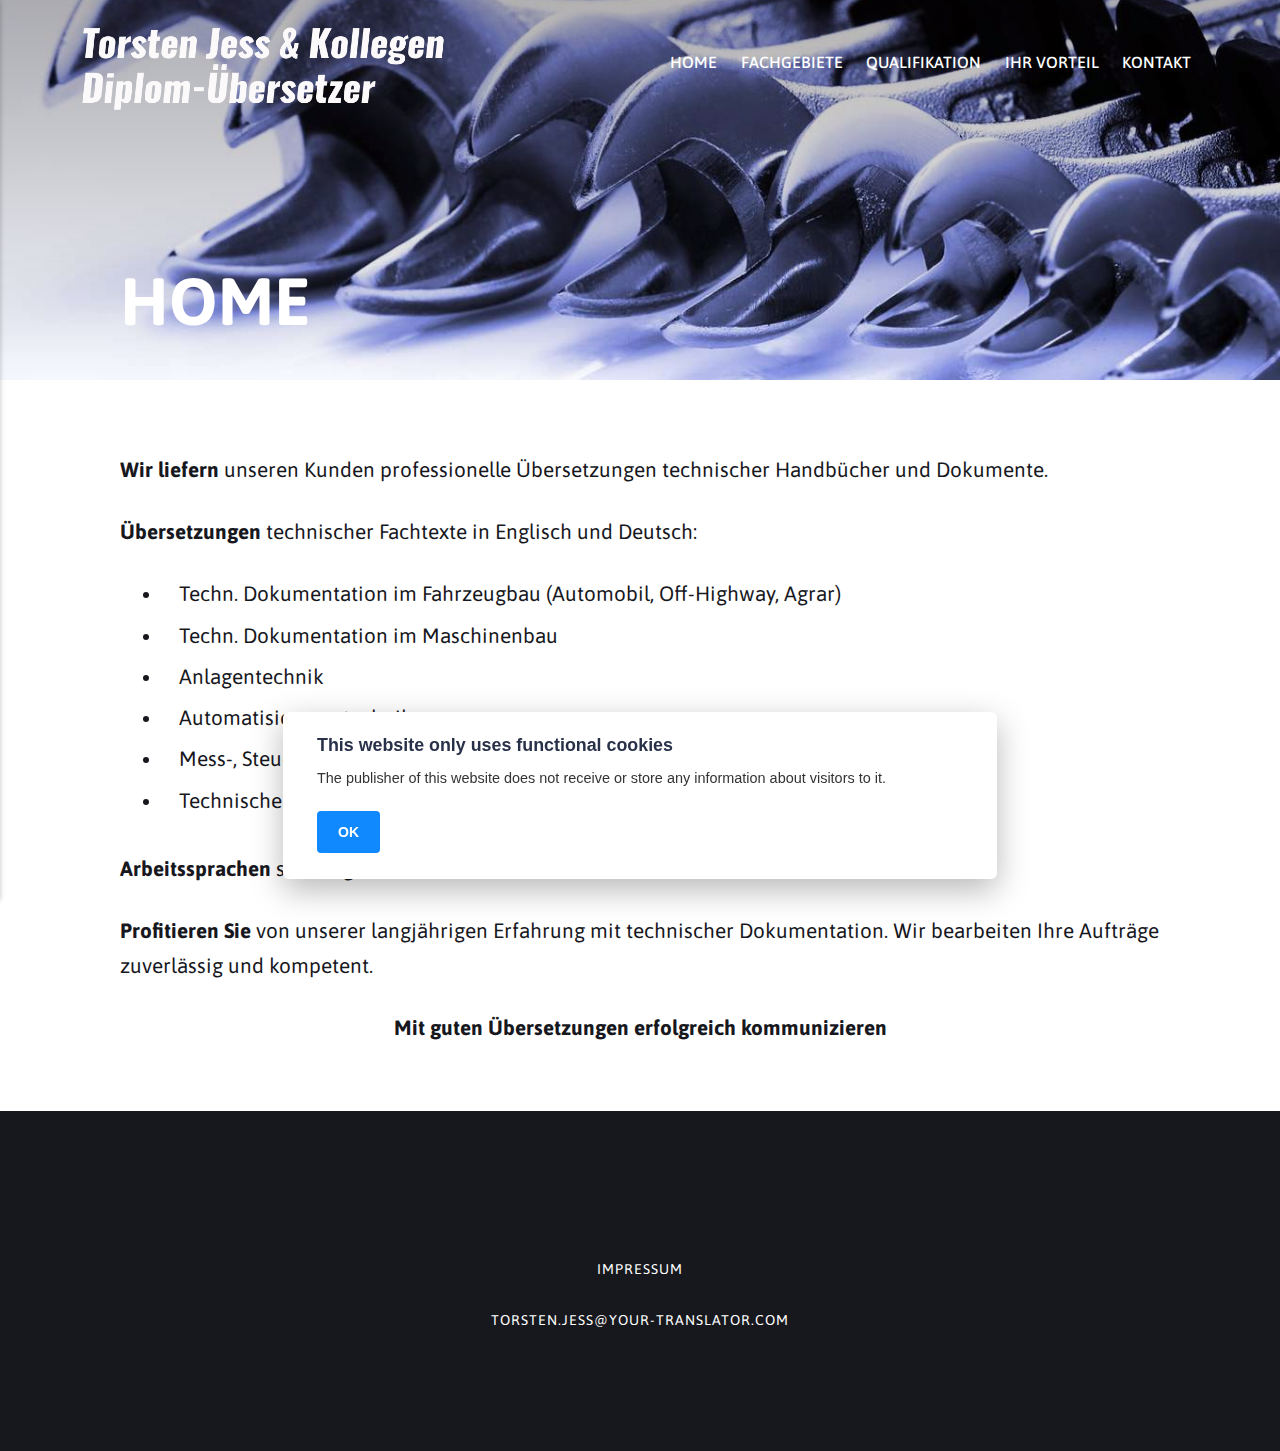
<file: index.html>
<!DOCTYPE html><html lang="en-us"><head><meta charset="utf-8"><meta http-equiv="X-UA-Compatible" content="IE=edge"><meta name="viewport" content="width=device-width,initial-scale=1"><title>YOUR TRANSLATOR | TORSTEN JESS | DEUTSCH</title><meta name="generator" content="Publii Open-Source CMS for Static Site"><link rel="canonical" href="https://the-transcreators.github.io/your-translator/"><link rel="alternate" type="application/atom+xml" href="https://the-transcreators.github.io/your-translator/feed.xml"><link rel="alternate" type="application/json" href="https://the-transcreators.github.io/your-translator/feed.json"><meta property="og:title" content="YOUR TRANSLATOR | TORSTEN JESS | DEUTSCH"><meta property="og:image" content="https://the-transcreators.github.io/your-translator/media/website/logo4_de.png"><meta property="og:image:width" content="1666"><meta property="og:image:height" content="366"><meta property="og:site_name" content="YOUR TRANSLATOR | TORSTEN JESS | DEUTSCH"><meta property="og:description" content=""><meta property="og:url" content="https://the-transcreators.github.io/your-translator/"><meta property="og:type" content="website"><link rel="shortcut icon" href="https://the-transcreators.github.io/your-translator/media/website/favicon-t-192.png" type="image/png"><link rel="next" href="https://the-transcreators.github.io/your-translator/page/2/"><link rel="preload" href="https://the-transcreators.github.io/your-translator/assets/dynamic/fonts/asap/asap.woff2" as="font" type="font/woff2" crossorigin><link rel="stylesheet" href="https://the-transcreators.github.io/your-translator/assets/css/style.css?v=62b24e3a5eb54966330beeec2709a591"><script type="application/ld+json">{"@context":"http://schema.org","@type":"Organization","name":"YOUR TRANSLATOR | TORSTEN JESS | DEUTSCH","logo":"https://the-transcreators.github.io/your-translator/media/website/logo4_de.png","url":"https://the-transcreators.github.io/your-translator/"}</script></head><body><div class="site-container"><header class="top" id="js-header"><a class="logo" href="https://the-transcreators.github.io/your-translator/"><img src="https://the-transcreators.github.io/your-translator/media/website/logo4_de.png" alt="YOUR TRANSLATOR | TORSTEN JESS | DEUTSCH" width="1666" height="366"></a><nav class="navbar js-navbar"><button class="navbar__toggle js-toggle" aria-label="Menu" aria-haspopup="true" aria-expanded="false"><span class="navbar__toggle-box"><span class="navbar__toggle-inner">Menu</span></span></button><ul class="navbar__menu"><li class="active"><a href="https://the-transcreators.github.io/your-translator/" target="_self">HOME</a></li><li><a href="https://the-transcreators.github.io/your-translator/fachgebiete.html" target="_self">FACHGEBIETE</a></li><li><a href="https://the-transcreators.github.io/your-translator/qualifikation.html" target="_self">QUALIFIKATION</a></li><li><a href="https://the-transcreators.github.io/your-translator/ihr-vorteil.html" target="_self">IHR VORTEIL</a></li><li><a href="https://the-transcreators.github.io/your-translator/kontakt.html" target="_self">KONTAKT</a></li></ul></nav></header><main><article class="post"><div class="hero"><figure class="hero__image hero__image--overlay"><img src="https://the-transcreators.github.io/your-translator/media/posts/1/spanners_col3.JPG" srcset="https://the-transcreators.github.io/your-translator/media/posts/1/responsive/spanners_col3-xs.JPG 300w, https://the-transcreators.github.io/your-translator/media/posts/1/responsive/spanners_col3-sm.JPG 480w, https://the-transcreators.github.io/your-translator/media/posts/1/responsive/spanners_col3-md.JPG 768w, https://the-transcreators.github.io/your-translator/media/posts/1/responsive/spanners_col3-lg.JPG 1024w, https://the-transcreators.github.io/your-translator/media/posts/1/responsive/spanners_col3-xl.JPG 1360w, https://the-transcreators.github.io/your-translator/media/posts/1/responsive/spanners_col3-2xl.JPG 1600w" sizes="(max-width: 1600px) 100vw, 1600px" loading="eager" height="1080" width="1620" alt=""></figure><header class="hero__content"><div class="wrapper"><h1>HOME</h1></div></header></div><div class="wrapper post__entry"><p><strong>Wir liefern </strong>unseren Kunden professionelle Übersetzungen technischer Handbücher und Dokumente.</p><p><strong>Übersetzungen</strong> technischer Fachtexte in Englisch und Deutsch:</p><ul><li>Techn. Dokumentation im Fahrzeugbau (Automobil, Off-Highway, Agrar)</li><li>Techn. Dokumentation im Maschinenbau</li><li>Anlagentechnik</li><li>Automatisierungstechnik</li><li>Mess-, Steuer- und Regeltechnik</li><li>Technische Gutachten</li></ul><p><strong>Arbeitssprachen</strong> sind Englisch und Deutsch.</p><p><strong>Profitieren Sie</strong> von unserer langjährigen Erfahrung mit technischer Dokumentation. Wir bearbeiten Ihre Aufträge zuverlässig und kompetent.</p><p class="align-center"><strong>Mit guten Übersetzungen erfolgreich kommunizieren</strong></p></div></article></main><footer class="footer"><div class="footer__copyright"><p><a href="https://the-transcreators.github.io/your-translator/impressum.html">IMPRESSUM</a></p><p><a href="mailto:torsten.jess@your-translator.com">torsten.jess@your-translator.com</a></p></div><button onclick="backToTopFunction()" id="backToTop" class="footer__bttop" aria-label="Back to top" title="Back to top"><svg><use xlink:href="https://the-transcreators.github.io/your-translator/assets/svg/svg-map.svg#toparrow"/></svg></button></footer></div><script>window.publiiThemeMenuConfig = {    
        mobileMenuMode: 'sidebar',
        animationSpeed: 300,
        submenuWidth: 'auto',
        doubleClickTime: 500,
        mobileMenuExpandableSubmenus: true, 
        relatedContainerForOverlayMenuSelector: '.top',
   };</script><script defer="defer" src="https://the-transcreators.github.io/your-translator/assets/js/scripts.min.js?v=6ca8b60e6534a3888de1205e82df8528"></script><script>var images = document.querySelectorAll('img[loading]');

        for (var i = 0; i < images.length; i++) {
            if (images[i].complete) {
                images[i].classList.add('is-loaded');
            } else {
                images[i].addEventListener('load', function () {
                    this.classList.add('is-loaded');
                }, false);
            }
        }</script><div class="pcb" data-behaviour="link" data-behaviour-link="#cookie-settings" data-revision="1" data-config-ttl="90" data-debug-mode="false"><div role="dialog" aria-modal="true" aria-hidden="true" aria-labelledby="pcb-title" aria-describedby="pcb-txt" class="pcb__banner"><div class="pcb__inner"><div id="pcb-title" role="heading" aria-level="2" class="pcb__title">This website only uses functional cookies</div><div id="pcb-txt" class="pcb__txt">The publisher of this website does not receive or store any information about visitors to it.</div><div class="pcb__buttons"><button type="button" class="pcb__btn pcb__btn--solid pcb__btn--accept">OK</button></div></div></div></div><script>(function(win) {
    if (!document.querySelector('.pcb')) {
        return;
    }

    var cbConfig = {
        behaviour: document.querySelector('.pcb').getAttribute('data-behaviour'),
        behaviourLink: document.querySelector('.pcb').getAttribute('data-behaviour-link'),
        revision: document.querySelector('.pcb').getAttribute('data-revision'),
        configTTL: parseInt(document.querySelector('.pcb').getAttribute('data-config-ttl'), 10),
        debugMode: document.querySelector('.pcb').getAttribute('data-debug-mode') === 'true',
        initialState: null,
        previouslyAccepted: []
    };

    var cbUI = {
        wrapper: document.querySelector('.pcb'),
        banner: {
            element: null,
            btnAccept: null,
            btnReject: null,
            btnConfigure: null
        },
        popup: {
            element: null,
            btnClose: null,
            btnSave: null,
            btnAccept: null,
            btnReject: null,
            checkboxes: null,
        },
        overlay: null,
        badge: null,
        blockedScripts: document.querySelectorAll('script[type^="gdpr-blocker/"]'),
        triggerLinks: cbConfig.behaviourLink ? document.querySelectorAll('a[href*="' + cbConfig.behaviourLink + '"]') : null
    };

    function initUI () {
        // setup banner elements
        cbUI.banner.element = cbUI.wrapper.querySelector('.pcb__banner');
        cbUI.banner.btnAccept = cbUI.banner.element.querySelector('.pcb__btn--accept');
        cbUI.banner.btnReject = cbUI.banner.element.querySelector('.pcb__btn--reject');
        cbUI.banner.btnConfigure = cbUI.banner.element.querySelector('.pcb__btn--configure');

        // setup popup elements
        if (cbUI.wrapper.querySelector('.pcb__popup')) {
            cbUI.popup.element = cbUI.wrapper.querySelector('.pcb__popup');
            cbUI.popup.btnClose = cbUI.wrapper.querySelector('.pcb__popup__close');
            cbUI.popup.btnSave = cbUI.popup.element.querySelector('.pcb__btn--save');
            cbUI.popup.btnAccept = cbUI.popup.element.querySelector('.pcb__btn--accept');
            cbUI.popup.btnReject = cbUI.popup.element.querySelector('.pcb__btn--reject');
            cbUI.popup.checkboxes = cbUI.popup.element.querySelector('input[type="checkbox"]');
            // setup overlay
            cbUI.overlay = cbUI.wrapper.querySelector('.pcb__overlay');
        }

        cbUI.badge = cbUI.wrapper.querySelector('.pcb__badge');

        if (cbConfig.behaviour.indexOf('link') > -1) {
            for (var i = 0; i < cbUI.triggerLinks.length; i++) {
                cbUI.triggerLinks[i].addEventListener('click', function(e) {
                    e.preventDefault();
                    showBannerOrPopup();
                });
            }
        }
    }

    function initState () {
        var lsKeyName = getConfigName();
        var currentConfig = localStorage.getItem(lsKeyName);
        var configIsFresh = checkIfConfigIsFresh();

        if (!configIsFresh || currentConfig === null) {
            if (cbConfig.debugMode) {
                console.log('🍪 Config not found, or configuration expired');
            }

            showBanner();
        } else if (typeof currentConfig === 'string') {
            if (cbConfig.debugMode) {
                console.log('🍪 Config founded');
            }

            showBadge();

            if (cbUI.popup.element) {
                var allowedGroups = currentConfig.split(',');
                var checkedCheckboxes = cbUI.popup.element.querySelectorAll('input[type="checkbox"]:checked');

                for (var j = 0; j < checkedCheckboxes.length; j++) {
                    var name = checkedCheckboxes[j].getAttribute('data-group-name');

                    if (name && name !== '-' && allowedGroups.indexOf(name) === -1) {
                        checkedCheckboxes[j].checked = false;
                    }
                }

                for (var i = 0; i < allowedGroups.length; i++) {
                    var checkbox = cbUI.popup.element.querySelector('input[type="checkbox"][data-group-name="' + allowedGroups[i] + '"]');

                    if (checkbox) {
                        checkbox.checked = true;
                    }

                    allowCookieGroup(allowedGroups[i]);
                }
            }
        }

        setTimeout(function () {
            cbConfig.initialState = getInitialStateOfConsents();
        }, 0);
    }

    function checkIfConfigIsFresh () {
        var lastConfigSave = localStorage.getItem('publii-gdpr-cookies-config-save-date');

        if (lastConfigSave === null) {
            return false;
        }

        lastConfigSave = parseInt(lastConfigSave, 10);

        if (lastConfigSave === 0) {
            return true;
        }

        if (+new Date() - lastConfigSave < cbConfig.configTTL * 24 * 60 * 60 * 1000) {
            return true;
        }

        return false;
    }

    function initBannerEvents () {
        cbUI.banner.btnAccept.addEventListener('click', function (e) {
            e.preventDefault();
            acceptAllCookies('banner');
            showBadge();
        }, false);

        if (cbUI.banner.btnReject) {
            cbUI.banner.btnReject.addEventListener('click', function (e) {
                e.preventDefault();
                rejectAllCookies();
                showBadge();
            }, false);
        }

        if (cbUI.banner.btnConfigure) {
            cbUI.banner.btnConfigure.addEventListener('click', function (e) {
                e.preventDefault();
                hideBanner();
                showAdvancedPopup();
                showBadge();
            }, false);
        }
    }

    function initPopupEvents () {
        if (!cbUI.popup.element) {
            return;
        }

        cbUI.overlay.addEventListener('click', function (e) {
            hideAdvancedPopup();
        }, false);

        cbUI.popup.element.addEventListener('click', function (e) {
            e.stopPropagation();
        }, false);

        cbUI.popup.btnAccept.addEventListener('click', function (e) {
            e.preventDefault();
            acceptAllCookies('popup');
        }, false);

        cbUI.popup.btnReject.addEventListener('click', function (e) {
            e.preventDefault();
            rejectAllCookies();
        }, false);

        cbUI.popup.btnSave.addEventListener('click', function (e) {
            e.preventDefault();
            saveConfiguration();
        }, false);

        cbUI.popup.btnClose.addEventListener('click', function (e) {
            e.preventDefault();
            hideAdvancedPopup();
        }, false);
    }

    function initBadgeEvents () {
        if (!cbUI.badge) {
            return;
        }

        cbUI.badge.addEventListener('click', function (e) {
            showBannerOrPopup();
        }, false);
    }

    initUI();
    initState();
    initBannerEvents();
    initPopupEvents();
    initBadgeEvents();

    /**
     * API
     */
    function addScript (src, inline) {
        var newScript = document.createElement('script');

        if (src) {
            newScript.setAttribute('src', src);
        }

        if (inline) {
            newScript.text = inline;
        }

        document.body.appendChild(newScript);
    }

    function allowCookieGroup (allowedGroup) {
        var scripts = document.querySelectorAll('script[type="gdpr-blocker/' + allowedGroup + '"]');
        cbConfig.previouslyAccepted.push(allowedGroup);
    
        for (var j = 0; j < scripts.length; j++) {
            addScript(scripts[j].src, scripts[j].text);
        }

        var groupEvent = new Event('publii-cookie-banner-unblock-' + allowedGroup);
        document.body.dispatchEvent(groupEvent);
        unlockEmbeds(allowedGroup);

        if (cbConfig.debugMode) {
            console.log('🍪 Allowed group: ' + allowedGroup);
        }
    }

    function showBannerOrPopup () {
        if (cbUI.popup.element) {
            showAdvancedPopup();
        } else {
            showBanner();
        }
    }

    function showAdvancedPopup () {
        cbUI.popup.element.classList.add('is-visible');
        cbUI.overlay.classList.add('is-visible');
        cbUI.popup.element.setAttribute('aria-hidden', 'false');
        cbUI.overlay.setAttribute('aria-hidden', 'false');
    }

    function hideAdvancedPopup () {
        cbUI.popup.element.classList.remove('is-visible');
        cbUI.overlay.classList.remove('is-visible');
        cbUI.popup.element.setAttribute('aria-hidden', 'true');
        cbUI.overlay.setAttribute('aria-hidden', 'true');
    }

    function showBanner () {
        cbUI.banner.element.classList.add('is-visible');
        cbUI.banner.element.setAttribute('aria-hidden', 'false');
    }

    function hideBanner () {
        cbUI.banner.element.classList.remove('is-visible');
        cbUI.banner.element.setAttribute('aria-hidden', 'true');
    }

    function showBadge () {
        if (!cbUI.badge) {
            return;
        }

        cbUI.badge.classList.add('is-visible');
        cbUI.badge.setAttribute('aria-hidden', 'false');
    }

    function getConfigName () {
        var lsKeyName = 'publii-gdpr-allowed-cookies';

        if (cbConfig.revision) {
            lsKeyName = lsKeyName + '-v' + parseInt(cbConfig.revision, 10);
        }

        return lsKeyName;
    }

    function storeConfiguration (allowedGroups) {
        var lsKeyName = getConfigName();
        var dataToStore = allowedGroups.join(',');
        localStorage.setItem(lsKeyName, dataToStore);

        if (cbConfig.configTTL === 0) {
            localStorage.setItem('publii-gdpr-cookies-config-save-date', 0);

            if (cbConfig.debugMode) {
                console.log('🍪 Store never expiring configuration');
            }
        } else {
            localStorage.setItem('publii-gdpr-cookies-config-save-date', +new Date());
        }
    }

    function getInitialStateOfConsents () {
        if (!cbUI.popup.element) {
            return [];
        }

        var checkedGroups = cbUI.popup.element.querySelectorAll('input[type="checkbox"]:checked');
        var groups = [];

        for (var i = 0; i < checkedGroups.length; i++) {
            var allowedGroup = checkedGroups[i].getAttribute('data-group-name');

            if (allowedGroup !== '') {
                groups.push(allowedGroup);
            }
        }

        if (cbConfig.debugMode) {
            console.log('🍪 Initial state: ' + groups.join(', '));
        }

        return groups;
    }

    function getCurrentStateOfConsents () {
        if (!cbUI.popup.element) {
            return [];
        }

        var checkedGroups = cbUI.popup.element.querySelectorAll('input[type="checkbox"]:checked');
        var groups = [];

        for (var i = 0; i < checkedGroups.length; i++) {
            var allowedGroup = checkedGroups[i].getAttribute('data-group-name');

            if (allowedGroup !== '') {
                groups.push(allowedGroup);
            }
        }

        if (cbConfig.debugMode) {
            console.log('🍪 State to save: ' + groups.join(', '));
        }

        return groups;
    }

    function getAllGroups () {
        if (!cbUI.popup.element) {
            return [];
        }

        var checkedGroups = cbUI.popup.element.querySelectorAll('input[type="checkbox"]');
        var groups = [];

        for (var i = 0; i < checkedGroups.length; i++) {
            var allowedGroup = checkedGroups[i].getAttribute('data-group-name');

            if (allowedGroup !== '') {
                groups.push(allowedGroup);
            }
        }

        return groups;
    }

    function acceptAllCookies (source) {
        var groupsToAccept = getAllGroups();
        storeConfiguration(groupsToAccept);

        for (var i = 0; i < groupsToAccept.length; i++) {
            var group = groupsToAccept[i];

            if (cbConfig.initialState.indexOf(group) > -1 || cbConfig.previouslyAccepted.indexOf(group) > -1) {
                if (cbConfig.debugMode) {
                    console.log('🍪 Skip previously activated group: ' + group);
                }

                continue;
            }

            allowCookieGroup(group);
        }

        if (cbUI.popup.element) {
            var checkboxesToCheck = cbUI.popup.element.querySelectorAll('input[type="checkbox"]');

            for (var j = 0; j < checkboxesToCheck.length; j++) {
                checkboxesToCheck[j].checked = true;
            }
        }

        if (cbConfig.debugMode) {
            console.log('🍪 Accept all cookies: ', groupsToAccept.join(', '));
        }

        if (source === 'popup') {
            hideAdvancedPopup();
        } else if (source === 'banner') {
            hideBanner();
        }
    }

    function rejectAllCookies () {
        if (cbConfig.debugMode) {
            console.log('🍪 Reject all cookies');
        }

        storeConfiguration([]);
        setTimeout(function () {
            window.location.reload();
        }, 100);
    }

    function saveConfiguration () {
        var groupsToAccept = getCurrentStateOfConsents();
        storeConfiguration(groupsToAccept);

        if (cbConfig.debugMode) {
            console.log('🍪 Save new config: ', groupsToAccept.join(', '));
        }

        if (reloadIsNeeded(groupsToAccept)) {
            setTimeout(function () {
                window.location.reload();
            }, 100);
            return;
        }

        for (var i = 0; i < groupsToAccept.length; i++) {
            var group = groupsToAccept[i];

            if (cbConfig.initialState.indexOf(group) > -1 || cbConfig.previouslyAccepted.indexOf(group) > -1) {
                if (cbConfig.debugMode) {
                    console.log('🍪 Skip previously activated group: ' + group);
                }

                continue;
            }

            allowCookieGroup(group);
        }

        hideAdvancedPopup();
    }

    function reloadIsNeeded (groupsToAccept) {
        // check if user rejected consent for initial groups
        var initialGroups = cbConfig.initialState;
        var previouslyAcceptedGroups = cbConfig.previouslyAccepted;
        var groupsToCheck = initialGroups.concat(previouslyAcceptedGroups);

        for (var i = 0; i < groupsToCheck.length; i++) {
            var groupToCheck = groupsToCheck[i];

            if (groupsToAccept.indexOf(groupToCheck) === -1) {
                if (cbConfig.debugMode) {
                    console.log('🍪 Reload is needed due lack of: ', groupToCheck);
                }

                return true;
            }
        }

        return false;
    }

    function unlockEmbeds (cookieGroup) {
        var iframesToUnlock = document.querySelectorAll('.pec-wrapper[data-consent-group-id="' + cookieGroup + '"]');

        for (var i = 0; i < iframesToUnlock.length; i++) {
            var iframeWrapper = iframesToUnlock[i];
            iframeWrapper.querySelector('.pec-overlay').classList.remove('is-active');
            iframeWrapper.querySelector('.pec-overlay').setAttribute('aria-hidden', 'true');
            var iframe = iframeWrapper.querySelector('iframe');
            iframe.setAttribute('src', iframe.getAttribute('data-consent-src'));
        }
    }

    win.publiiEmbedConsentGiven = function (cookieGroup) {
        // it will unlock embeds
        allowCookieGroup(cookieGroup);

        var checkbox = cbUI.popup.element.querySelector('input[type="checkbox"][data-group-name="' + cookieGroup + '"]');

        if (checkbox) {
            checkbox.checked = true;
        }

        var groupsToAccept = getCurrentStateOfConsents();
        storeConfiguration(groupsToAccept);

        if (cbConfig.debugMode) {
            console.log('🍪 Save new config: ', groupsToAccept.join(', '));
        }
    }
})(window);</script></body></html>
</file>
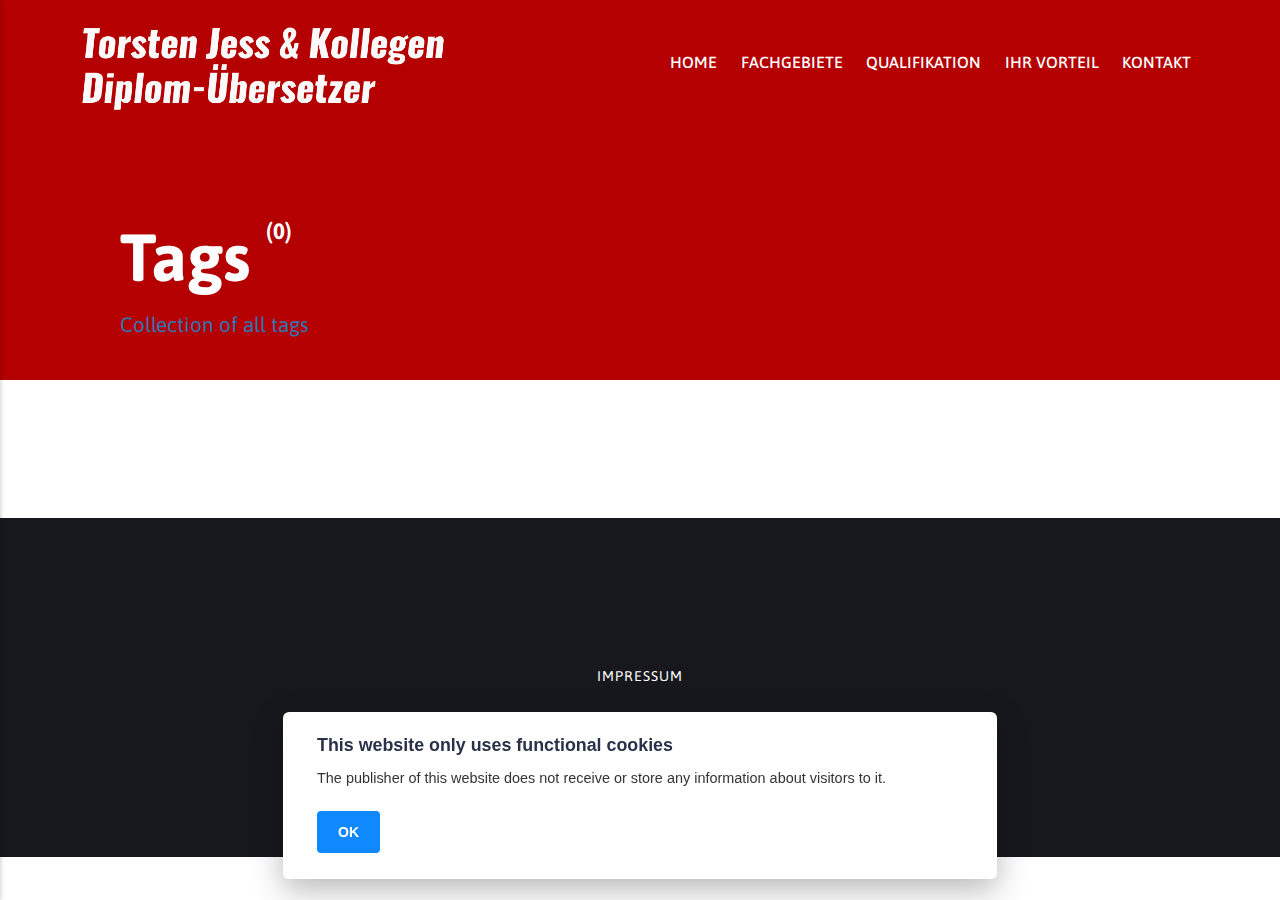
<file: tags/index.html>
<!DOCTYPE html><html lang="en-us"><head><meta charset="utf-8"><meta http-equiv="X-UA-Compatible" content="IE=edge"><meta name="viewport" content="width=device-width,initial-scale=1"><title>All tags - YOUR TRANSLATOR | TORSTEN JESS | DEUTSCH</title><meta name="robots" content="noindex, follow"><meta name="generator" content="Publii Open-Source CMS for Static Site"><link rel="alternate" type="application/atom+xml" href="https://the-transcreators.github.io/your-translator/feed.xml"><link rel="alternate" type="application/json" href="https://the-transcreators.github.io/your-translator/feed.json"><meta property="og:title" content="YOUR TRANSLATOR | TORSTEN JESS | DEUTSCH"><meta property="og:image" content="https://the-transcreators.github.io/your-translator/media/website/logo4_de.png"><meta property="og:image:width" content="1666"><meta property="og:image:height" content="366"><meta property="og:site_name" content="YOUR TRANSLATOR | TORSTEN JESS | DEUTSCH"><meta property="og:description" content=""><meta property="og:url" content="https://the-transcreators.github.io/your-translator/tags/"><meta property="og:type" content="website"><link rel="shortcut icon" href="https://the-transcreators.github.io/your-translator/media/website/favicon-t-192.png" type="image/png"><link rel="preload" href="https://the-transcreators.github.io/your-translator/assets/dynamic/fonts/asap/asap.woff2" as="font" type="font/woff2" crossorigin><link rel="stylesheet" href="https://the-transcreators.github.io/your-translator/assets/css/style.css?v=62b24e3a5eb54966330beeec2709a591"><script type="application/ld+json">{"@context":"http://schema.org","@type":"Organization","name":"YOUR TRANSLATOR | TORSTEN JESS | DEUTSCH","logo":"https://the-transcreators.github.io/your-translator/media/website/logo4_de.png","url":"https://the-transcreators.github.io/your-translator/"}</script></head><body><div class="site-container"><header class="top" id="js-header"><a class="logo" href="https://the-transcreators.github.io/your-translator/"><img src="https://the-transcreators.github.io/your-translator/media/website/logo4_de.png" alt="YOUR TRANSLATOR | TORSTEN JESS | DEUTSCH" width="1666" height="366"></a><nav class="navbar js-navbar"><button class="navbar__toggle js-toggle" aria-label="Menu" aria-haspopup="true" aria-expanded="false"><span class="navbar__toggle-box"><span class="navbar__toggle-inner">Menu</span></span></button><ul class="navbar__menu"><li><a href="https://the-transcreators.github.io/your-translator/" target="_self">HOME</a></li><li><a href="https://the-transcreators.github.io/your-translator/fachgebiete.html" target="_self">FACHGEBIETE</a></li><li><a href="https://the-transcreators.github.io/your-translator/qualifikation.html" target="_self">QUALIFIKATION</a></li><li><a href="https://the-transcreators.github.io/your-translator/ihr-vorteil.html" target="_self">IHR VORTEIL</a></li><li><a href="https://the-transcreators.github.io/your-translator/kontakt.html" target="_self">KONTAKT</a></li></ul></nav></header><main><div class="hero"><header class="hero__content"><div class="wrapper"><h1>Tags <sup>(0)</sup></h1><p>Collection of all tags</p></div></header></div><div class="wrapper"><ul class="feed feed--grid"></ul></div></main><footer class="footer"><div class="footer__copyright"><p><a href="https://the-transcreators.github.io/your-translator/impressum.html">IMPRESSUM</a></p><p><a href="mailto:torsten.jess@your-translator.com">torsten.jess@your-translator.com</a></p></div><button onclick="backToTopFunction()" id="backToTop" class="footer__bttop" aria-label="Back to top" title="Back to top"><svg><use xlink:href="https://the-transcreators.github.io/your-translator/assets/svg/svg-map.svg#toparrow"/></svg></button></footer></div><script>window.publiiThemeMenuConfig = {    
        mobileMenuMode: 'sidebar',
        animationSpeed: 300,
        submenuWidth: 'auto',
        doubleClickTime: 500,
        mobileMenuExpandableSubmenus: true, 
        relatedContainerForOverlayMenuSelector: '.top',
   };</script><script defer="defer" src="https://the-transcreators.github.io/your-translator/assets/js/scripts.min.js?v=6ca8b60e6534a3888de1205e82df8528"></script><script>var images = document.querySelectorAll('img[loading]');

        for (var i = 0; i < images.length; i++) {
            if (images[i].complete) {
                images[i].classList.add('is-loaded');
            } else {
                images[i].addEventListener('load', function () {
                    this.classList.add('is-loaded');
                }, false);
            }
        }</script><div class="pcb" data-behaviour="link" data-behaviour-link="#cookie-settings" data-revision="1" data-config-ttl="90" data-debug-mode="false"><div role="dialog" aria-modal="true" aria-hidden="true" aria-labelledby="pcb-title" aria-describedby="pcb-txt" class="pcb__banner"><div class="pcb__inner"><div id="pcb-title" role="heading" aria-level="2" class="pcb__title">This website only uses functional cookies</div><div id="pcb-txt" class="pcb__txt">The publisher of this website does not receive or store any information about visitors to it.</div><div class="pcb__buttons"><button type="button" class="pcb__btn pcb__btn--solid pcb__btn--accept">OK</button></div></div></div></div><script>(function(win) {
    if (!document.querySelector('.pcb')) {
        return;
    }

    var cbConfig = {
        behaviour: document.querySelector('.pcb').getAttribute('data-behaviour'),
        behaviourLink: document.querySelector('.pcb').getAttribute('data-behaviour-link'),
        revision: document.querySelector('.pcb').getAttribute('data-revision'),
        configTTL: parseInt(document.querySelector('.pcb').getAttribute('data-config-ttl'), 10),
        debugMode: document.querySelector('.pcb').getAttribute('data-debug-mode') === 'true',
        initialState: null,
        previouslyAccepted: []
    };

    var cbUI = {
        wrapper: document.querySelector('.pcb'),
        banner: {
            element: null,
            btnAccept: null,
            btnReject: null,
            btnConfigure: null
        },
        popup: {
            element: null,
            btnClose: null,
            btnSave: null,
            btnAccept: null,
            btnReject: null,
            checkboxes: null,
        },
        overlay: null,
        badge: null,
        blockedScripts: document.querySelectorAll('script[type^="gdpr-blocker/"]'),
        triggerLinks: cbConfig.behaviourLink ? document.querySelectorAll('a[href*="' + cbConfig.behaviourLink + '"]') : null
    };

    function initUI () {
        // setup banner elements
        cbUI.banner.element = cbUI.wrapper.querySelector('.pcb__banner');
        cbUI.banner.btnAccept = cbUI.banner.element.querySelector('.pcb__btn--accept');
        cbUI.banner.btnReject = cbUI.banner.element.querySelector('.pcb__btn--reject');
        cbUI.banner.btnConfigure = cbUI.banner.element.querySelector('.pcb__btn--configure');

        // setup popup elements
        if (cbUI.wrapper.querySelector('.pcb__popup')) {
            cbUI.popup.element = cbUI.wrapper.querySelector('.pcb__popup');
            cbUI.popup.btnClose = cbUI.wrapper.querySelector('.pcb__popup__close');
            cbUI.popup.btnSave = cbUI.popup.element.querySelector('.pcb__btn--save');
            cbUI.popup.btnAccept = cbUI.popup.element.querySelector('.pcb__btn--accept');
            cbUI.popup.btnReject = cbUI.popup.element.querySelector('.pcb__btn--reject');
            cbUI.popup.checkboxes = cbUI.popup.element.querySelector('input[type="checkbox"]');
            // setup overlay
            cbUI.overlay = cbUI.wrapper.querySelector('.pcb__overlay');
        }

        cbUI.badge = cbUI.wrapper.querySelector('.pcb__badge');

        if (cbConfig.behaviour.indexOf('link') > -1) {
            for (var i = 0; i < cbUI.triggerLinks.length; i++) {
                cbUI.triggerLinks[i].addEventListener('click', function(e) {
                    e.preventDefault();
                    showBannerOrPopup();
                });
            }
        }
    }

    function initState () {
        var lsKeyName = getConfigName();
        var currentConfig = localStorage.getItem(lsKeyName);
        var configIsFresh = checkIfConfigIsFresh();

        if (!configIsFresh || currentConfig === null) {
            if (cbConfig.debugMode) {
                console.log('🍪 Config not found, or configuration expired');
            }

            showBanner();
        } else if (typeof currentConfig === 'string') {
            if (cbConfig.debugMode) {
                console.log('🍪 Config founded');
            }

            showBadge();

            if (cbUI.popup.element) {
                var allowedGroups = currentConfig.split(',');
                var checkedCheckboxes = cbUI.popup.element.querySelectorAll('input[type="checkbox"]:checked');

                for (var j = 0; j < checkedCheckboxes.length; j++) {
                    var name = checkedCheckboxes[j].getAttribute('data-group-name');

                    if (name && name !== '-' && allowedGroups.indexOf(name) === -1) {
                        checkedCheckboxes[j].checked = false;
                    }
                }

                for (var i = 0; i < allowedGroups.length; i++) {
                    var checkbox = cbUI.popup.element.querySelector('input[type="checkbox"][data-group-name="' + allowedGroups[i] + '"]');

                    if (checkbox) {
                        checkbox.checked = true;
                    }

                    allowCookieGroup(allowedGroups[i]);
                }
            }
        }

        setTimeout(function () {
            cbConfig.initialState = getInitialStateOfConsents();
        }, 0);
    }

    function checkIfConfigIsFresh () {
        var lastConfigSave = localStorage.getItem('publii-gdpr-cookies-config-save-date');

        if (lastConfigSave === null) {
            return false;
        }

        lastConfigSave = parseInt(lastConfigSave, 10);

        if (lastConfigSave === 0) {
            return true;
        }

        if (+new Date() - lastConfigSave < cbConfig.configTTL * 24 * 60 * 60 * 1000) {
            return true;
        }

        return false;
    }

    function initBannerEvents () {
        cbUI.banner.btnAccept.addEventListener('click', function (e) {
            e.preventDefault();
            acceptAllCookies('banner');
            showBadge();
        }, false);

        if (cbUI.banner.btnReject) {
            cbUI.banner.btnReject.addEventListener('click', function (e) {
                e.preventDefault();
                rejectAllCookies();
                showBadge();
            }, false);
        }

        if (cbUI.banner.btnConfigure) {
            cbUI.banner.btnConfigure.addEventListener('click', function (e) {
                e.preventDefault();
                hideBanner();
                showAdvancedPopup();
                showBadge();
            }, false);
        }
    }

    function initPopupEvents () {
        if (!cbUI.popup.element) {
            return;
        }

        cbUI.overlay.addEventListener('click', function (e) {
            hideAdvancedPopup();
        }, false);

        cbUI.popup.element.addEventListener('click', function (e) {
            e.stopPropagation();
        }, false);

        cbUI.popup.btnAccept.addEventListener('click', function (e) {
            e.preventDefault();
            acceptAllCookies('popup');
        }, false);

        cbUI.popup.btnReject.addEventListener('click', function (e) {
            e.preventDefault();
            rejectAllCookies();
        }, false);

        cbUI.popup.btnSave.addEventListener('click', function (e) {
            e.preventDefault();
            saveConfiguration();
        }, false);

        cbUI.popup.btnClose.addEventListener('click', function (e) {
            e.preventDefault();
            hideAdvancedPopup();
        }, false);
    }

    function initBadgeEvents () {
        if (!cbUI.badge) {
            return;
        }

        cbUI.badge.addEventListener('click', function (e) {
            showBannerOrPopup();
        }, false);
    }

    initUI();
    initState();
    initBannerEvents();
    initPopupEvents();
    initBadgeEvents();

    /**
     * API
     */
    function addScript (src, inline) {
        var newScript = document.createElement('script');

        if (src) {
            newScript.setAttribute('src', src);
        }

        if (inline) {
            newScript.text = inline;
        }

        document.body.appendChild(newScript);
    }

    function allowCookieGroup (allowedGroup) {
        var scripts = document.querySelectorAll('script[type="gdpr-blocker/' + allowedGroup + '"]');
        cbConfig.previouslyAccepted.push(allowedGroup);
    
        for (var j = 0; j < scripts.length; j++) {
            addScript(scripts[j].src, scripts[j].text);
        }

        var groupEvent = new Event('publii-cookie-banner-unblock-' + allowedGroup);
        document.body.dispatchEvent(groupEvent);
        unlockEmbeds(allowedGroup);

        if (cbConfig.debugMode) {
            console.log('🍪 Allowed group: ' + allowedGroup);
        }
    }

    function showBannerOrPopup () {
        if (cbUI.popup.element) {
            showAdvancedPopup();
        } else {
            showBanner();
        }
    }

    function showAdvancedPopup () {
        cbUI.popup.element.classList.add('is-visible');
        cbUI.overlay.classList.add('is-visible');
        cbUI.popup.element.setAttribute('aria-hidden', 'false');
        cbUI.overlay.setAttribute('aria-hidden', 'false');
    }

    function hideAdvancedPopup () {
        cbUI.popup.element.classList.remove('is-visible');
        cbUI.overlay.classList.remove('is-visible');
        cbUI.popup.element.setAttribute('aria-hidden', 'true');
        cbUI.overlay.setAttribute('aria-hidden', 'true');
    }

    function showBanner () {
        cbUI.banner.element.classList.add('is-visible');
        cbUI.banner.element.setAttribute('aria-hidden', 'false');
    }

    function hideBanner () {
        cbUI.banner.element.classList.remove('is-visible');
        cbUI.banner.element.setAttribute('aria-hidden', 'true');
    }

    function showBadge () {
        if (!cbUI.badge) {
            return;
        }

        cbUI.badge.classList.add('is-visible');
        cbUI.badge.setAttribute('aria-hidden', 'false');
    }

    function getConfigName () {
        var lsKeyName = 'publii-gdpr-allowed-cookies';

        if (cbConfig.revision) {
            lsKeyName = lsKeyName + '-v' + parseInt(cbConfig.revision, 10);
        }

        return lsKeyName;
    }

    function storeConfiguration (allowedGroups) {
        var lsKeyName = getConfigName();
        var dataToStore = allowedGroups.join(',');
        localStorage.setItem(lsKeyName, dataToStore);

        if (cbConfig.configTTL === 0) {
            localStorage.setItem('publii-gdpr-cookies-config-save-date', 0);

            if (cbConfig.debugMode) {
                console.log('🍪 Store never expiring configuration');
            }
        } else {
            localStorage.setItem('publii-gdpr-cookies-config-save-date', +new Date());
        }
    }

    function getInitialStateOfConsents () {
        if (!cbUI.popup.element) {
            return [];
        }

        var checkedGroups = cbUI.popup.element.querySelectorAll('input[type="checkbox"]:checked');
        var groups = [];

        for (var i = 0; i < checkedGroups.length; i++) {
            var allowedGroup = checkedGroups[i].getAttribute('data-group-name');

            if (allowedGroup !== '') {
                groups.push(allowedGroup);
            }
        }

        if (cbConfig.debugMode) {
            console.log('🍪 Initial state: ' + groups.join(', '));
        }

        return groups;
    }

    function getCurrentStateOfConsents () {
        if (!cbUI.popup.element) {
            return [];
        }

        var checkedGroups = cbUI.popup.element.querySelectorAll('input[type="checkbox"]:checked');
        var groups = [];

        for (var i = 0; i < checkedGroups.length; i++) {
            var allowedGroup = checkedGroups[i].getAttribute('data-group-name');

            if (allowedGroup !== '') {
                groups.push(allowedGroup);
            }
        }

        if (cbConfig.debugMode) {
            console.log('🍪 State to save: ' + groups.join(', '));
        }

        return groups;
    }

    function getAllGroups () {
        if (!cbUI.popup.element) {
            return [];
        }

        var checkedGroups = cbUI.popup.element.querySelectorAll('input[type="checkbox"]');
        var groups = [];

        for (var i = 0; i < checkedGroups.length; i++) {
            var allowedGroup = checkedGroups[i].getAttribute('data-group-name');

            if (allowedGroup !== '') {
                groups.push(allowedGroup);
            }
        }

        return groups;
    }

    function acceptAllCookies (source) {
        var groupsToAccept = getAllGroups();
        storeConfiguration(groupsToAccept);

        for (var i = 0; i < groupsToAccept.length; i++) {
            var group = groupsToAccept[i];

            if (cbConfig.initialState.indexOf(group) > -1 || cbConfig.previouslyAccepted.indexOf(group) > -1) {
                if (cbConfig.debugMode) {
                    console.log('🍪 Skip previously activated group: ' + group);
                }

                continue;
            }

            allowCookieGroup(group);
        }

        if (cbUI.popup.element) {
            var checkboxesToCheck = cbUI.popup.element.querySelectorAll('input[type="checkbox"]');

            for (var j = 0; j < checkboxesToCheck.length; j++) {
                checkboxesToCheck[j].checked = true;
            }
        }

        if (cbConfig.debugMode) {
            console.log('🍪 Accept all cookies: ', groupsToAccept.join(', '));
        }

        if (source === 'popup') {
            hideAdvancedPopup();
        } else if (source === 'banner') {
            hideBanner();
        }
    }

    function rejectAllCookies () {
        if (cbConfig.debugMode) {
            console.log('🍪 Reject all cookies');
        }

        storeConfiguration([]);
        setTimeout(function () {
            window.location.reload();
        }, 100);
    }

    function saveConfiguration () {
        var groupsToAccept = getCurrentStateOfConsents();
        storeConfiguration(groupsToAccept);

        if (cbConfig.debugMode) {
            console.log('🍪 Save new config: ', groupsToAccept.join(', '));
        }

        if (reloadIsNeeded(groupsToAccept)) {
            setTimeout(function () {
                window.location.reload();
            }, 100);
            return;
        }

        for (var i = 0; i < groupsToAccept.length; i++) {
            var group = groupsToAccept[i];

            if (cbConfig.initialState.indexOf(group) > -1 || cbConfig.previouslyAccepted.indexOf(group) > -1) {
                if (cbConfig.debugMode) {
                    console.log('🍪 Skip previously activated group: ' + group);
                }

                continue;
            }

            allowCookieGroup(group);
        }

        hideAdvancedPopup();
    }

    function reloadIsNeeded (groupsToAccept) {
        // check if user rejected consent for initial groups
        var initialGroups = cbConfig.initialState;
        var previouslyAcceptedGroups = cbConfig.previouslyAccepted;
        var groupsToCheck = initialGroups.concat(previouslyAcceptedGroups);

        for (var i = 0; i < groupsToCheck.length; i++) {
            var groupToCheck = groupsToCheck[i];

            if (groupsToAccept.indexOf(groupToCheck) === -1) {
                if (cbConfig.debugMode) {
                    console.log('🍪 Reload is needed due lack of: ', groupToCheck);
                }

                return true;
            }
        }

        return false;
    }

    function unlockEmbeds (cookieGroup) {
        var iframesToUnlock = document.querySelectorAll('.pec-wrapper[data-consent-group-id="' + cookieGroup + '"]');

        for (var i = 0; i < iframesToUnlock.length; i++) {
            var iframeWrapper = iframesToUnlock[i];
            iframeWrapper.querySelector('.pec-overlay').classList.remove('is-active');
            iframeWrapper.querySelector('.pec-overlay').setAttribute('aria-hidden', 'true');
            var iframe = iframeWrapper.querySelector('iframe');
            iframe.setAttribute('src', iframe.getAttribute('data-consent-src'));
        }
    }

    win.publiiEmbedConsentGiven = function (cookieGroup) {
        // it will unlock embeds
        allowCookieGroup(cookieGroup);

        var checkbox = cbUI.popup.element.querySelector('input[type="checkbox"][data-group-name="' + cookieGroup + '"]');

        if (checkbox) {
            checkbox.checked = true;
        }

        var groupsToAccept = getCurrentStateOfConsents();
        storeConfiguration(groupsToAccept);

        if (cbConfig.debugMode) {
            console.log('🍪 Save new config: ', groupsToAccept.join(', '));
        }
    }
})(window);</script></body></html>
</file>
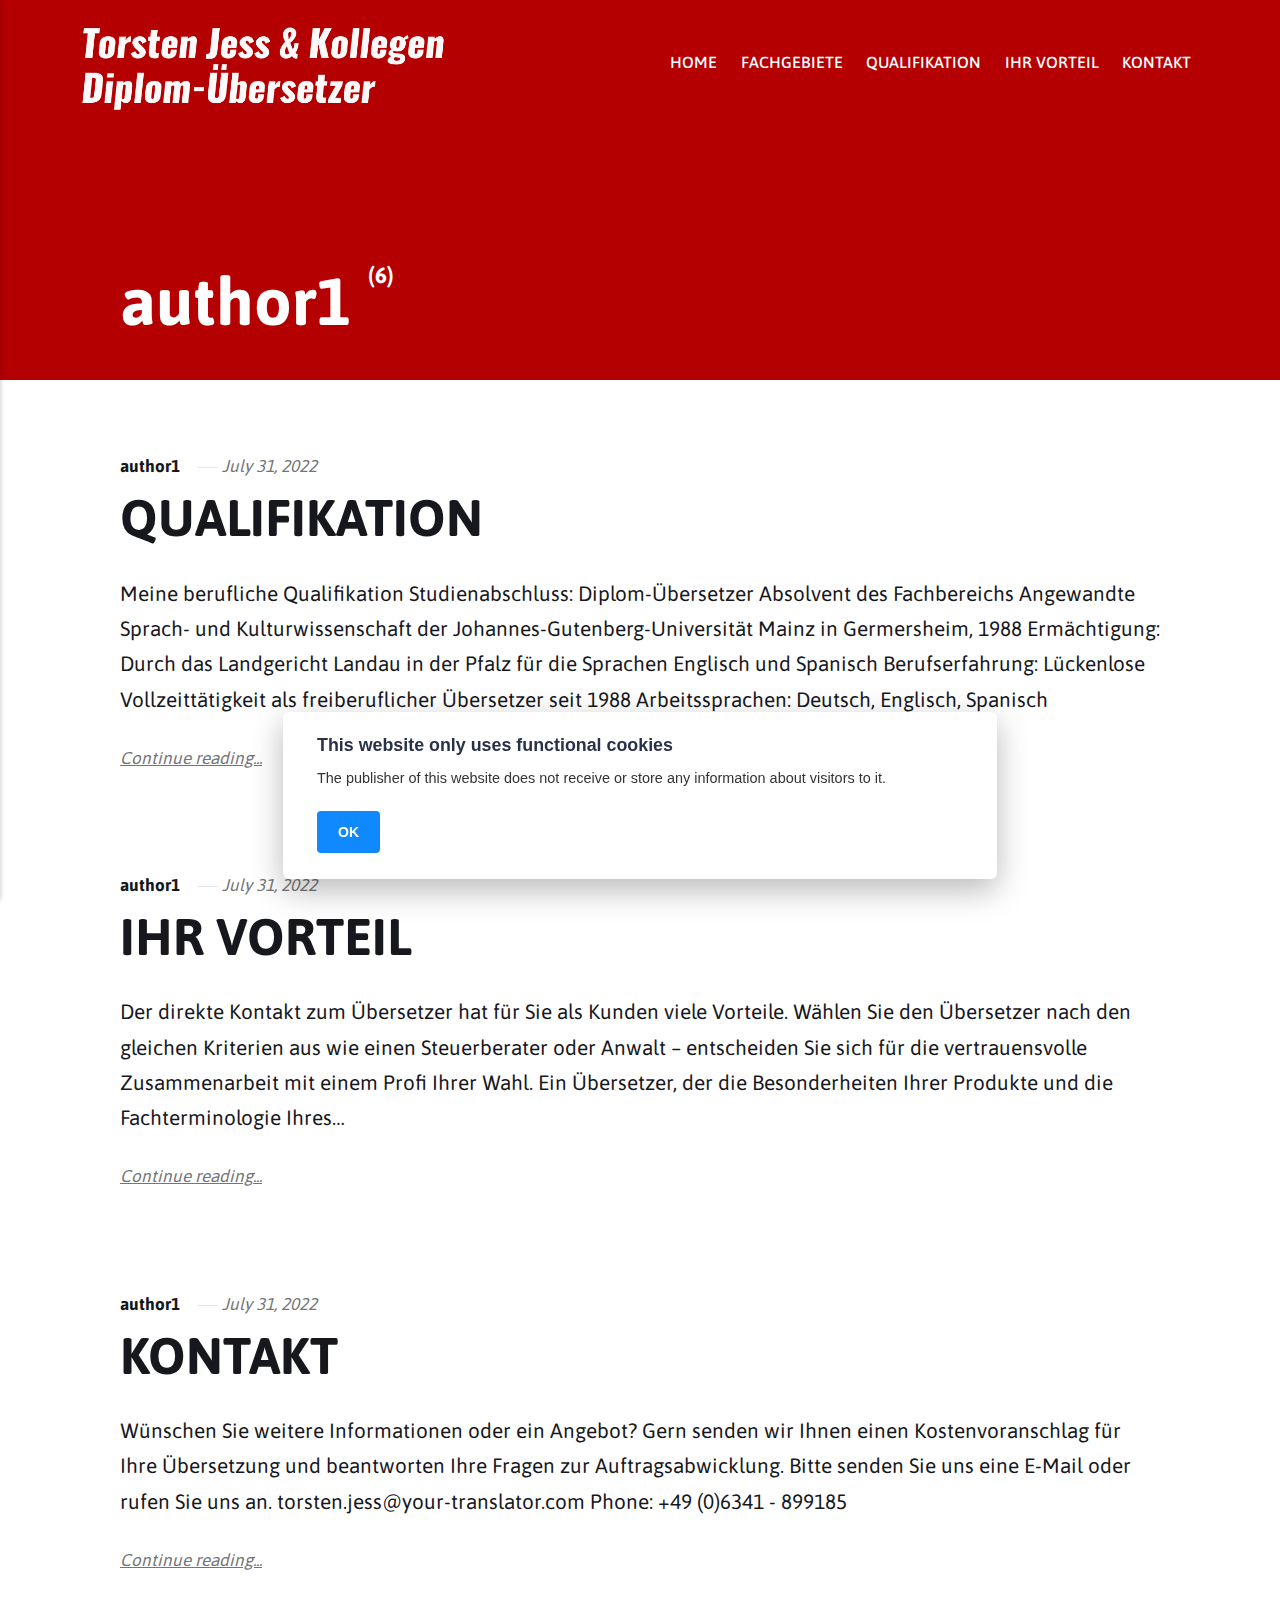
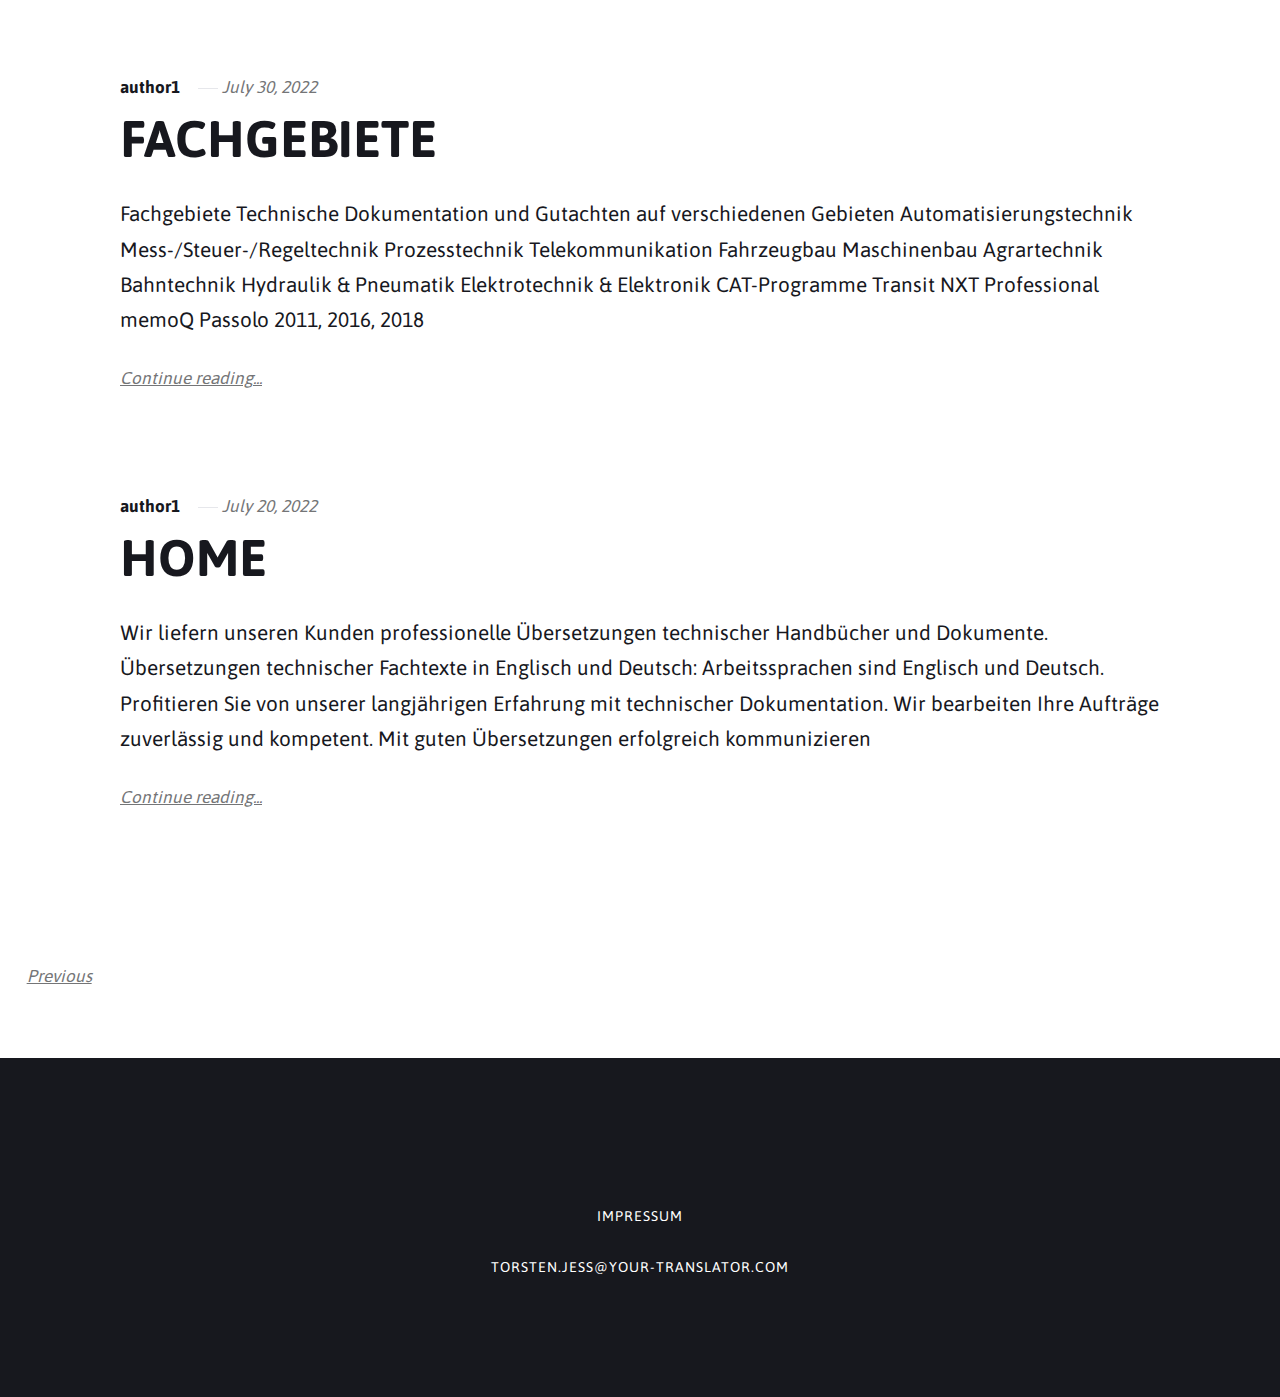
<file: authors/simpleauthor/index.html>
<!DOCTYPE html><html lang="en-us"><head><meta charset="utf-8"><meta http-equiv="X-UA-Compatible" content="IE=edge"><meta name="viewport" content="width=device-width,initial-scale=1"><title>Author: author1 - YOUR TRANSLATOR | TORSTEN JESS | DEUTSCH</title><meta name="robots" content="noindex, follow"><meta name="generator" content="Publii Open-Source CMS for Static Site"><link rel="alternate" type="application/atom+xml" href="https://the-transcreators.github.io/your-translator/feed.xml"><link rel="alternate" type="application/json" href="https://the-transcreators.github.io/your-translator/feed.json"><meta property="og:title" content="author1"><meta property="og:image" content="https://the-transcreators.github.io/your-translator/media/website/logo4_de.png"><meta property="og:image:width" content="1666"><meta property="og:image:height" content="366"><meta property="og:site_name" content="YOUR TRANSLATOR | TORSTEN JESS | DEUTSCH"><meta property="og:description" content=""><meta property="og:url" content="https://the-transcreators.github.io/your-translator/authors/simpleauthor/"><meta property="og:type" content="website"><link rel="shortcut icon" href="https://the-transcreators.github.io/your-translator/media/website/favicon-t-192.png" type="image/png"><link rel="next" href="https://the-transcreators.github.io/your-translator/authors/simpleauthor/page/2/"><link rel="preload" href="https://the-transcreators.github.io/your-translator/assets/dynamic/fonts/asap/asap.woff2" as="font" type="font/woff2" crossorigin><link rel="stylesheet" href="https://the-transcreators.github.io/your-translator/assets/css/style.css?v=62b24e3a5eb54966330beeec2709a591"><script type="application/ld+json">{"@context":"http://schema.org","@type":"Organization","name":"YOUR TRANSLATOR | TORSTEN JESS | DEUTSCH","logo":"https://the-transcreators.github.io/your-translator/media/website/logo4_de.png","url":"https://the-transcreators.github.io/your-translator/"}</script></head><body><div class="site-container"><header class="top" id="js-header"><a class="logo" href="https://the-transcreators.github.io/your-translator/"><img src="https://the-transcreators.github.io/your-translator/media/website/logo4_de.png" alt="YOUR TRANSLATOR | TORSTEN JESS | DEUTSCH" width="1666" height="366"></a><nav class="navbar js-navbar"><button class="navbar__toggle js-toggle" aria-label="Menu" aria-haspopup="true" aria-expanded="false"><span class="navbar__toggle-box"><span class="navbar__toggle-inner">Menu</span></span></button><ul class="navbar__menu"><li><a href="https://the-transcreators.github.io/your-translator/" target="_self">HOME</a></li><li><a href="https://the-transcreators.github.io/your-translator/fachgebiete.html" target="_self">FACHGEBIETE</a></li><li><a href="https://the-transcreators.github.io/your-translator/qualifikation.html" target="_self">QUALIFIKATION</a></li><li><a href="https://the-transcreators.github.io/your-translator/ihr-vorteil.html" target="_self">IHR VORTEIL</a></li><li><a href="https://the-transcreators.github.io/your-translator/kontakt.html" target="_self">KONTAKT</a></li></ul></nav></header><main><div class="hero author"><header class="hero__content"><div class="wrapper"><h1>author1 <sup>(6)</sup></h1></div></header></div><div class="feed"><article class="feed__item"><header class="wrapper"><div class="feed__meta"><a href="https://the-transcreators.github.io/your-translator/authors/simpleauthor/" class="feed__author">author1</a> <time datetime="2022-07-31T13:10" class="feed__date">July 31, 2022</time></div><h2><a href="https://the-transcreators.github.io/your-translator/qualifikation.html">QUALIFIKATION</a></h2></header><div class="wrapper"><p>Meine berufliche Qualifikation Studienabschluss: Diplom-Übersetzer Absolvent des Fachbereichs Angewandte Sprach- und Kulturwissenschaft der Johannes-Gutenberg-Universität Mainz in Germersheim, 1988 Ermächtigung: Durch das Landgericht Landau in der Pfalz für die Sprachen Englisch und Spanisch Berufserfahrung: Lückenlose Vollzeittätigkeit als freiberuflicher Übersetzer seit 1988 Arbeitssprachen: Deutsch, Englisch, Spanisch</p><a href="https://the-transcreators.github.io/your-translator/qualifikation.html" class="readmore feed__readmore">Continue reading...</a></div></article><article class="feed__item"><header class="wrapper"><div class="feed__meta"><a href="https://the-transcreators.github.io/your-translator/authors/simpleauthor/" class="feed__author">author1</a> <time datetime="2022-07-31T13:07" class="feed__date">July 31, 2022</time></div><h2><a href="https://the-transcreators.github.io/your-translator/ihr-vorteil.html">IHR VORTEIL</a></h2></header><div class="wrapper"><p>Der direkte Kontakt zum Übersetzer hat für Sie als Kunden viele Vorteile. Wählen Sie den Übersetzer nach den gleichen Kriterien aus wie einen Steuerberater oder Anwalt – entscheiden Sie sich für die vertrauensvolle Zusammenarbeit mit einem Profi Ihrer Wahl. Ein Übersetzer, der die Besonderheiten Ihrer Produkte und die Fachterminologie Ihres&hellip;</p><a href="https://the-transcreators.github.io/your-translator/ihr-vorteil.html" class="readmore feed__readmore">Continue reading...</a></div></article><article class="feed__item"><header class="wrapper"><div class="feed__meta"><a href="https://the-transcreators.github.io/your-translator/authors/simpleauthor/" class="feed__author">author1</a> <time datetime="2022-07-31T11:46" class="feed__date">July 31, 2022</time></div><h2><a href="https://the-transcreators.github.io/your-translator/kontakt.html">KONTAKT</a></h2></header><div class="wrapper"><p>Wünschen Sie weitere Informationen oder ein Angebot? Gern senden wir Ihnen einen Kostenvoranschlag für Ihre Übersetzung und beantworten Ihre Fragen zur Auftragsabwicklung. Bitte senden Sie uns eine E-Mail oder rufen Sie uns an. torsten.jess@your-translator.com Phone: +49 (0)6341 - 899185</p><a href="https://the-transcreators.github.io/your-translator/kontakt.html" class="readmore feed__readmore">Continue reading...</a></div></article><article class="feed__item"><header class="wrapper"><div class="feed__meta"><a href="https://the-transcreators.github.io/your-translator/authors/simpleauthor/" class="feed__author">author1</a> <time datetime="2022-07-30T17:39" class="feed__date">July 30, 2022</time></div><h2><a href="https://the-transcreators.github.io/your-translator/fachgebiete.html">FACHGEBIETE</a></h2></header><div class="wrapper"><p>Fachgebiete Technische Dokumentation und Gutachten auf verschiedenen Gebieten Automatisierungstechnik Mess-/Steuer-/Regeltechnik Prozesstechnik Telekommunikation Fahrzeugbau Maschinenbau Agrartechnik Bahntechnik Hydraulik &amp; Pneumatik Elektrotechnik &amp; Elektronik CAT-Programme Transit NXT Professional memoQ Passolo 2011, 2016, 2018</p><a href="https://the-transcreators.github.io/your-translator/fachgebiete.html" class="readmore feed__readmore">Continue reading...</a></div></article><article class="feed__item"><header class="wrapper"><div class="feed__meta"><a href="https://the-transcreators.github.io/your-translator/authors/simpleauthor/" class="feed__author">author1</a> <time datetime="2022-07-20T13:19" class="feed__date">July 20, 2022</time></div><h2><a href="https://the-transcreators.github.io/your-translator/home.html">HOME</a></h2></header><div class="wrapper"><p>Wir liefern unseren Kunden professionelle Übersetzungen technischer Handbücher und Dokumente. Übersetzungen technischer Fachtexte in Englisch und Deutsch: Arbeitssprachen sind Englisch und Deutsch. Profitieren Sie von unserer langjährigen Erfahrung mit technischer Dokumentation. Wir bearbeiten Ihre Aufträge zuverlässig und kompetent. Mit guten Übersetzungen erfolgreich kommunizieren</p><a href="https://the-transcreators.github.io/your-translator/home.html" class="readmore feed__readmore">Continue reading...</a></div></article><nav class="pagination desc"><div class="pagination__item"><svg width="1.041em" height="0.416em" aria-hidden="true"><use xlink:href="https://the-transcreators.github.io/your-translator/assets/svg/svg-map.svg#arrow-prev"/></svg> <a href="https://the-transcreators.github.io/your-translator/authors/simpleauthor/page/2/" class="readmore">Previous</a></div></nav></div></main><footer class="footer"><div class="footer__copyright"><p><a href="https://the-transcreators.github.io/your-translator/impressum.html">IMPRESSUM</a></p><p><a href="mailto:torsten.jess@your-translator.com">torsten.jess@your-translator.com</a></p></div><button onclick="backToTopFunction()" id="backToTop" class="footer__bttop" aria-label="Back to top" title="Back to top"><svg><use xlink:href="https://the-transcreators.github.io/your-translator/assets/svg/svg-map.svg#toparrow"/></svg></button></footer></div><script>window.publiiThemeMenuConfig = {    
        mobileMenuMode: 'sidebar',
        animationSpeed: 300,
        submenuWidth: 'auto',
        doubleClickTime: 500,
        mobileMenuExpandableSubmenus: true, 
        relatedContainerForOverlayMenuSelector: '.top',
   };</script><script defer="defer" src="https://the-transcreators.github.io/your-translator/assets/js/scripts.min.js?v=6ca8b60e6534a3888de1205e82df8528"></script><script>var images = document.querySelectorAll('img[loading]');

        for (var i = 0; i < images.length; i++) {
            if (images[i].complete) {
                images[i].classList.add('is-loaded');
            } else {
                images[i].addEventListener('load', function () {
                    this.classList.add('is-loaded');
                }, false);
            }
        }</script><div class="pcb" data-behaviour="link" data-behaviour-link="#cookie-settings" data-revision="1" data-config-ttl="90" data-debug-mode="false"><div role="dialog" aria-modal="true" aria-hidden="true" aria-labelledby="pcb-title" aria-describedby="pcb-txt" class="pcb__banner"><div class="pcb__inner"><div id="pcb-title" role="heading" aria-level="2" class="pcb__title">This website only uses functional cookies</div><div id="pcb-txt" class="pcb__txt">The publisher of this website does not receive or store any information about visitors to it.</div><div class="pcb__buttons"><button type="button" class="pcb__btn pcb__btn--solid pcb__btn--accept">OK</button></div></div></div></div><script>(function(win) {
    if (!document.querySelector('.pcb')) {
        return;
    }

    var cbConfig = {
        behaviour: document.querySelector('.pcb').getAttribute('data-behaviour'),
        behaviourLink: document.querySelector('.pcb').getAttribute('data-behaviour-link'),
        revision: document.querySelector('.pcb').getAttribute('data-revision'),
        configTTL: parseInt(document.querySelector('.pcb').getAttribute('data-config-ttl'), 10),
        debugMode: document.querySelector('.pcb').getAttribute('data-debug-mode') === 'true',
        initialState: null,
        previouslyAccepted: []
    };

    var cbUI = {
        wrapper: document.querySelector('.pcb'),
        banner: {
            element: null,
            btnAccept: null,
            btnReject: null,
            btnConfigure: null
        },
        popup: {
            element: null,
            btnClose: null,
            btnSave: null,
            btnAccept: null,
            btnReject: null,
            checkboxes: null,
        },
        overlay: null,
        badge: null,
        blockedScripts: document.querySelectorAll('script[type^="gdpr-blocker/"]'),
        triggerLinks: cbConfig.behaviourLink ? document.querySelectorAll('a[href*="' + cbConfig.behaviourLink + '"]') : null
    };

    function initUI () {
        // setup banner elements
        cbUI.banner.element = cbUI.wrapper.querySelector('.pcb__banner');
        cbUI.banner.btnAccept = cbUI.banner.element.querySelector('.pcb__btn--accept');
        cbUI.banner.btnReject = cbUI.banner.element.querySelector('.pcb__btn--reject');
        cbUI.banner.btnConfigure = cbUI.banner.element.querySelector('.pcb__btn--configure');

        // setup popup elements
        if (cbUI.wrapper.querySelector('.pcb__popup')) {
            cbUI.popup.element = cbUI.wrapper.querySelector('.pcb__popup');
            cbUI.popup.btnClose = cbUI.wrapper.querySelector('.pcb__popup__close');
            cbUI.popup.btnSave = cbUI.popup.element.querySelector('.pcb__btn--save');
            cbUI.popup.btnAccept = cbUI.popup.element.querySelector('.pcb__btn--accept');
            cbUI.popup.btnReject = cbUI.popup.element.querySelector('.pcb__btn--reject');
            cbUI.popup.checkboxes = cbUI.popup.element.querySelector('input[type="checkbox"]');
            // setup overlay
            cbUI.overlay = cbUI.wrapper.querySelector('.pcb__overlay');
        }

        cbUI.badge = cbUI.wrapper.querySelector('.pcb__badge');

        if (cbConfig.behaviour.indexOf('link') > -1) {
            for (var i = 0; i < cbUI.triggerLinks.length; i++) {
                cbUI.triggerLinks[i].addEventListener('click', function(e) {
                    e.preventDefault();
                    showBannerOrPopup();
                });
            }
        }
    }

    function initState () {
        var lsKeyName = getConfigName();
        var currentConfig = localStorage.getItem(lsKeyName);
        var configIsFresh = checkIfConfigIsFresh();

        if (!configIsFresh || currentConfig === null) {
            if (cbConfig.debugMode) {
                console.log('🍪 Config not found, or configuration expired');
            }

            showBanner();
        } else if (typeof currentConfig === 'string') {
            if (cbConfig.debugMode) {
                console.log('🍪 Config founded');
            }

            showBadge();

            if (cbUI.popup.element) {
                var allowedGroups = currentConfig.split(',');
                var checkedCheckboxes = cbUI.popup.element.querySelectorAll('input[type="checkbox"]:checked');

                for (var j = 0; j < checkedCheckboxes.length; j++) {
                    var name = checkedCheckboxes[j].getAttribute('data-group-name');

                    if (name && name !== '-' && allowedGroups.indexOf(name) === -1) {
                        checkedCheckboxes[j].checked = false;
                    }
                }

                for (var i = 0; i < allowedGroups.length; i++) {
                    var checkbox = cbUI.popup.element.querySelector('input[type="checkbox"][data-group-name="' + allowedGroups[i] + '"]');

                    if (checkbox) {
                        checkbox.checked = true;
                    }

                    allowCookieGroup(allowedGroups[i]);
                }
            }
        }

        setTimeout(function () {
            cbConfig.initialState = getInitialStateOfConsents();
        }, 0);
    }

    function checkIfConfigIsFresh () {
        var lastConfigSave = localStorage.getItem('publii-gdpr-cookies-config-save-date');

        if (lastConfigSave === null) {
            return false;
        }

        lastConfigSave = parseInt(lastConfigSave, 10);

        if (lastConfigSave === 0) {
            return true;
        }

        if (+new Date() - lastConfigSave < cbConfig.configTTL * 24 * 60 * 60 * 1000) {
            return true;
        }

        return false;
    }

    function initBannerEvents () {
        cbUI.banner.btnAccept.addEventListener('click', function (e) {
            e.preventDefault();
            acceptAllCookies('banner');
            showBadge();
        }, false);

        if (cbUI.banner.btnReject) {
            cbUI.banner.btnReject.addEventListener('click', function (e) {
                e.preventDefault();
                rejectAllCookies();
                showBadge();
            }, false);
        }

        if (cbUI.banner.btnConfigure) {
            cbUI.banner.btnConfigure.addEventListener('click', function (e) {
                e.preventDefault();
                hideBanner();
                showAdvancedPopup();
                showBadge();
            }, false);
        }
    }

    function initPopupEvents () {
        if (!cbUI.popup.element) {
            return;
        }

        cbUI.overlay.addEventListener('click', function (e) {
            hideAdvancedPopup();
        }, false);

        cbUI.popup.element.addEventListener('click', function (e) {
            e.stopPropagation();
        }, false);

        cbUI.popup.btnAccept.addEventListener('click', function (e) {
            e.preventDefault();
            acceptAllCookies('popup');
        }, false);

        cbUI.popup.btnReject.addEventListener('click', function (e) {
            e.preventDefault();
            rejectAllCookies();
        }, false);

        cbUI.popup.btnSave.addEventListener('click', function (e) {
            e.preventDefault();
            saveConfiguration();
        }, false);

        cbUI.popup.btnClose.addEventListener('click', function (e) {
            e.preventDefault();
            hideAdvancedPopup();
        }, false);
    }

    function initBadgeEvents () {
        if (!cbUI.badge) {
            return;
        }

        cbUI.badge.addEventListener('click', function (e) {
            showBannerOrPopup();
        }, false);
    }

    initUI();
    initState();
    initBannerEvents();
    initPopupEvents();
    initBadgeEvents();

    /**
     * API
     */
    function addScript (src, inline) {
        var newScript = document.createElement('script');

        if (src) {
            newScript.setAttribute('src', src);
        }

        if (inline) {
            newScript.text = inline;
        }

        document.body.appendChild(newScript);
    }

    function allowCookieGroup (allowedGroup) {
        var scripts = document.querySelectorAll('script[type="gdpr-blocker/' + allowedGroup + '"]');
        cbConfig.previouslyAccepted.push(allowedGroup);
    
        for (var j = 0; j < scripts.length; j++) {
            addScript(scripts[j].src, scripts[j].text);
        }

        var groupEvent = new Event('publii-cookie-banner-unblock-' + allowedGroup);
        document.body.dispatchEvent(groupEvent);
        unlockEmbeds(allowedGroup);

        if (cbConfig.debugMode) {
            console.log('🍪 Allowed group: ' + allowedGroup);
        }
    }

    function showBannerOrPopup () {
        if (cbUI.popup.element) {
            showAdvancedPopup();
        } else {
            showBanner();
        }
    }

    function showAdvancedPopup () {
        cbUI.popup.element.classList.add('is-visible');
        cbUI.overlay.classList.add('is-visible');
        cbUI.popup.element.setAttribute('aria-hidden', 'false');
        cbUI.overlay.setAttribute('aria-hidden', 'false');
    }

    function hideAdvancedPopup () {
        cbUI.popup.element.classList.remove('is-visible');
        cbUI.overlay.classList.remove('is-visible');
        cbUI.popup.element.setAttribute('aria-hidden', 'true');
        cbUI.overlay.setAttribute('aria-hidden', 'true');
    }

    function showBanner () {
        cbUI.banner.element.classList.add('is-visible');
        cbUI.banner.element.setAttribute('aria-hidden', 'false');
    }

    function hideBanner () {
        cbUI.banner.element.classList.remove('is-visible');
        cbUI.banner.element.setAttribute('aria-hidden', 'true');
    }

    function showBadge () {
        if (!cbUI.badge) {
            return;
        }

        cbUI.badge.classList.add('is-visible');
        cbUI.badge.setAttribute('aria-hidden', 'false');
    }

    function getConfigName () {
        var lsKeyName = 'publii-gdpr-allowed-cookies';

        if (cbConfig.revision) {
            lsKeyName = lsKeyName + '-v' + parseInt(cbConfig.revision, 10);
        }

        return lsKeyName;
    }

    function storeConfiguration (allowedGroups) {
        var lsKeyName = getConfigName();
        var dataToStore = allowedGroups.join(',');
        localStorage.setItem(lsKeyName, dataToStore);

        if (cbConfig.configTTL === 0) {
            localStorage.setItem('publii-gdpr-cookies-config-save-date', 0);

            if (cbConfig.debugMode) {
                console.log('🍪 Store never expiring configuration');
            }
        } else {
            localStorage.setItem('publii-gdpr-cookies-config-save-date', +new Date());
        }
    }

    function getInitialStateOfConsents () {
        if (!cbUI.popup.element) {
            return [];
        }

        var checkedGroups = cbUI.popup.element.querySelectorAll('input[type="checkbox"]:checked');
        var groups = [];

        for (var i = 0; i < checkedGroups.length; i++) {
            var allowedGroup = checkedGroups[i].getAttribute('data-group-name');

            if (allowedGroup !== '') {
                groups.push(allowedGroup);
            }
        }

        if (cbConfig.debugMode) {
            console.log('🍪 Initial state: ' + groups.join(', '));
        }

        return groups;
    }

    function getCurrentStateOfConsents () {
        if (!cbUI.popup.element) {
            return [];
        }

        var checkedGroups = cbUI.popup.element.querySelectorAll('input[type="checkbox"]:checked');
        var groups = [];

        for (var i = 0; i < checkedGroups.length; i++) {
            var allowedGroup = checkedGroups[i].getAttribute('data-group-name');

            if (allowedGroup !== '') {
                groups.push(allowedGroup);
            }
        }

        if (cbConfig.debugMode) {
            console.log('🍪 State to save: ' + groups.join(', '));
        }

        return groups;
    }

    function getAllGroups () {
        if (!cbUI.popup.element) {
            return [];
        }

        var checkedGroups = cbUI.popup.element.querySelectorAll('input[type="checkbox"]');
        var groups = [];

        for (var i = 0; i < checkedGroups.length; i++) {
            var allowedGroup = checkedGroups[i].getAttribute('data-group-name');

            if (allowedGroup !== '') {
                groups.push(allowedGroup);
            }
        }

        return groups;
    }

    function acceptAllCookies (source) {
        var groupsToAccept = getAllGroups();
        storeConfiguration(groupsToAccept);

        for (var i = 0; i < groupsToAccept.length; i++) {
            var group = groupsToAccept[i];

            if (cbConfig.initialState.indexOf(group) > -1 || cbConfig.previouslyAccepted.indexOf(group) > -1) {
                if (cbConfig.debugMode) {
                    console.log('🍪 Skip previously activated group: ' + group);
                }

                continue;
            }

            allowCookieGroup(group);
        }

        if (cbUI.popup.element) {
            var checkboxesToCheck = cbUI.popup.element.querySelectorAll('input[type="checkbox"]');

            for (var j = 0; j < checkboxesToCheck.length; j++) {
                checkboxesToCheck[j].checked = true;
            }
        }

        if (cbConfig.debugMode) {
            console.log('🍪 Accept all cookies: ', groupsToAccept.join(', '));
        }

        if (source === 'popup') {
            hideAdvancedPopup();
        } else if (source === 'banner') {
            hideBanner();
        }
    }

    function rejectAllCookies () {
        if (cbConfig.debugMode) {
            console.log('🍪 Reject all cookies');
        }

        storeConfiguration([]);
        setTimeout(function () {
            window.location.reload();
        }, 100);
    }

    function saveConfiguration () {
        var groupsToAccept = getCurrentStateOfConsents();
        storeConfiguration(groupsToAccept);

        if (cbConfig.debugMode) {
            console.log('🍪 Save new config: ', groupsToAccept.join(', '));
        }

        if (reloadIsNeeded(groupsToAccept)) {
            setTimeout(function () {
                window.location.reload();
            }, 100);
            return;
        }

        for (var i = 0; i < groupsToAccept.length; i++) {
            var group = groupsToAccept[i];

            if (cbConfig.initialState.indexOf(group) > -1 || cbConfig.previouslyAccepted.indexOf(group) > -1) {
                if (cbConfig.debugMode) {
                    console.log('🍪 Skip previously activated group: ' + group);
                }

                continue;
            }

            allowCookieGroup(group);
        }

        hideAdvancedPopup();
    }

    function reloadIsNeeded (groupsToAccept) {
        // check if user rejected consent for initial groups
        var initialGroups = cbConfig.initialState;
        var previouslyAcceptedGroups = cbConfig.previouslyAccepted;
        var groupsToCheck = initialGroups.concat(previouslyAcceptedGroups);

        for (var i = 0; i < groupsToCheck.length; i++) {
            var groupToCheck = groupsToCheck[i];

            if (groupsToAccept.indexOf(groupToCheck) === -1) {
                if (cbConfig.debugMode) {
                    console.log('🍪 Reload is needed due lack of: ', groupToCheck);
                }

                return true;
            }
        }

        return false;
    }

    function unlockEmbeds (cookieGroup) {
        var iframesToUnlock = document.querySelectorAll('.pec-wrapper[data-consent-group-id="' + cookieGroup + '"]');

        for (var i = 0; i < iframesToUnlock.length; i++) {
            var iframeWrapper = iframesToUnlock[i];
            iframeWrapper.querySelector('.pec-overlay').classList.remove('is-active');
            iframeWrapper.querySelector('.pec-overlay').setAttribute('aria-hidden', 'true');
            var iframe = iframeWrapper.querySelector('iframe');
            iframe.setAttribute('src', iframe.getAttribute('data-consent-src'));
        }
    }

    win.publiiEmbedConsentGiven = function (cookieGroup) {
        // it will unlock embeds
        allowCookieGroup(cookieGroup);

        var checkbox = cbUI.popup.element.querySelector('input[type="checkbox"][data-group-name="' + cookieGroup + '"]');

        if (checkbox) {
            checkbox.checked = true;
        }

        var groupsToAccept = getCurrentStateOfConsents();
        storeConfiguration(groupsToAccept);

        if (cbConfig.debugMode) {
            console.log('🍪 Save new config: ', groupsToAccept.join(', '));
        }
    }
})(window);</script></body></html>
</file>
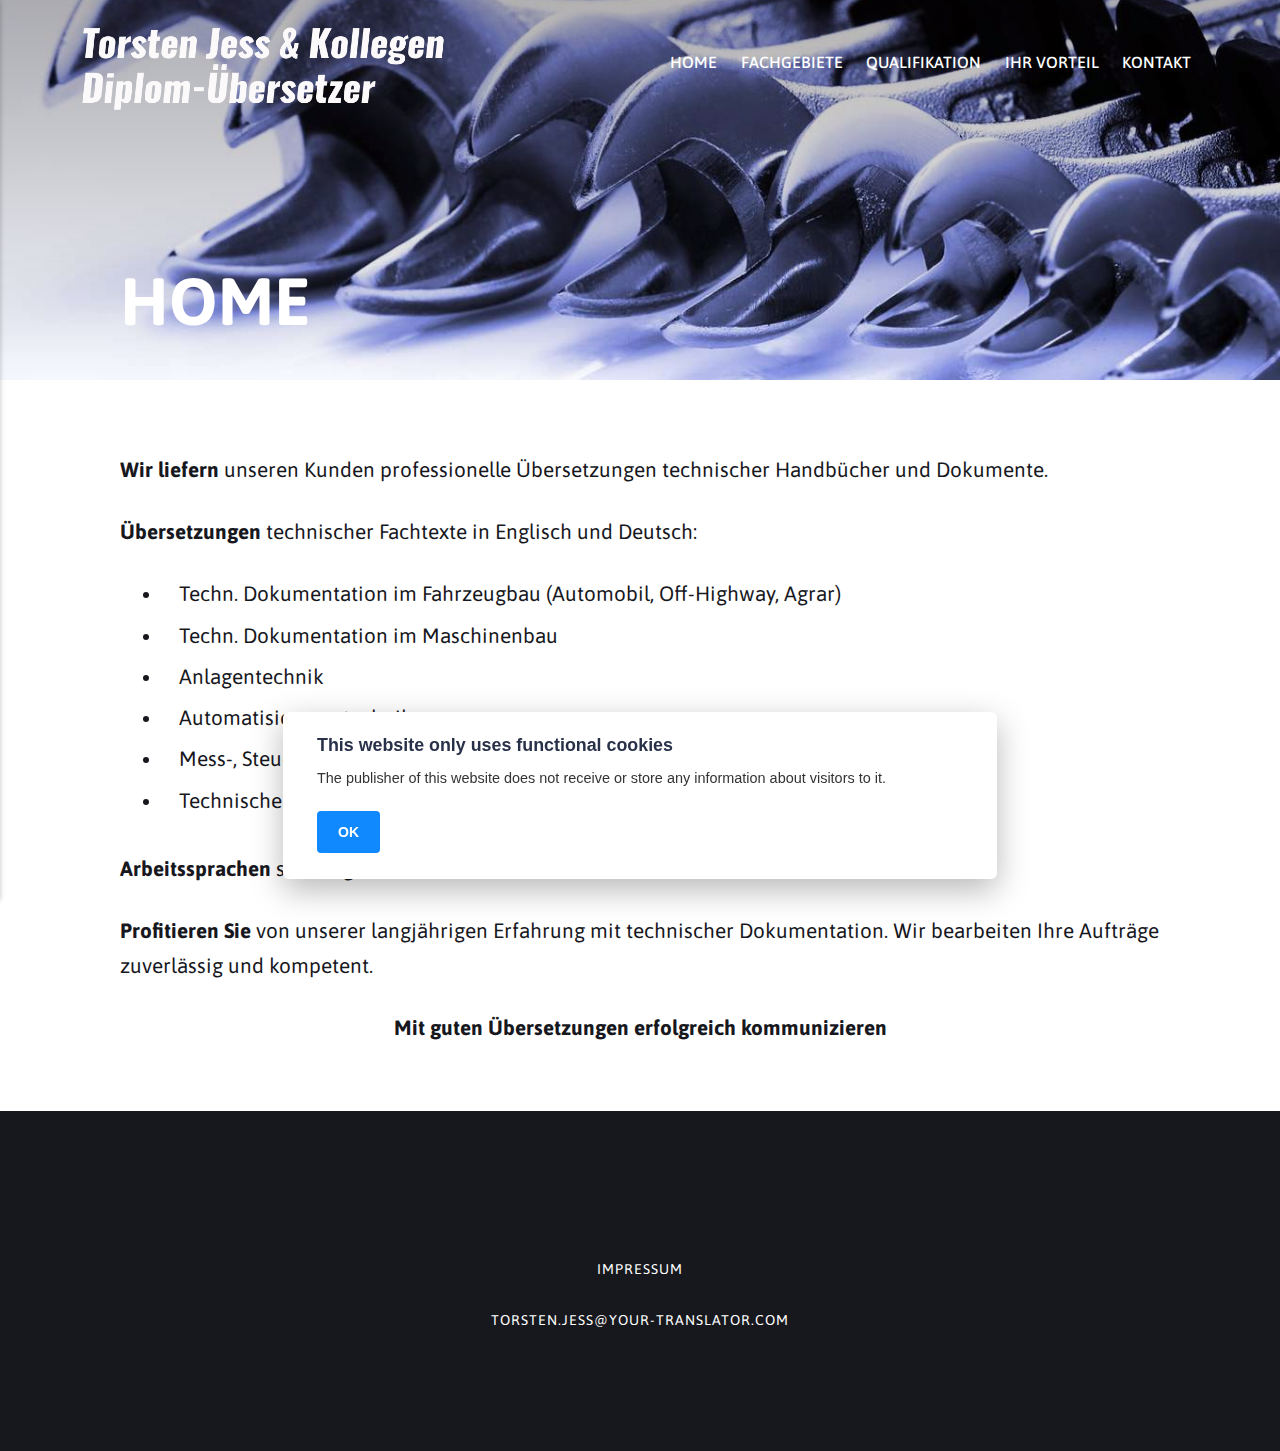
<file: page/2/index.html>
<!DOCTYPE html><html lang="en-us"><head><meta charset="utf-8"><meta http-equiv="X-UA-Compatible" content="IE=edge"><meta name="viewport" content="width=device-width,initial-scale=1"><title>YOUR TRANSLATOR | TORSTEN JESS | DEUTSCH</title><meta name="generator" content="Publii Open-Source CMS for Static Site"><link rel="canonical" href="https://the-transcreators.github.io/your-translator/page/2/"><link rel="alternate" type="application/atom+xml" href="https://the-transcreators.github.io/your-translator/feed.xml"><link rel="alternate" type="application/json" href="https://the-transcreators.github.io/your-translator/feed.json"><meta property="og:title" content="YOUR TRANSLATOR | TORSTEN JESS | DEUTSCH"><meta property="og:image" content="https://the-transcreators.github.io/your-translator/media/website/logo4_de.png"><meta property="og:image:width" content="1666"><meta property="og:image:height" content="366"><meta property="og:site_name" content="YOUR TRANSLATOR | TORSTEN JESS | DEUTSCH"><meta property="og:description" content=""><meta property="og:url" content="https://the-transcreators.github.io/your-translator/page/2/"><meta property="og:type" content="website"><link rel="shortcut icon" href="https://the-transcreators.github.io/your-translator/media/website/favicon-t-192.png" type="image/png"><link rel="prev" href="https://the-transcreators.github.io/your-translator/"><link rel="preload" href="https://the-transcreators.github.io/your-translator/assets/dynamic/fonts/asap/asap.woff2" as="font" type="font/woff2" crossorigin><link rel="stylesheet" href="https://the-transcreators.github.io/your-translator/assets/css/style.css?v=62b24e3a5eb54966330beeec2709a591"><script type="application/ld+json">{"@context":"http://schema.org","@type":"Organization","name":"YOUR TRANSLATOR | TORSTEN JESS | DEUTSCH","logo":"https://the-transcreators.github.io/your-translator/media/website/logo4_de.png","url":"https://the-transcreators.github.io/your-translator/"}</script></head><body><div class="site-container"><header class="top" id="js-header"><a class="logo" href="https://the-transcreators.github.io/your-translator/"><img src="https://the-transcreators.github.io/your-translator/media/website/logo4_de.png" alt="YOUR TRANSLATOR | TORSTEN JESS | DEUTSCH" width="1666" height="366"></a><nav class="navbar js-navbar"><button class="navbar__toggle js-toggle" aria-label="Menu" aria-haspopup="true" aria-expanded="false"><span class="navbar__toggle-box"><span class="navbar__toggle-inner">Menu</span></span></button><ul class="navbar__menu"><li class="active"><a href="https://the-transcreators.github.io/your-translator/" target="_self">HOME</a></li><li><a href="https://the-transcreators.github.io/your-translator/fachgebiete.html" target="_self">FACHGEBIETE</a></li><li><a href="https://the-transcreators.github.io/your-translator/qualifikation.html" target="_self">QUALIFIKATION</a></li><li><a href="https://the-transcreators.github.io/your-translator/ihr-vorteil.html" target="_self">IHR VORTEIL</a></li><li><a href="https://the-transcreators.github.io/your-translator/kontakt.html" target="_self">KONTAKT</a></li></ul></nav></header><main><article class="post"><div class="hero"><figure class="hero__image hero__image--overlay"><img src="https://the-transcreators.github.io/your-translator/media/posts/1/spanners_col3.JPG" srcset="https://the-transcreators.github.io/your-translator/media/posts/1/responsive/spanners_col3-xs.JPG 300w, https://the-transcreators.github.io/your-translator/media/posts/1/responsive/spanners_col3-sm.JPG 480w, https://the-transcreators.github.io/your-translator/media/posts/1/responsive/spanners_col3-md.JPG 768w, https://the-transcreators.github.io/your-translator/media/posts/1/responsive/spanners_col3-lg.JPG 1024w, https://the-transcreators.github.io/your-translator/media/posts/1/responsive/spanners_col3-xl.JPG 1360w, https://the-transcreators.github.io/your-translator/media/posts/1/responsive/spanners_col3-2xl.JPG 1600w" sizes="(max-width: 1600px) 100vw, 1600px" loading="eager" height="1080" width="1620" alt=""></figure><header class="hero__content"><div class="wrapper"><h1>HOME</h1></div></header></div><div class="wrapper post__entry"><p><strong>Wir liefern </strong>unseren Kunden professionelle Übersetzungen technischer Handbücher und Dokumente.</p><p><strong>Übersetzungen</strong> technischer Fachtexte in Englisch und Deutsch:</p><ul><li>Techn. Dokumentation im Fahrzeugbau (Automobil, Off-Highway, Agrar)</li><li>Techn. Dokumentation im Maschinenbau</li><li>Anlagentechnik</li><li>Automatisierungstechnik</li><li>Mess-, Steuer- und Regeltechnik</li><li>Technische Gutachten</li></ul><p><strong>Arbeitssprachen</strong> sind Englisch und Deutsch.</p><p><strong>Profitieren Sie</strong> von unserer langjährigen Erfahrung mit technischer Dokumentation. Wir bearbeiten Ihre Aufträge zuverlässig und kompetent.</p><p class="align-center"><strong>Mit guten Übersetzungen erfolgreich kommunizieren</strong></p></div></article></main><footer class="footer"><div class="footer__copyright"><p><a href="https://the-transcreators.github.io/your-translator/impressum.html">IMPRESSUM</a></p><p><a href="mailto:torsten.jess@your-translator.com">torsten.jess@your-translator.com</a></p></div><button onclick="backToTopFunction()" id="backToTop" class="footer__bttop" aria-label="Back to top" title="Back to top"><svg><use xlink:href="https://the-transcreators.github.io/your-translator/assets/svg/svg-map.svg#toparrow"/></svg></button></footer></div><script>window.publiiThemeMenuConfig = {    
        mobileMenuMode: 'sidebar',
        animationSpeed: 300,
        submenuWidth: 'auto',
        doubleClickTime: 500,
        mobileMenuExpandableSubmenus: true, 
        relatedContainerForOverlayMenuSelector: '.top',
   };</script><script defer="defer" src="https://the-transcreators.github.io/your-translator/assets/js/scripts.min.js?v=6ca8b60e6534a3888de1205e82df8528"></script><script>var images = document.querySelectorAll('img[loading]');

        for (var i = 0; i < images.length; i++) {
            if (images[i].complete) {
                images[i].classList.add('is-loaded');
            } else {
                images[i].addEventListener('load', function () {
                    this.classList.add('is-loaded');
                }, false);
            }
        }</script><div class="pcb" data-behaviour="link" data-behaviour-link="#cookie-settings" data-revision="1" data-config-ttl="90" data-debug-mode="false"><div role="dialog" aria-modal="true" aria-hidden="true" aria-labelledby="pcb-title" aria-describedby="pcb-txt" class="pcb__banner"><div class="pcb__inner"><div id="pcb-title" role="heading" aria-level="2" class="pcb__title">This website only uses functional cookies</div><div id="pcb-txt" class="pcb__txt">The publisher of this website does not receive or store any information about visitors to it.</div><div class="pcb__buttons"><button type="button" class="pcb__btn pcb__btn--solid pcb__btn--accept">OK</button></div></div></div></div><script>(function(win) {
    if (!document.querySelector('.pcb')) {
        return;
    }

    var cbConfig = {
        behaviour: document.querySelector('.pcb').getAttribute('data-behaviour'),
        behaviourLink: document.querySelector('.pcb').getAttribute('data-behaviour-link'),
        revision: document.querySelector('.pcb').getAttribute('data-revision'),
        configTTL: parseInt(document.querySelector('.pcb').getAttribute('data-config-ttl'), 10),
        debugMode: document.querySelector('.pcb').getAttribute('data-debug-mode') === 'true',
        initialState: null,
        previouslyAccepted: []
    };

    var cbUI = {
        wrapper: document.querySelector('.pcb'),
        banner: {
            element: null,
            btnAccept: null,
            btnReject: null,
            btnConfigure: null
        },
        popup: {
            element: null,
            btnClose: null,
            btnSave: null,
            btnAccept: null,
            btnReject: null,
            checkboxes: null,
        },
        overlay: null,
        badge: null,
        blockedScripts: document.querySelectorAll('script[type^="gdpr-blocker/"]'),
        triggerLinks: cbConfig.behaviourLink ? document.querySelectorAll('a[href*="' + cbConfig.behaviourLink + '"]') : null
    };

    function initUI () {
        // setup banner elements
        cbUI.banner.element = cbUI.wrapper.querySelector('.pcb__banner');
        cbUI.banner.btnAccept = cbUI.banner.element.querySelector('.pcb__btn--accept');
        cbUI.banner.btnReject = cbUI.banner.element.querySelector('.pcb__btn--reject');
        cbUI.banner.btnConfigure = cbUI.banner.element.querySelector('.pcb__btn--configure');

        // setup popup elements
        if (cbUI.wrapper.querySelector('.pcb__popup')) {
            cbUI.popup.element = cbUI.wrapper.querySelector('.pcb__popup');
            cbUI.popup.btnClose = cbUI.wrapper.querySelector('.pcb__popup__close');
            cbUI.popup.btnSave = cbUI.popup.element.querySelector('.pcb__btn--save');
            cbUI.popup.btnAccept = cbUI.popup.element.querySelector('.pcb__btn--accept');
            cbUI.popup.btnReject = cbUI.popup.element.querySelector('.pcb__btn--reject');
            cbUI.popup.checkboxes = cbUI.popup.element.querySelector('input[type="checkbox"]');
            // setup overlay
            cbUI.overlay = cbUI.wrapper.querySelector('.pcb__overlay');
        }

        cbUI.badge = cbUI.wrapper.querySelector('.pcb__badge');

        if (cbConfig.behaviour.indexOf('link') > -1) {
            for (var i = 0; i < cbUI.triggerLinks.length; i++) {
                cbUI.triggerLinks[i].addEventListener('click', function(e) {
                    e.preventDefault();
                    showBannerOrPopup();
                });
            }
        }
    }

    function initState () {
        var lsKeyName = getConfigName();
        var currentConfig = localStorage.getItem(lsKeyName);
        var configIsFresh = checkIfConfigIsFresh();

        if (!configIsFresh || currentConfig === null) {
            if (cbConfig.debugMode) {
                console.log('🍪 Config not found, or configuration expired');
            }

            showBanner();
        } else if (typeof currentConfig === 'string') {
            if (cbConfig.debugMode) {
                console.log('🍪 Config founded');
            }

            showBadge();

            if (cbUI.popup.element) {
                var allowedGroups = currentConfig.split(',');
                var checkedCheckboxes = cbUI.popup.element.querySelectorAll('input[type="checkbox"]:checked');

                for (var j = 0; j < checkedCheckboxes.length; j++) {
                    var name = checkedCheckboxes[j].getAttribute('data-group-name');

                    if (name && name !== '-' && allowedGroups.indexOf(name) === -1) {
                        checkedCheckboxes[j].checked = false;
                    }
                }

                for (var i = 0; i < allowedGroups.length; i++) {
                    var checkbox = cbUI.popup.element.querySelector('input[type="checkbox"][data-group-name="' + allowedGroups[i] + '"]');

                    if (checkbox) {
                        checkbox.checked = true;
                    }

                    allowCookieGroup(allowedGroups[i]);
                }
            }
        }

        setTimeout(function () {
            cbConfig.initialState = getInitialStateOfConsents();
        }, 0);
    }

    function checkIfConfigIsFresh () {
        var lastConfigSave = localStorage.getItem('publii-gdpr-cookies-config-save-date');

        if (lastConfigSave === null) {
            return false;
        }

        lastConfigSave = parseInt(lastConfigSave, 10);

        if (lastConfigSave === 0) {
            return true;
        }

        if (+new Date() - lastConfigSave < cbConfig.configTTL * 24 * 60 * 60 * 1000) {
            return true;
        }

        return false;
    }

    function initBannerEvents () {
        cbUI.banner.btnAccept.addEventListener('click', function (e) {
            e.preventDefault();
            acceptAllCookies('banner');
            showBadge();
        }, false);

        if (cbUI.banner.btnReject) {
            cbUI.banner.btnReject.addEventListener('click', function (e) {
                e.preventDefault();
                rejectAllCookies();
                showBadge();
            }, false);
        }

        if (cbUI.banner.btnConfigure) {
            cbUI.banner.btnConfigure.addEventListener('click', function (e) {
                e.preventDefault();
                hideBanner();
                showAdvancedPopup();
                showBadge();
            }, false);
        }
    }

    function initPopupEvents () {
        if (!cbUI.popup.element) {
            return;
        }

        cbUI.overlay.addEventListener('click', function (e) {
            hideAdvancedPopup();
        }, false);

        cbUI.popup.element.addEventListener('click', function (e) {
            e.stopPropagation();
        }, false);

        cbUI.popup.btnAccept.addEventListener('click', function (e) {
            e.preventDefault();
            acceptAllCookies('popup');
        }, false);

        cbUI.popup.btnReject.addEventListener('click', function (e) {
            e.preventDefault();
            rejectAllCookies();
        }, false);

        cbUI.popup.btnSave.addEventListener('click', function (e) {
            e.preventDefault();
            saveConfiguration();
        }, false);

        cbUI.popup.btnClose.addEventListener('click', function (e) {
            e.preventDefault();
            hideAdvancedPopup();
        }, false);
    }

    function initBadgeEvents () {
        if (!cbUI.badge) {
            return;
        }

        cbUI.badge.addEventListener('click', function (e) {
            showBannerOrPopup();
        }, false);
    }

    initUI();
    initState();
    initBannerEvents();
    initPopupEvents();
    initBadgeEvents();

    /**
     * API
     */
    function addScript (src, inline) {
        var newScript = document.createElement('script');

        if (src) {
            newScript.setAttribute('src', src);
        }

        if (inline) {
            newScript.text = inline;
        }

        document.body.appendChild(newScript);
    }

    function allowCookieGroup (allowedGroup) {
        var scripts = document.querySelectorAll('script[type="gdpr-blocker/' + allowedGroup + '"]');
        cbConfig.previouslyAccepted.push(allowedGroup);
    
        for (var j = 0; j < scripts.length; j++) {
            addScript(scripts[j].src, scripts[j].text);
        }

        var groupEvent = new Event('publii-cookie-banner-unblock-' + allowedGroup);
        document.body.dispatchEvent(groupEvent);
        unlockEmbeds(allowedGroup);

        if (cbConfig.debugMode) {
            console.log('🍪 Allowed group: ' + allowedGroup);
        }
    }

    function showBannerOrPopup () {
        if (cbUI.popup.element) {
            showAdvancedPopup();
        } else {
            showBanner();
        }
    }

    function showAdvancedPopup () {
        cbUI.popup.element.classList.add('is-visible');
        cbUI.overlay.classList.add('is-visible');
        cbUI.popup.element.setAttribute('aria-hidden', 'false');
        cbUI.overlay.setAttribute('aria-hidden', 'false');
    }

    function hideAdvancedPopup () {
        cbUI.popup.element.classList.remove('is-visible');
        cbUI.overlay.classList.remove('is-visible');
        cbUI.popup.element.setAttribute('aria-hidden', 'true');
        cbUI.overlay.setAttribute('aria-hidden', 'true');
    }

    function showBanner () {
        cbUI.banner.element.classList.add('is-visible');
        cbUI.banner.element.setAttribute('aria-hidden', 'false');
    }

    function hideBanner () {
        cbUI.banner.element.classList.remove('is-visible');
        cbUI.banner.element.setAttribute('aria-hidden', 'true');
    }

    function showBadge () {
        if (!cbUI.badge) {
            return;
        }

        cbUI.badge.classList.add('is-visible');
        cbUI.badge.setAttribute('aria-hidden', 'false');
    }

    function getConfigName () {
        var lsKeyName = 'publii-gdpr-allowed-cookies';

        if (cbConfig.revision) {
            lsKeyName = lsKeyName + '-v' + parseInt(cbConfig.revision, 10);
        }

        return lsKeyName;
    }

    function storeConfiguration (allowedGroups) {
        var lsKeyName = getConfigName();
        var dataToStore = allowedGroups.join(',');
        localStorage.setItem(lsKeyName, dataToStore);

        if (cbConfig.configTTL === 0) {
            localStorage.setItem('publii-gdpr-cookies-config-save-date', 0);

            if (cbConfig.debugMode) {
                console.log('🍪 Store never expiring configuration');
            }
        } else {
            localStorage.setItem('publii-gdpr-cookies-config-save-date', +new Date());
        }
    }

    function getInitialStateOfConsents () {
        if (!cbUI.popup.element) {
            return [];
        }

        var checkedGroups = cbUI.popup.element.querySelectorAll('input[type="checkbox"]:checked');
        var groups = [];

        for (var i = 0; i < checkedGroups.length; i++) {
            var allowedGroup = checkedGroups[i].getAttribute('data-group-name');

            if (allowedGroup !== '') {
                groups.push(allowedGroup);
            }
        }

        if (cbConfig.debugMode) {
            console.log('🍪 Initial state: ' + groups.join(', '));
        }

        return groups;
    }

    function getCurrentStateOfConsents () {
        if (!cbUI.popup.element) {
            return [];
        }

        var checkedGroups = cbUI.popup.element.querySelectorAll('input[type="checkbox"]:checked');
        var groups = [];

        for (var i = 0; i < checkedGroups.length; i++) {
            var allowedGroup = checkedGroups[i].getAttribute('data-group-name');

            if (allowedGroup !== '') {
                groups.push(allowedGroup);
            }
        }

        if (cbConfig.debugMode) {
            console.log('🍪 State to save: ' + groups.join(', '));
        }

        return groups;
    }

    function getAllGroups () {
        if (!cbUI.popup.element) {
            return [];
        }

        var checkedGroups = cbUI.popup.element.querySelectorAll('input[type="checkbox"]');
        var groups = [];

        for (var i = 0; i < checkedGroups.length; i++) {
            var allowedGroup = checkedGroups[i].getAttribute('data-group-name');

            if (allowedGroup !== '') {
                groups.push(allowedGroup);
            }
        }

        return groups;
    }

    function acceptAllCookies (source) {
        var groupsToAccept = getAllGroups();
        storeConfiguration(groupsToAccept);

        for (var i = 0; i < groupsToAccept.length; i++) {
            var group = groupsToAccept[i];

            if (cbConfig.initialState.indexOf(group) > -1 || cbConfig.previouslyAccepted.indexOf(group) > -1) {
                if (cbConfig.debugMode) {
                    console.log('🍪 Skip previously activated group: ' + group);
                }

                continue;
            }

            allowCookieGroup(group);
        }

        if (cbUI.popup.element) {
            var checkboxesToCheck = cbUI.popup.element.querySelectorAll('input[type="checkbox"]');

            for (var j = 0; j < checkboxesToCheck.length; j++) {
                checkboxesToCheck[j].checked = true;
            }
        }

        if (cbConfig.debugMode) {
            console.log('🍪 Accept all cookies: ', groupsToAccept.join(', '));
        }

        if (source === 'popup') {
            hideAdvancedPopup();
        } else if (source === 'banner') {
            hideBanner();
        }
    }

    function rejectAllCookies () {
        if (cbConfig.debugMode) {
            console.log('🍪 Reject all cookies');
        }

        storeConfiguration([]);
        setTimeout(function () {
            window.location.reload();
        }, 100);
    }

    function saveConfiguration () {
        var groupsToAccept = getCurrentStateOfConsents();
        storeConfiguration(groupsToAccept);

        if (cbConfig.debugMode) {
            console.log('🍪 Save new config: ', groupsToAccept.join(', '));
        }

        if (reloadIsNeeded(groupsToAccept)) {
            setTimeout(function () {
                window.location.reload();
            }, 100);
            return;
        }

        for (var i = 0; i < groupsToAccept.length; i++) {
            var group = groupsToAccept[i];

            if (cbConfig.initialState.indexOf(group) > -1 || cbConfig.previouslyAccepted.indexOf(group) > -1) {
                if (cbConfig.debugMode) {
                    console.log('🍪 Skip previously activated group: ' + group);
                }

                continue;
            }

            allowCookieGroup(group);
        }

        hideAdvancedPopup();
    }

    function reloadIsNeeded (groupsToAccept) {
        // check if user rejected consent for initial groups
        var initialGroups = cbConfig.initialState;
        var previouslyAcceptedGroups = cbConfig.previouslyAccepted;
        var groupsToCheck = initialGroups.concat(previouslyAcceptedGroups);

        for (var i = 0; i < groupsToCheck.length; i++) {
            var groupToCheck = groupsToCheck[i];

            if (groupsToAccept.indexOf(groupToCheck) === -1) {
                if (cbConfig.debugMode) {
                    console.log('🍪 Reload is needed due lack of: ', groupToCheck);
                }

                return true;
            }
        }

        return false;
    }

    function unlockEmbeds (cookieGroup) {
        var iframesToUnlock = document.querySelectorAll('.pec-wrapper[data-consent-group-id="' + cookieGroup + '"]');

        for (var i = 0; i < iframesToUnlock.length; i++) {
            var iframeWrapper = iframesToUnlock[i];
            iframeWrapper.querySelector('.pec-overlay').classList.remove('is-active');
            iframeWrapper.querySelector('.pec-overlay').setAttribute('aria-hidden', 'true');
            var iframe = iframeWrapper.querySelector('iframe');
            iframe.setAttribute('src', iframe.getAttribute('data-consent-src'));
        }
    }

    win.publiiEmbedConsentGiven = function (cookieGroup) {
        // it will unlock embeds
        allowCookieGroup(cookieGroup);

        var checkbox = cbUI.popup.element.querySelector('input[type="checkbox"][data-group-name="' + cookieGroup + '"]');

        if (checkbox) {
            checkbox.checked = true;
        }

        var groupsToAccept = getCurrentStateOfConsents();
        storeConfiguration(groupsToAccept);

        if (cbConfig.debugMode) {
            console.log('🍪 Save new config: ', groupsToAccept.join(', '));
        }
    }
})(window);</script></body></html>
</file>
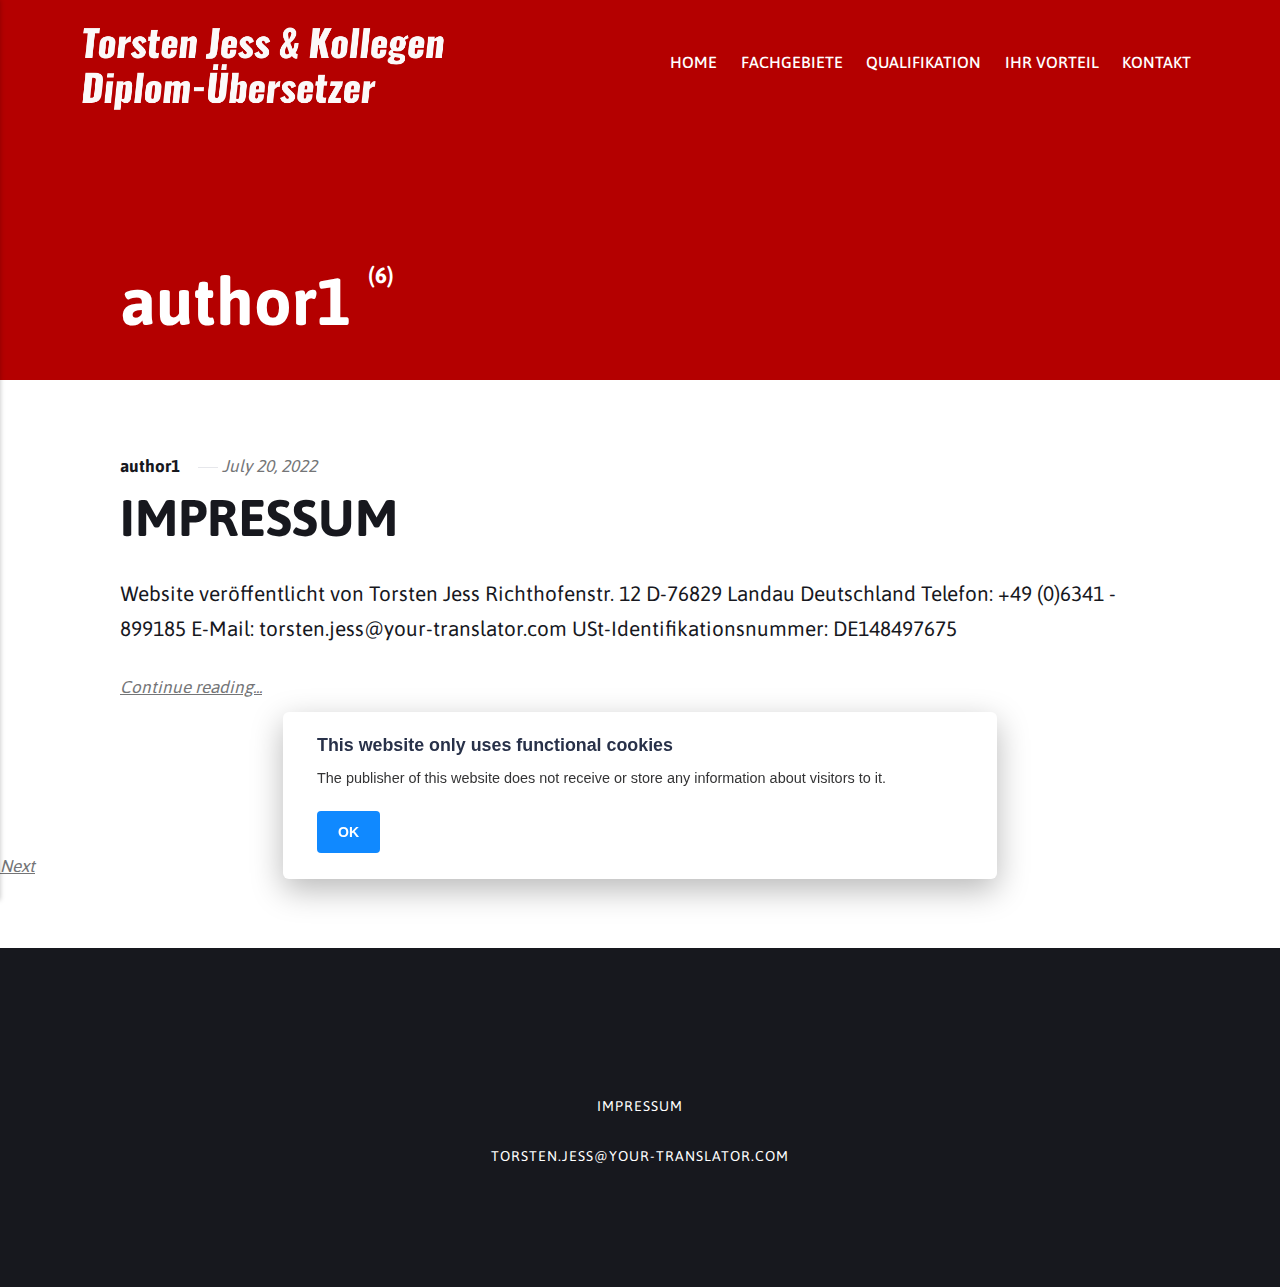
<file: authors/simpleauthor/page/2/index.html>
<!DOCTYPE html><html lang="en-us"><head><meta charset="utf-8"><meta http-equiv="X-UA-Compatible" content="IE=edge"><meta name="viewport" content="width=device-width,initial-scale=1"><title>Author: author1 - YOUR TRANSLATOR | TORSTEN JESS | DEUTSCH</title><meta name="robots" content="noindex, follow"><meta name="generator" content="Publii Open-Source CMS for Static Site"><link rel="alternate" type="application/atom+xml" href="https://the-transcreators.github.io/your-translator/feed.xml"><link rel="alternate" type="application/json" href="https://the-transcreators.github.io/your-translator/feed.json"><meta property="og:title" content="author1"><meta property="og:image" content="https://the-transcreators.github.io/your-translator/media/website/logo4_de.png"><meta property="og:image:width" content="1666"><meta property="og:image:height" content="366"><meta property="og:site_name" content="YOUR TRANSLATOR | TORSTEN JESS | DEUTSCH"><meta property="og:description" content=""><meta property="og:url" content="https://the-transcreators.github.io/your-translator/authors/simpleauthor/page/2/"><meta property="og:type" content="website"><link rel="shortcut icon" href="https://the-transcreators.github.io/your-translator/media/website/favicon-t-192.png" type="image/png"><link rel="prev" href="https://the-transcreators.github.io/your-translator/authors/simpleauthor/"><link rel="preload" href="https://the-transcreators.github.io/your-translator/assets/dynamic/fonts/asap/asap.woff2" as="font" type="font/woff2" crossorigin><link rel="stylesheet" href="https://the-transcreators.github.io/your-translator/assets/css/style.css?v=62b24e3a5eb54966330beeec2709a591"><script type="application/ld+json">{"@context":"http://schema.org","@type":"Organization","name":"YOUR TRANSLATOR | TORSTEN JESS | DEUTSCH","logo":"https://the-transcreators.github.io/your-translator/media/website/logo4_de.png","url":"https://the-transcreators.github.io/your-translator/"}</script></head><body><div class="site-container"><header class="top" id="js-header"><a class="logo" href="https://the-transcreators.github.io/your-translator/"><img src="https://the-transcreators.github.io/your-translator/media/website/logo4_de.png" alt="YOUR TRANSLATOR | TORSTEN JESS | DEUTSCH" width="1666" height="366"></a><nav class="navbar js-navbar"><button class="navbar__toggle js-toggle" aria-label="Menu" aria-haspopup="true" aria-expanded="false"><span class="navbar__toggle-box"><span class="navbar__toggle-inner">Menu</span></span></button><ul class="navbar__menu"><li><a href="https://the-transcreators.github.io/your-translator/" target="_self">HOME</a></li><li><a href="https://the-transcreators.github.io/your-translator/fachgebiete.html" target="_self">FACHGEBIETE</a></li><li><a href="https://the-transcreators.github.io/your-translator/qualifikation.html" target="_self">QUALIFIKATION</a></li><li><a href="https://the-transcreators.github.io/your-translator/ihr-vorteil.html" target="_self">IHR VORTEIL</a></li><li><a href="https://the-transcreators.github.io/your-translator/kontakt.html" target="_self">KONTAKT</a></li></ul></nav></header><main><div class="hero author"><header class="hero__content"><div class="wrapper"><h1>author1 <sup>(6)</sup></h1></div></header></div><div class="feed"><article class="feed__item"><header class="wrapper"><div class="feed__meta"><a href="https://the-transcreators.github.io/your-translator/authors/simpleauthor/" class="feed__author">author1</a> <time datetime="2022-07-20T10:18" class="feed__date">July 20, 2022</time></div><h2><a href="https://the-transcreators.github.io/your-translator/impressum.html">IMPRESSUM</a></h2></header><div class="wrapper"><p>Website veröffentlicht von Torsten Jess Richthofenstr. 12 D-76829 Landau Deutschland Telefon: +49 (0)6341 - 899185 E-Mail: torsten.jess@your-translator.com USt-Identifikationsnummer: DE148497675</p><a href="https://the-transcreators.github.io/your-translator/impressum.html" class="readmore feed__readmore">Continue reading...</a></div></article><nav class="pagination desc"><div class="pagination__item"><a href="https://the-transcreators.github.io/your-translator/authors/simpleauthor/" class="readmore">Next </a><svg width="1.041em" height="0.416em" aria-hidden="true"><use xlink:href="https://the-transcreators.github.io/your-translator/assets/svg/svg-map.svg#arrow-next"/></svg></div></nav></div></main><footer class="footer"><div class="footer__copyright"><p><a href="https://the-transcreators.github.io/your-translator/impressum.html">IMPRESSUM</a></p><p><a href="mailto:torsten.jess@your-translator.com">torsten.jess@your-translator.com</a></p></div><button onclick="backToTopFunction()" id="backToTop" class="footer__bttop" aria-label="Back to top" title="Back to top"><svg><use xlink:href="https://the-transcreators.github.io/your-translator/assets/svg/svg-map.svg#toparrow"/></svg></button></footer></div><script>window.publiiThemeMenuConfig = {    
        mobileMenuMode: 'sidebar',
        animationSpeed: 300,
        submenuWidth: 'auto',
        doubleClickTime: 500,
        mobileMenuExpandableSubmenus: true, 
        relatedContainerForOverlayMenuSelector: '.top',
   };</script><script defer="defer" src="https://the-transcreators.github.io/your-translator/assets/js/scripts.min.js?v=6ca8b60e6534a3888de1205e82df8528"></script><script>var images = document.querySelectorAll('img[loading]');

        for (var i = 0; i < images.length; i++) {
            if (images[i].complete) {
                images[i].classList.add('is-loaded');
            } else {
                images[i].addEventListener('load', function () {
                    this.classList.add('is-loaded');
                }, false);
            }
        }</script><div class="pcb" data-behaviour="link" data-behaviour-link="#cookie-settings" data-revision="1" data-config-ttl="90" data-debug-mode="false"><div role="dialog" aria-modal="true" aria-hidden="true" aria-labelledby="pcb-title" aria-describedby="pcb-txt" class="pcb__banner"><div class="pcb__inner"><div id="pcb-title" role="heading" aria-level="2" class="pcb__title">This website only uses functional cookies</div><div id="pcb-txt" class="pcb__txt">The publisher of this website does not receive or store any information about visitors to it.</div><div class="pcb__buttons"><button type="button" class="pcb__btn pcb__btn--solid pcb__btn--accept">OK</button></div></div></div></div><script>(function(win) {
    if (!document.querySelector('.pcb')) {
        return;
    }

    var cbConfig = {
        behaviour: document.querySelector('.pcb').getAttribute('data-behaviour'),
        behaviourLink: document.querySelector('.pcb').getAttribute('data-behaviour-link'),
        revision: document.querySelector('.pcb').getAttribute('data-revision'),
        configTTL: parseInt(document.querySelector('.pcb').getAttribute('data-config-ttl'), 10),
        debugMode: document.querySelector('.pcb').getAttribute('data-debug-mode') === 'true',
        initialState: null,
        previouslyAccepted: []
    };

    var cbUI = {
        wrapper: document.querySelector('.pcb'),
        banner: {
            element: null,
            btnAccept: null,
            btnReject: null,
            btnConfigure: null
        },
        popup: {
            element: null,
            btnClose: null,
            btnSave: null,
            btnAccept: null,
            btnReject: null,
            checkboxes: null,
        },
        overlay: null,
        badge: null,
        blockedScripts: document.querySelectorAll('script[type^="gdpr-blocker/"]'),
        triggerLinks: cbConfig.behaviourLink ? document.querySelectorAll('a[href*="' + cbConfig.behaviourLink + '"]') : null
    };

    function initUI () {
        // setup banner elements
        cbUI.banner.element = cbUI.wrapper.querySelector('.pcb__banner');
        cbUI.banner.btnAccept = cbUI.banner.element.querySelector('.pcb__btn--accept');
        cbUI.banner.btnReject = cbUI.banner.element.querySelector('.pcb__btn--reject');
        cbUI.banner.btnConfigure = cbUI.banner.element.querySelector('.pcb__btn--configure');

        // setup popup elements
        if (cbUI.wrapper.querySelector('.pcb__popup')) {
            cbUI.popup.element = cbUI.wrapper.querySelector('.pcb__popup');
            cbUI.popup.btnClose = cbUI.wrapper.querySelector('.pcb__popup__close');
            cbUI.popup.btnSave = cbUI.popup.element.querySelector('.pcb__btn--save');
            cbUI.popup.btnAccept = cbUI.popup.element.querySelector('.pcb__btn--accept');
            cbUI.popup.btnReject = cbUI.popup.element.querySelector('.pcb__btn--reject');
            cbUI.popup.checkboxes = cbUI.popup.element.querySelector('input[type="checkbox"]');
            // setup overlay
            cbUI.overlay = cbUI.wrapper.querySelector('.pcb__overlay');
        }

        cbUI.badge = cbUI.wrapper.querySelector('.pcb__badge');

        if (cbConfig.behaviour.indexOf('link') > -1) {
            for (var i = 0; i < cbUI.triggerLinks.length; i++) {
                cbUI.triggerLinks[i].addEventListener('click', function(e) {
                    e.preventDefault();
                    showBannerOrPopup();
                });
            }
        }
    }

    function initState () {
        var lsKeyName = getConfigName();
        var currentConfig = localStorage.getItem(lsKeyName);
        var configIsFresh = checkIfConfigIsFresh();

        if (!configIsFresh || currentConfig === null) {
            if (cbConfig.debugMode) {
                console.log('🍪 Config not found, or configuration expired');
            }

            showBanner();
        } else if (typeof currentConfig === 'string') {
            if (cbConfig.debugMode) {
                console.log('🍪 Config founded');
            }

            showBadge();

            if (cbUI.popup.element) {
                var allowedGroups = currentConfig.split(',');
                var checkedCheckboxes = cbUI.popup.element.querySelectorAll('input[type="checkbox"]:checked');

                for (var j = 0; j < checkedCheckboxes.length; j++) {
                    var name = checkedCheckboxes[j].getAttribute('data-group-name');

                    if (name && name !== '-' && allowedGroups.indexOf(name) === -1) {
                        checkedCheckboxes[j].checked = false;
                    }
                }

                for (var i = 0; i < allowedGroups.length; i++) {
                    var checkbox = cbUI.popup.element.querySelector('input[type="checkbox"][data-group-name="' + allowedGroups[i] + '"]');

                    if (checkbox) {
                        checkbox.checked = true;
                    }

                    allowCookieGroup(allowedGroups[i]);
                }
            }
        }

        setTimeout(function () {
            cbConfig.initialState = getInitialStateOfConsents();
        }, 0);
    }

    function checkIfConfigIsFresh () {
        var lastConfigSave = localStorage.getItem('publii-gdpr-cookies-config-save-date');

        if (lastConfigSave === null) {
            return false;
        }

        lastConfigSave = parseInt(lastConfigSave, 10);

        if (lastConfigSave === 0) {
            return true;
        }

        if (+new Date() - lastConfigSave < cbConfig.configTTL * 24 * 60 * 60 * 1000) {
            return true;
        }

        return false;
    }

    function initBannerEvents () {
        cbUI.banner.btnAccept.addEventListener('click', function (e) {
            e.preventDefault();
            acceptAllCookies('banner');
            showBadge();
        }, false);

        if (cbUI.banner.btnReject) {
            cbUI.banner.btnReject.addEventListener('click', function (e) {
                e.preventDefault();
                rejectAllCookies();
                showBadge();
            }, false);
        }

        if (cbUI.banner.btnConfigure) {
            cbUI.banner.btnConfigure.addEventListener('click', function (e) {
                e.preventDefault();
                hideBanner();
                showAdvancedPopup();
                showBadge();
            }, false);
        }
    }

    function initPopupEvents () {
        if (!cbUI.popup.element) {
            return;
        }

        cbUI.overlay.addEventListener('click', function (e) {
            hideAdvancedPopup();
        }, false);

        cbUI.popup.element.addEventListener('click', function (e) {
            e.stopPropagation();
        }, false);

        cbUI.popup.btnAccept.addEventListener('click', function (e) {
            e.preventDefault();
            acceptAllCookies('popup');
        }, false);

        cbUI.popup.btnReject.addEventListener('click', function (e) {
            e.preventDefault();
            rejectAllCookies();
        }, false);

        cbUI.popup.btnSave.addEventListener('click', function (e) {
            e.preventDefault();
            saveConfiguration();
        }, false);

        cbUI.popup.btnClose.addEventListener('click', function (e) {
            e.preventDefault();
            hideAdvancedPopup();
        }, false);
    }

    function initBadgeEvents () {
        if (!cbUI.badge) {
            return;
        }

        cbUI.badge.addEventListener('click', function (e) {
            showBannerOrPopup();
        }, false);
    }

    initUI();
    initState();
    initBannerEvents();
    initPopupEvents();
    initBadgeEvents();

    /**
     * API
     */
    function addScript (src, inline) {
        var newScript = document.createElement('script');

        if (src) {
            newScript.setAttribute('src', src);
        }

        if (inline) {
            newScript.text = inline;
        }

        document.body.appendChild(newScript);
    }

    function allowCookieGroup (allowedGroup) {
        var scripts = document.querySelectorAll('script[type="gdpr-blocker/' + allowedGroup + '"]');
        cbConfig.previouslyAccepted.push(allowedGroup);
    
        for (var j = 0; j < scripts.length; j++) {
            addScript(scripts[j].src, scripts[j].text);
        }

        var groupEvent = new Event('publii-cookie-banner-unblock-' + allowedGroup);
        document.body.dispatchEvent(groupEvent);
        unlockEmbeds(allowedGroup);

        if (cbConfig.debugMode) {
            console.log('🍪 Allowed group: ' + allowedGroup);
        }
    }

    function showBannerOrPopup () {
        if (cbUI.popup.element) {
            showAdvancedPopup();
        } else {
            showBanner();
        }
    }

    function showAdvancedPopup () {
        cbUI.popup.element.classList.add('is-visible');
        cbUI.overlay.classList.add('is-visible');
        cbUI.popup.element.setAttribute('aria-hidden', 'false');
        cbUI.overlay.setAttribute('aria-hidden', 'false');
    }

    function hideAdvancedPopup () {
        cbUI.popup.element.classList.remove('is-visible');
        cbUI.overlay.classList.remove('is-visible');
        cbUI.popup.element.setAttribute('aria-hidden', 'true');
        cbUI.overlay.setAttribute('aria-hidden', 'true');
    }

    function showBanner () {
        cbUI.banner.element.classList.add('is-visible');
        cbUI.banner.element.setAttribute('aria-hidden', 'false');
    }

    function hideBanner () {
        cbUI.banner.element.classList.remove('is-visible');
        cbUI.banner.element.setAttribute('aria-hidden', 'true');
    }

    function showBadge () {
        if (!cbUI.badge) {
            return;
        }

        cbUI.badge.classList.add('is-visible');
        cbUI.badge.setAttribute('aria-hidden', 'false');
    }

    function getConfigName () {
        var lsKeyName = 'publii-gdpr-allowed-cookies';

        if (cbConfig.revision) {
            lsKeyName = lsKeyName + '-v' + parseInt(cbConfig.revision, 10);
        }

        return lsKeyName;
    }

    function storeConfiguration (allowedGroups) {
        var lsKeyName = getConfigName();
        var dataToStore = allowedGroups.join(',');
        localStorage.setItem(lsKeyName, dataToStore);

        if (cbConfig.configTTL === 0) {
            localStorage.setItem('publii-gdpr-cookies-config-save-date', 0);

            if (cbConfig.debugMode) {
                console.log('🍪 Store never expiring configuration');
            }
        } else {
            localStorage.setItem('publii-gdpr-cookies-config-save-date', +new Date());
        }
    }

    function getInitialStateOfConsents () {
        if (!cbUI.popup.element) {
            return [];
        }

        var checkedGroups = cbUI.popup.element.querySelectorAll('input[type="checkbox"]:checked');
        var groups = [];

        for (var i = 0; i < checkedGroups.length; i++) {
            var allowedGroup = checkedGroups[i].getAttribute('data-group-name');

            if (allowedGroup !== '') {
                groups.push(allowedGroup);
            }
        }

        if (cbConfig.debugMode) {
            console.log('🍪 Initial state: ' + groups.join(', '));
        }

        return groups;
    }

    function getCurrentStateOfConsents () {
        if (!cbUI.popup.element) {
            return [];
        }

        var checkedGroups = cbUI.popup.element.querySelectorAll('input[type="checkbox"]:checked');
        var groups = [];

        for (var i = 0; i < checkedGroups.length; i++) {
            var allowedGroup = checkedGroups[i].getAttribute('data-group-name');

            if (allowedGroup !== '') {
                groups.push(allowedGroup);
            }
        }

        if (cbConfig.debugMode) {
            console.log('🍪 State to save: ' + groups.join(', '));
        }

        return groups;
    }

    function getAllGroups () {
        if (!cbUI.popup.element) {
            return [];
        }

        var checkedGroups = cbUI.popup.element.querySelectorAll('input[type="checkbox"]');
        var groups = [];

        for (var i = 0; i < checkedGroups.length; i++) {
            var allowedGroup = checkedGroups[i].getAttribute('data-group-name');

            if (allowedGroup !== '') {
                groups.push(allowedGroup);
            }
        }

        return groups;
    }

    function acceptAllCookies (source) {
        var groupsToAccept = getAllGroups();
        storeConfiguration(groupsToAccept);

        for (var i = 0; i < groupsToAccept.length; i++) {
            var group = groupsToAccept[i];

            if (cbConfig.initialState.indexOf(group) > -1 || cbConfig.previouslyAccepted.indexOf(group) > -1) {
                if (cbConfig.debugMode) {
                    console.log('🍪 Skip previously activated group: ' + group);
                }

                continue;
            }

            allowCookieGroup(group);
        }

        if (cbUI.popup.element) {
            var checkboxesToCheck = cbUI.popup.element.querySelectorAll('input[type="checkbox"]');

            for (var j = 0; j < checkboxesToCheck.length; j++) {
                checkboxesToCheck[j].checked = true;
            }
        }

        if (cbConfig.debugMode) {
            console.log('🍪 Accept all cookies: ', groupsToAccept.join(', '));
        }

        if (source === 'popup') {
            hideAdvancedPopup();
        } else if (source === 'banner') {
            hideBanner();
        }
    }

    function rejectAllCookies () {
        if (cbConfig.debugMode) {
            console.log('🍪 Reject all cookies');
        }

        storeConfiguration([]);
        setTimeout(function () {
            window.location.reload();
        }, 100);
    }

    function saveConfiguration () {
        var groupsToAccept = getCurrentStateOfConsents();
        storeConfiguration(groupsToAccept);

        if (cbConfig.debugMode) {
            console.log('🍪 Save new config: ', groupsToAccept.join(', '));
        }

        if (reloadIsNeeded(groupsToAccept)) {
            setTimeout(function () {
                window.location.reload();
            }, 100);
            return;
        }

        for (var i = 0; i < groupsToAccept.length; i++) {
            var group = groupsToAccept[i];

            if (cbConfig.initialState.indexOf(group) > -1 || cbConfig.previouslyAccepted.indexOf(group) > -1) {
                if (cbConfig.debugMode) {
                    console.log('🍪 Skip previously activated group: ' + group);
                }

                continue;
            }

            allowCookieGroup(group);
        }

        hideAdvancedPopup();
    }

    function reloadIsNeeded (groupsToAccept) {
        // check if user rejected consent for initial groups
        var initialGroups = cbConfig.initialState;
        var previouslyAcceptedGroups = cbConfig.previouslyAccepted;
        var groupsToCheck = initialGroups.concat(previouslyAcceptedGroups);

        for (var i = 0; i < groupsToCheck.length; i++) {
            var groupToCheck = groupsToCheck[i];

            if (groupsToAccept.indexOf(groupToCheck) === -1) {
                if (cbConfig.debugMode) {
                    console.log('🍪 Reload is needed due lack of: ', groupToCheck);
                }

                return true;
            }
        }

        return false;
    }

    function unlockEmbeds (cookieGroup) {
        var iframesToUnlock = document.querySelectorAll('.pec-wrapper[data-consent-group-id="' + cookieGroup + '"]');

        for (var i = 0; i < iframesToUnlock.length; i++) {
            var iframeWrapper = iframesToUnlock[i];
            iframeWrapper.querySelector('.pec-overlay').classList.remove('is-active');
            iframeWrapper.querySelector('.pec-overlay').setAttribute('aria-hidden', 'true');
            var iframe = iframeWrapper.querySelector('iframe');
            iframe.setAttribute('src', iframe.getAttribute('data-consent-src'));
        }
    }

    win.publiiEmbedConsentGiven = function (cookieGroup) {
        // it will unlock embeds
        allowCookieGroup(cookieGroup);

        var checkbox = cbUI.popup.element.querySelector('input[type="checkbox"][data-group-name="' + cookieGroup + '"]');

        if (checkbox) {
            checkbox.checked = true;
        }

        var groupsToAccept = getCurrentStateOfConsents();
        storeConfiguration(groupsToAccept);

        if (cbConfig.debugMode) {
            console.log('🍪 Save new config: ', groupsToAccept.join(', '));
        }
    }
})(window);</script></body></html>
</file>
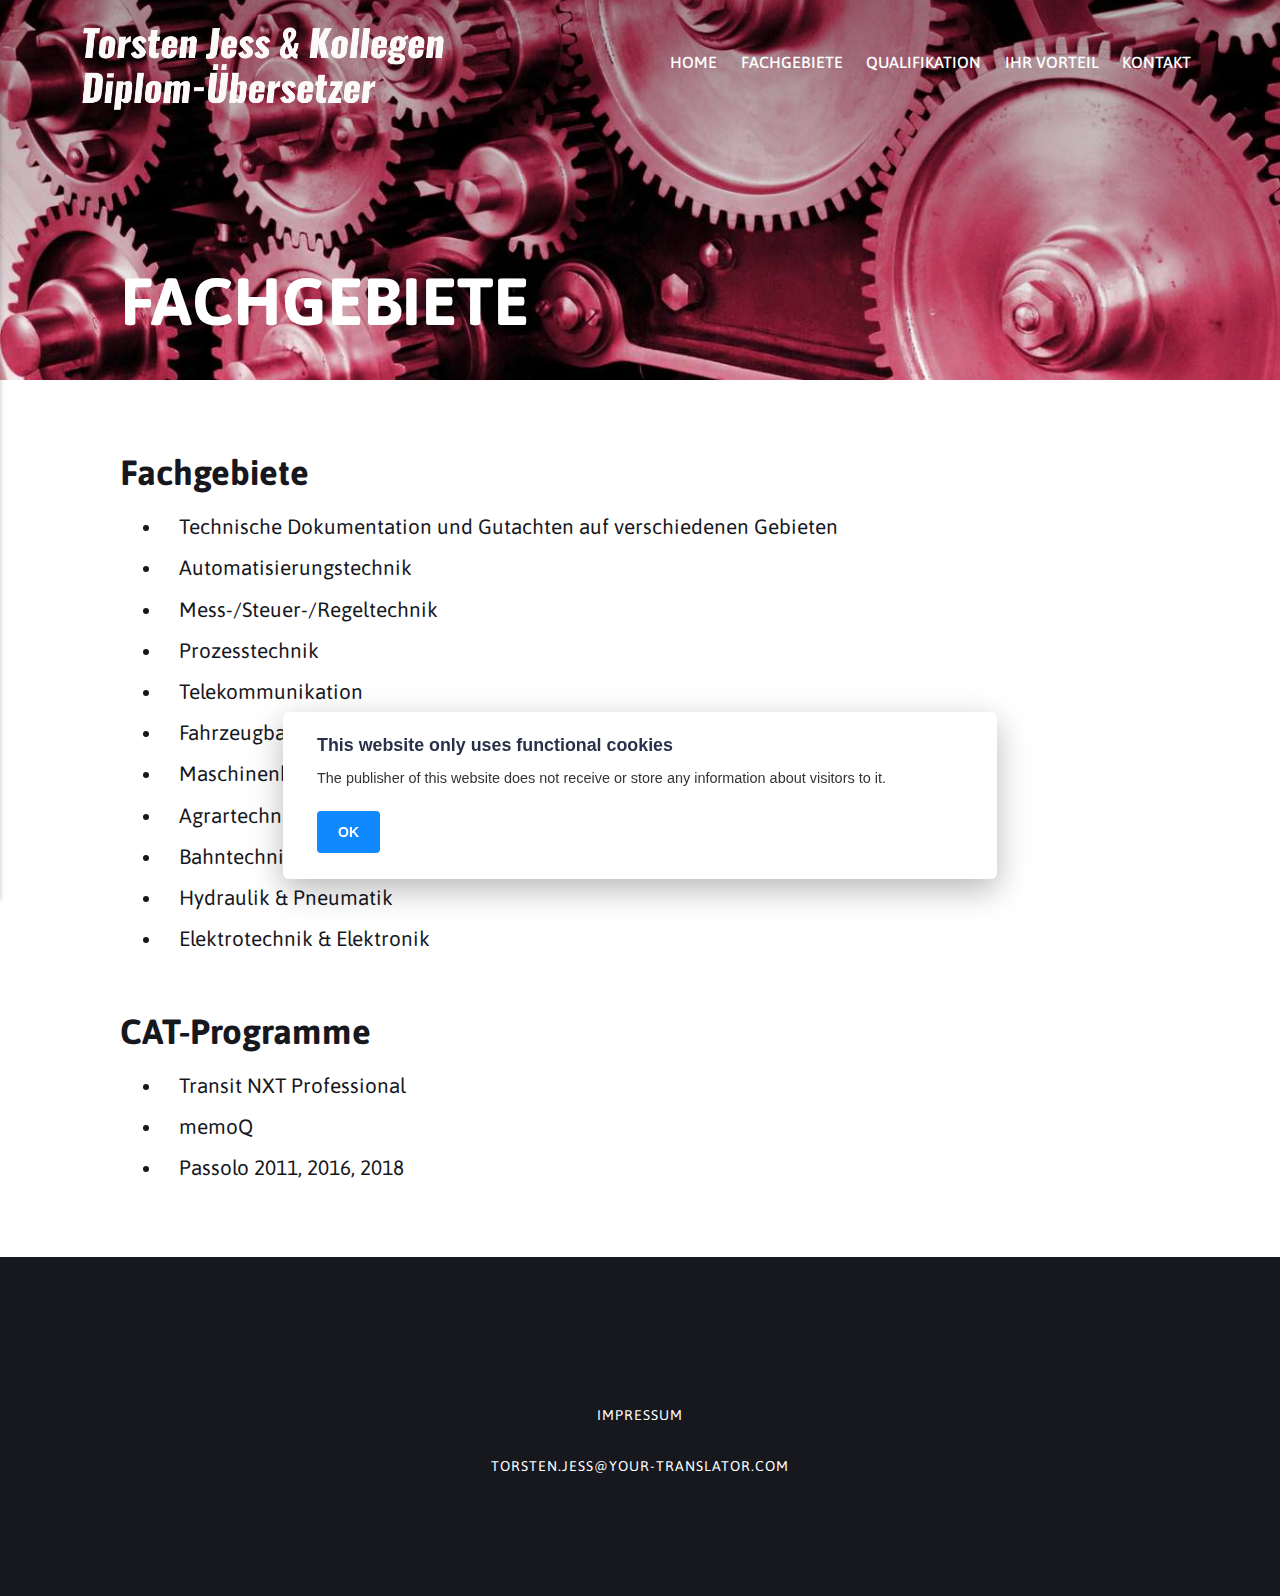
<file: fachgebiete.html>
<!DOCTYPE html><html lang="en-us"><head><meta charset="utf-8"><meta http-equiv="X-UA-Compatible" content="IE=edge"><meta name="viewport" content="width=device-width,initial-scale=1"><title>FACHGEBIETE - YOUR TRANSLATOR | TORSTEN JESS | DEUTSCH</title><meta name="description" content="Fachgebiete Technische Dokumentation und Gutachten auf verschiedenen Gebieten Automatisierungstechnik Mess-/Steuer-/Regeltechnik Prozesstechnik Telekommunikation Fahrzeugbau Maschinenbau Agrartechnik Bahntechnik Hydraulik &amp; Pneumatik Elektrotechnik &amp; Elektronik CAT-Programme Transit NXT Professional memoQ Passolo 2011, 2016, 2018"><meta name="generator" content="Publii Open-Source CMS for Static Site"><link rel="canonical" href="https://the-transcreators.github.io/your-translator/fachgebiete.html"><link rel="alternate" type="application/atom+xml" href="https://the-transcreators.github.io/your-translator/feed.xml"><link rel="alternate" type="application/json" href="https://the-transcreators.github.io/your-translator/feed.json"><meta property="og:title" content="FACHGEBIETE"><meta property="og:image" content="https://the-transcreators.github.io/your-translator/media/posts/5/cogs_col3.JPG"><meta property="og:image:width" content="1618"><meta property="og:image:height" content="1080"><meta property="og:site_name" content="YOUR TRANSLATOR | TORSTEN JESS | DEUTSCH"><meta property="og:description" content="Fachgebiete Technische Dokumentation und Gutachten auf verschiedenen Gebieten Automatisierungstechnik Mess-/Steuer-/Regeltechnik Prozesstechnik Telekommunikation Fahrzeugbau Maschinenbau Agrartechnik Bahntechnik Hydraulik &amp; Pneumatik Elektrotechnik &amp; Elektronik CAT-Programme Transit NXT Professional memoQ Passolo 2011, 2016, 2018"><meta property="og:url" content="https://the-transcreators.github.io/your-translator/fachgebiete.html"><meta property="og:type" content="article"><link rel="shortcut icon" href="https://the-transcreators.github.io/your-translator/media/website/favicon-t-192.png" type="image/png"><link rel="preload" href="https://the-transcreators.github.io/your-translator/assets/dynamic/fonts/asap/asap.woff2" as="font" type="font/woff2" crossorigin><link rel="stylesheet" href="https://the-transcreators.github.io/your-translator/assets/css/style.css?v=62b24e3a5eb54966330beeec2709a591"><script type="application/ld+json">{"@context":"http://schema.org","@type":"Article","mainEntityOfPage":{"@type":"WebPage","@id":"https://the-transcreators.github.io/your-translator/fachgebiete.html"},"headline":"FACHGEBIETE","datePublished":"2022-07-30T17:39","dateModified":"2024-04-29T08:43","image":{"@type":"ImageObject","url":"https://the-transcreators.github.io/your-translator/media/posts/5/cogs_col3.JPG","height":1080,"width":1618},"description":"Fachgebiete Technische Dokumentation und Gutachten auf verschiedenen Gebieten Automatisierungstechnik Mess-/Steuer-/Regeltechnik Prozesstechnik Telekommunikation Fahrzeugbau Maschinenbau Agrartechnik Bahntechnik Hydraulik &amp; Pneumatik Elektrotechnik &amp; Elektronik CAT-Programme Transit NXT Professional memoQ Passolo 2011, 2016, 2018","author":{"@type":"Person","name":"author1","url":"https://the-transcreators.github.io/your-translator/authors/simpleauthor/"},"publisher":{"@type":"Organization","name":"author1","logo":{"@type":"ImageObject","url":"https://the-transcreators.github.io/your-translator/media/website/logo4_de.png","height":366,"width":1666}}}</script></head><body><div class="site-container"><header class="top" id="js-header"><a class="logo" href="https://the-transcreators.github.io/your-translator/"><img src="https://the-transcreators.github.io/your-translator/media/website/logo4_de.png" alt="YOUR TRANSLATOR | TORSTEN JESS | DEUTSCH" width="1666" height="366"></a><nav class="navbar js-navbar"><button class="navbar__toggle js-toggle" aria-label="Menu" aria-haspopup="true" aria-expanded="false"><span class="navbar__toggle-box"><span class="navbar__toggle-inner">Menu</span></span></button><ul class="navbar__menu"><li><a href="https://the-transcreators.github.io/your-translator/" target="_self">HOME</a></li><li class="active"><a href="https://the-transcreators.github.io/your-translator/fachgebiete.html" target="_self">FACHGEBIETE</a></li><li><a href="https://the-transcreators.github.io/your-translator/qualifikation.html" target="_self">QUALIFIKATION</a></li><li><a href="https://the-transcreators.github.io/your-translator/ihr-vorteil.html" target="_self">IHR VORTEIL</a></li><li><a href="https://the-transcreators.github.io/your-translator/kontakt.html" target="_self">KONTAKT</a></li></ul></nav></header><main><article class="post"><div class="hero"><figure class="hero__image hero__image--overlay"><img src="https://the-transcreators.github.io/your-translator/media/posts/5/cogs_col3.JPG" srcset="https://the-transcreators.github.io/your-translator/media/posts/5/responsive/cogs_col3-xs.JPG 300w, https://the-transcreators.github.io/your-translator/media/posts/5/responsive/cogs_col3-sm.JPG 480w, https://the-transcreators.github.io/your-translator/media/posts/5/responsive/cogs_col3-md.JPG 768w, https://the-transcreators.github.io/your-translator/media/posts/5/responsive/cogs_col3-lg.JPG 1024w, https://the-transcreators.github.io/your-translator/media/posts/5/responsive/cogs_col3-xl.JPG 1360w, https://the-transcreators.github.io/your-translator/media/posts/5/responsive/cogs_col3-2xl.JPG 1600w" sizes="(max-width: 1600px) 100vw, 1600px" loading="eager" height="1080" width="1618" alt=""></figure><header class="hero__content"><div class="wrapper"><h1>FACHGEBIETE</h1></div></header></div><div class="wrapper post__entry"><h3>Fachgebiete</h3><ul><li>Technische Dokumentation und Gutachten auf verschiedenen Gebieten</li><li>Automatisierungstechnik</li><li>Mess-/Steuer-/Regeltechnik</li><li>Prozesstechnik</li><li>Telekommunikation</li><li>Fahrzeugbau</li><li>Maschinenbau</li><li>Agrartechnik</li><li>Bahntechnik</li><li>Hydraulik &amp; Pneumatik</li><li>Elektrotechnik &amp; Elektronik</li></ul><h3>CAT-Programme</h3><ul><li>Transit NXT Professional</li><li>memoQ</li><li>Passolo 2011, 2016, 2018</li></ul></div></article></main><footer class="footer"><div class="footer__copyright"><p><a href="https://the-transcreators.github.io/your-translator/impressum.html">IMPRESSUM</a></p><p><a href="mailto:torsten.jess@your-translator.com">torsten.jess@your-translator.com</a></p></div><button onclick="backToTopFunction()" id="backToTop" class="footer__bttop" aria-label="Back to top" title="Back to top"><svg><use xlink:href="https://the-transcreators.github.io/your-translator/assets/svg/svg-map.svg#toparrow"/></svg></button></footer></div><script>window.publiiThemeMenuConfig = {    
        mobileMenuMode: 'sidebar',
        animationSpeed: 300,
        submenuWidth: 'auto',
        doubleClickTime: 500,
        mobileMenuExpandableSubmenus: true, 
        relatedContainerForOverlayMenuSelector: '.top',
   };</script><script defer="defer" src="https://the-transcreators.github.io/your-translator/assets/js/scripts.min.js?v=6ca8b60e6534a3888de1205e82df8528"></script><script>var images = document.querySelectorAll('img[loading]');

        for (var i = 0; i < images.length; i++) {
            if (images[i].complete) {
                images[i].classList.add('is-loaded');
            } else {
                images[i].addEventListener('load', function () {
                    this.classList.add('is-loaded');
                }, false);
            }
        }</script><div class="pcb" data-behaviour="link" data-behaviour-link="#cookie-settings" data-revision="1" data-config-ttl="90" data-debug-mode="false"><div role="dialog" aria-modal="true" aria-hidden="true" aria-labelledby="pcb-title" aria-describedby="pcb-txt" class="pcb__banner"><div class="pcb__inner"><div id="pcb-title" role="heading" aria-level="2" class="pcb__title">This website only uses functional cookies</div><div id="pcb-txt" class="pcb__txt">The publisher of this website does not receive or store any information about visitors to it.</div><div class="pcb__buttons"><button type="button" class="pcb__btn pcb__btn--solid pcb__btn--accept">OK</button></div></div></div></div><script>(function(win) {
    if (!document.querySelector('.pcb')) {
        return;
    }

    var cbConfig = {
        behaviour: document.querySelector('.pcb').getAttribute('data-behaviour'),
        behaviourLink: document.querySelector('.pcb').getAttribute('data-behaviour-link'),
        revision: document.querySelector('.pcb').getAttribute('data-revision'),
        configTTL: parseInt(document.querySelector('.pcb').getAttribute('data-config-ttl'), 10),
        debugMode: document.querySelector('.pcb').getAttribute('data-debug-mode') === 'true',
        initialState: null,
        previouslyAccepted: []
    };

    var cbUI = {
        wrapper: document.querySelector('.pcb'),
        banner: {
            element: null,
            btnAccept: null,
            btnReject: null,
            btnConfigure: null
        },
        popup: {
            element: null,
            btnClose: null,
            btnSave: null,
            btnAccept: null,
            btnReject: null,
            checkboxes: null,
        },
        overlay: null,
        badge: null,
        blockedScripts: document.querySelectorAll('script[type^="gdpr-blocker/"]'),
        triggerLinks: cbConfig.behaviourLink ? document.querySelectorAll('a[href*="' + cbConfig.behaviourLink + '"]') : null
    };

    function initUI () {
        // setup banner elements
        cbUI.banner.element = cbUI.wrapper.querySelector('.pcb__banner');
        cbUI.banner.btnAccept = cbUI.banner.element.querySelector('.pcb__btn--accept');
        cbUI.banner.btnReject = cbUI.banner.element.querySelector('.pcb__btn--reject');
        cbUI.banner.btnConfigure = cbUI.banner.element.querySelector('.pcb__btn--configure');

        // setup popup elements
        if (cbUI.wrapper.querySelector('.pcb__popup')) {
            cbUI.popup.element = cbUI.wrapper.querySelector('.pcb__popup');
            cbUI.popup.btnClose = cbUI.wrapper.querySelector('.pcb__popup__close');
            cbUI.popup.btnSave = cbUI.popup.element.querySelector('.pcb__btn--save');
            cbUI.popup.btnAccept = cbUI.popup.element.querySelector('.pcb__btn--accept');
            cbUI.popup.btnReject = cbUI.popup.element.querySelector('.pcb__btn--reject');
            cbUI.popup.checkboxes = cbUI.popup.element.querySelector('input[type="checkbox"]');
            // setup overlay
            cbUI.overlay = cbUI.wrapper.querySelector('.pcb__overlay');
        }

        cbUI.badge = cbUI.wrapper.querySelector('.pcb__badge');

        if (cbConfig.behaviour.indexOf('link') > -1) {
            for (var i = 0; i < cbUI.triggerLinks.length; i++) {
                cbUI.triggerLinks[i].addEventListener('click', function(e) {
                    e.preventDefault();
                    showBannerOrPopup();
                });
            }
        }
    }

    function initState () {
        var lsKeyName = getConfigName();
        var currentConfig = localStorage.getItem(lsKeyName);
        var configIsFresh = checkIfConfigIsFresh();

        if (!configIsFresh || currentConfig === null) {
            if (cbConfig.debugMode) {
                console.log('🍪 Config not found, or configuration expired');
            }

            showBanner();
        } else if (typeof currentConfig === 'string') {
            if (cbConfig.debugMode) {
                console.log('🍪 Config founded');
            }

            showBadge();

            if (cbUI.popup.element) {
                var allowedGroups = currentConfig.split(',');
                var checkedCheckboxes = cbUI.popup.element.querySelectorAll('input[type="checkbox"]:checked');

                for (var j = 0; j < checkedCheckboxes.length; j++) {
                    var name = checkedCheckboxes[j].getAttribute('data-group-name');

                    if (name && name !== '-' && allowedGroups.indexOf(name) === -1) {
                        checkedCheckboxes[j].checked = false;
                    }
                }

                for (var i = 0; i < allowedGroups.length; i++) {
                    var checkbox = cbUI.popup.element.querySelector('input[type="checkbox"][data-group-name="' + allowedGroups[i] + '"]');

                    if (checkbox) {
                        checkbox.checked = true;
                    }

                    allowCookieGroup(allowedGroups[i]);
                }
            }
        }

        setTimeout(function () {
            cbConfig.initialState = getInitialStateOfConsents();
        }, 0);
    }

    function checkIfConfigIsFresh () {
        var lastConfigSave = localStorage.getItem('publii-gdpr-cookies-config-save-date');

        if (lastConfigSave === null) {
            return false;
        }

        lastConfigSave = parseInt(lastConfigSave, 10);

        if (lastConfigSave === 0) {
            return true;
        }

        if (+new Date() - lastConfigSave < cbConfig.configTTL * 24 * 60 * 60 * 1000) {
            return true;
        }

        return false;
    }

    function initBannerEvents () {
        cbUI.banner.btnAccept.addEventListener('click', function (e) {
            e.preventDefault();
            acceptAllCookies('banner');
            showBadge();
        }, false);

        if (cbUI.banner.btnReject) {
            cbUI.banner.btnReject.addEventListener('click', function (e) {
                e.preventDefault();
                rejectAllCookies();
                showBadge();
            }, false);
        }

        if (cbUI.banner.btnConfigure) {
            cbUI.banner.btnConfigure.addEventListener('click', function (e) {
                e.preventDefault();
                hideBanner();
                showAdvancedPopup();
                showBadge();
            }, false);
        }
    }

    function initPopupEvents () {
        if (!cbUI.popup.element) {
            return;
        }

        cbUI.overlay.addEventListener('click', function (e) {
            hideAdvancedPopup();
        }, false);

        cbUI.popup.element.addEventListener('click', function (e) {
            e.stopPropagation();
        }, false);

        cbUI.popup.btnAccept.addEventListener('click', function (e) {
            e.preventDefault();
            acceptAllCookies('popup');
        }, false);

        cbUI.popup.btnReject.addEventListener('click', function (e) {
            e.preventDefault();
            rejectAllCookies();
        }, false);

        cbUI.popup.btnSave.addEventListener('click', function (e) {
            e.preventDefault();
            saveConfiguration();
        }, false);

        cbUI.popup.btnClose.addEventListener('click', function (e) {
            e.preventDefault();
            hideAdvancedPopup();
        }, false);
    }

    function initBadgeEvents () {
        if (!cbUI.badge) {
            return;
        }

        cbUI.badge.addEventListener('click', function (e) {
            showBannerOrPopup();
        }, false);
    }

    initUI();
    initState();
    initBannerEvents();
    initPopupEvents();
    initBadgeEvents();

    /**
     * API
     */
    function addScript (src, inline) {
        var newScript = document.createElement('script');

        if (src) {
            newScript.setAttribute('src', src);
        }

        if (inline) {
            newScript.text = inline;
        }

        document.body.appendChild(newScript);
    }

    function allowCookieGroup (allowedGroup) {
        var scripts = document.querySelectorAll('script[type="gdpr-blocker/' + allowedGroup + '"]');
        cbConfig.previouslyAccepted.push(allowedGroup);
    
        for (var j = 0; j < scripts.length; j++) {
            addScript(scripts[j].src, scripts[j].text);
        }

        var groupEvent = new Event('publii-cookie-banner-unblock-' + allowedGroup);
        document.body.dispatchEvent(groupEvent);
        unlockEmbeds(allowedGroup);

        if (cbConfig.debugMode) {
            console.log('🍪 Allowed group: ' + allowedGroup);
        }
    }

    function showBannerOrPopup () {
        if (cbUI.popup.element) {
            showAdvancedPopup();
        } else {
            showBanner();
        }
    }

    function showAdvancedPopup () {
        cbUI.popup.element.classList.add('is-visible');
        cbUI.overlay.classList.add('is-visible');
        cbUI.popup.element.setAttribute('aria-hidden', 'false');
        cbUI.overlay.setAttribute('aria-hidden', 'false');
    }

    function hideAdvancedPopup () {
        cbUI.popup.element.classList.remove('is-visible');
        cbUI.overlay.classList.remove('is-visible');
        cbUI.popup.element.setAttribute('aria-hidden', 'true');
        cbUI.overlay.setAttribute('aria-hidden', 'true');
    }

    function showBanner () {
        cbUI.banner.element.classList.add('is-visible');
        cbUI.banner.element.setAttribute('aria-hidden', 'false');
    }

    function hideBanner () {
        cbUI.banner.element.classList.remove('is-visible');
        cbUI.banner.element.setAttribute('aria-hidden', 'true');
    }

    function showBadge () {
        if (!cbUI.badge) {
            return;
        }

        cbUI.badge.classList.add('is-visible');
        cbUI.badge.setAttribute('aria-hidden', 'false');
    }

    function getConfigName () {
        var lsKeyName = 'publii-gdpr-allowed-cookies';

        if (cbConfig.revision) {
            lsKeyName = lsKeyName + '-v' + parseInt(cbConfig.revision, 10);
        }

        return lsKeyName;
    }

    function storeConfiguration (allowedGroups) {
        var lsKeyName = getConfigName();
        var dataToStore = allowedGroups.join(',');
        localStorage.setItem(lsKeyName, dataToStore);

        if (cbConfig.configTTL === 0) {
            localStorage.setItem('publii-gdpr-cookies-config-save-date', 0);

            if (cbConfig.debugMode) {
                console.log('🍪 Store never expiring configuration');
            }
        } else {
            localStorage.setItem('publii-gdpr-cookies-config-save-date', +new Date());
        }
    }

    function getInitialStateOfConsents () {
        if (!cbUI.popup.element) {
            return [];
        }

        var checkedGroups = cbUI.popup.element.querySelectorAll('input[type="checkbox"]:checked');
        var groups = [];

        for (var i = 0; i < checkedGroups.length; i++) {
            var allowedGroup = checkedGroups[i].getAttribute('data-group-name');

            if (allowedGroup !== '') {
                groups.push(allowedGroup);
            }
        }

        if (cbConfig.debugMode) {
            console.log('🍪 Initial state: ' + groups.join(', '));
        }

        return groups;
    }

    function getCurrentStateOfConsents () {
        if (!cbUI.popup.element) {
            return [];
        }

        var checkedGroups = cbUI.popup.element.querySelectorAll('input[type="checkbox"]:checked');
        var groups = [];

        for (var i = 0; i < checkedGroups.length; i++) {
            var allowedGroup = checkedGroups[i].getAttribute('data-group-name');

            if (allowedGroup !== '') {
                groups.push(allowedGroup);
            }
        }

        if (cbConfig.debugMode) {
            console.log('🍪 State to save: ' + groups.join(', '));
        }

        return groups;
    }

    function getAllGroups () {
        if (!cbUI.popup.element) {
            return [];
        }

        var checkedGroups = cbUI.popup.element.querySelectorAll('input[type="checkbox"]');
        var groups = [];

        for (var i = 0; i < checkedGroups.length; i++) {
            var allowedGroup = checkedGroups[i].getAttribute('data-group-name');

            if (allowedGroup !== '') {
                groups.push(allowedGroup);
            }
        }

        return groups;
    }

    function acceptAllCookies (source) {
        var groupsToAccept = getAllGroups();
        storeConfiguration(groupsToAccept);

        for (var i = 0; i < groupsToAccept.length; i++) {
            var group = groupsToAccept[i];

            if (cbConfig.initialState.indexOf(group) > -1 || cbConfig.previouslyAccepted.indexOf(group) > -1) {
                if (cbConfig.debugMode) {
                    console.log('🍪 Skip previously activated group: ' + group);
                }

                continue;
            }

            allowCookieGroup(group);
        }

        if (cbUI.popup.element) {
            var checkboxesToCheck = cbUI.popup.element.querySelectorAll('input[type="checkbox"]');

            for (var j = 0; j < checkboxesToCheck.length; j++) {
                checkboxesToCheck[j].checked = true;
            }
        }

        if (cbConfig.debugMode) {
            console.log('🍪 Accept all cookies: ', groupsToAccept.join(', '));
        }

        if (source === 'popup') {
            hideAdvancedPopup();
        } else if (source === 'banner') {
            hideBanner();
        }
    }

    function rejectAllCookies () {
        if (cbConfig.debugMode) {
            console.log('🍪 Reject all cookies');
        }

        storeConfiguration([]);
        setTimeout(function () {
            window.location.reload();
        }, 100);
    }

    function saveConfiguration () {
        var groupsToAccept = getCurrentStateOfConsents();
        storeConfiguration(groupsToAccept);

        if (cbConfig.debugMode) {
            console.log('🍪 Save new config: ', groupsToAccept.join(', '));
        }

        if (reloadIsNeeded(groupsToAccept)) {
            setTimeout(function () {
                window.location.reload();
            }, 100);
            return;
        }

        for (var i = 0; i < groupsToAccept.length; i++) {
            var group = groupsToAccept[i];

            if (cbConfig.initialState.indexOf(group) > -1 || cbConfig.previouslyAccepted.indexOf(group) > -1) {
                if (cbConfig.debugMode) {
                    console.log('🍪 Skip previously activated group: ' + group);
                }

                continue;
            }

            allowCookieGroup(group);
        }

        hideAdvancedPopup();
    }

    function reloadIsNeeded (groupsToAccept) {
        // check if user rejected consent for initial groups
        var initialGroups = cbConfig.initialState;
        var previouslyAcceptedGroups = cbConfig.previouslyAccepted;
        var groupsToCheck = initialGroups.concat(previouslyAcceptedGroups);

        for (var i = 0; i < groupsToCheck.length; i++) {
            var groupToCheck = groupsToCheck[i];

            if (groupsToAccept.indexOf(groupToCheck) === -1) {
                if (cbConfig.debugMode) {
                    console.log('🍪 Reload is needed due lack of: ', groupToCheck);
                }

                return true;
            }
        }

        return false;
    }

    function unlockEmbeds (cookieGroup) {
        var iframesToUnlock = document.querySelectorAll('.pec-wrapper[data-consent-group-id="' + cookieGroup + '"]');

        for (var i = 0; i < iframesToUnlock.length; i++) {
            var iframeWrapper = iframesToUnlock[i];
            iframeWrapper.querySelector('.pec-overlay').classList.remove('is-active');
            iframeWrapper.querySelector('.pec-overlay').setAttribute('aria-hidden', 'true');
            var iframe = iframeWrapper.querySelector('iframe');
            iframe.setAttribute('src', iframe.getAttribute('data-consent-src'));
        }
    }

    win.publiiEmbedConsentGiven = function (cookieGroup) {
        // it will unlock embeds
        allowCookieGroup(cookieGroup);

        var checkbox = cbUI.popup.element.querySelector('input[type="checkbox"][data-group-name="' + cookieGroup + '"]');

        if (checkbox) {
            checkbox.checked = true;
        }

        var groupsToAccept = getCurrentStateOfConsents();
        storeConfiguration(groupsToAccept);

        if (cbConfig.debugMode) {
            console.log('🍪 Save new config: ', groupsToAccept.join(', '));
        }
    }
})(window);</script></body></html>
</file>
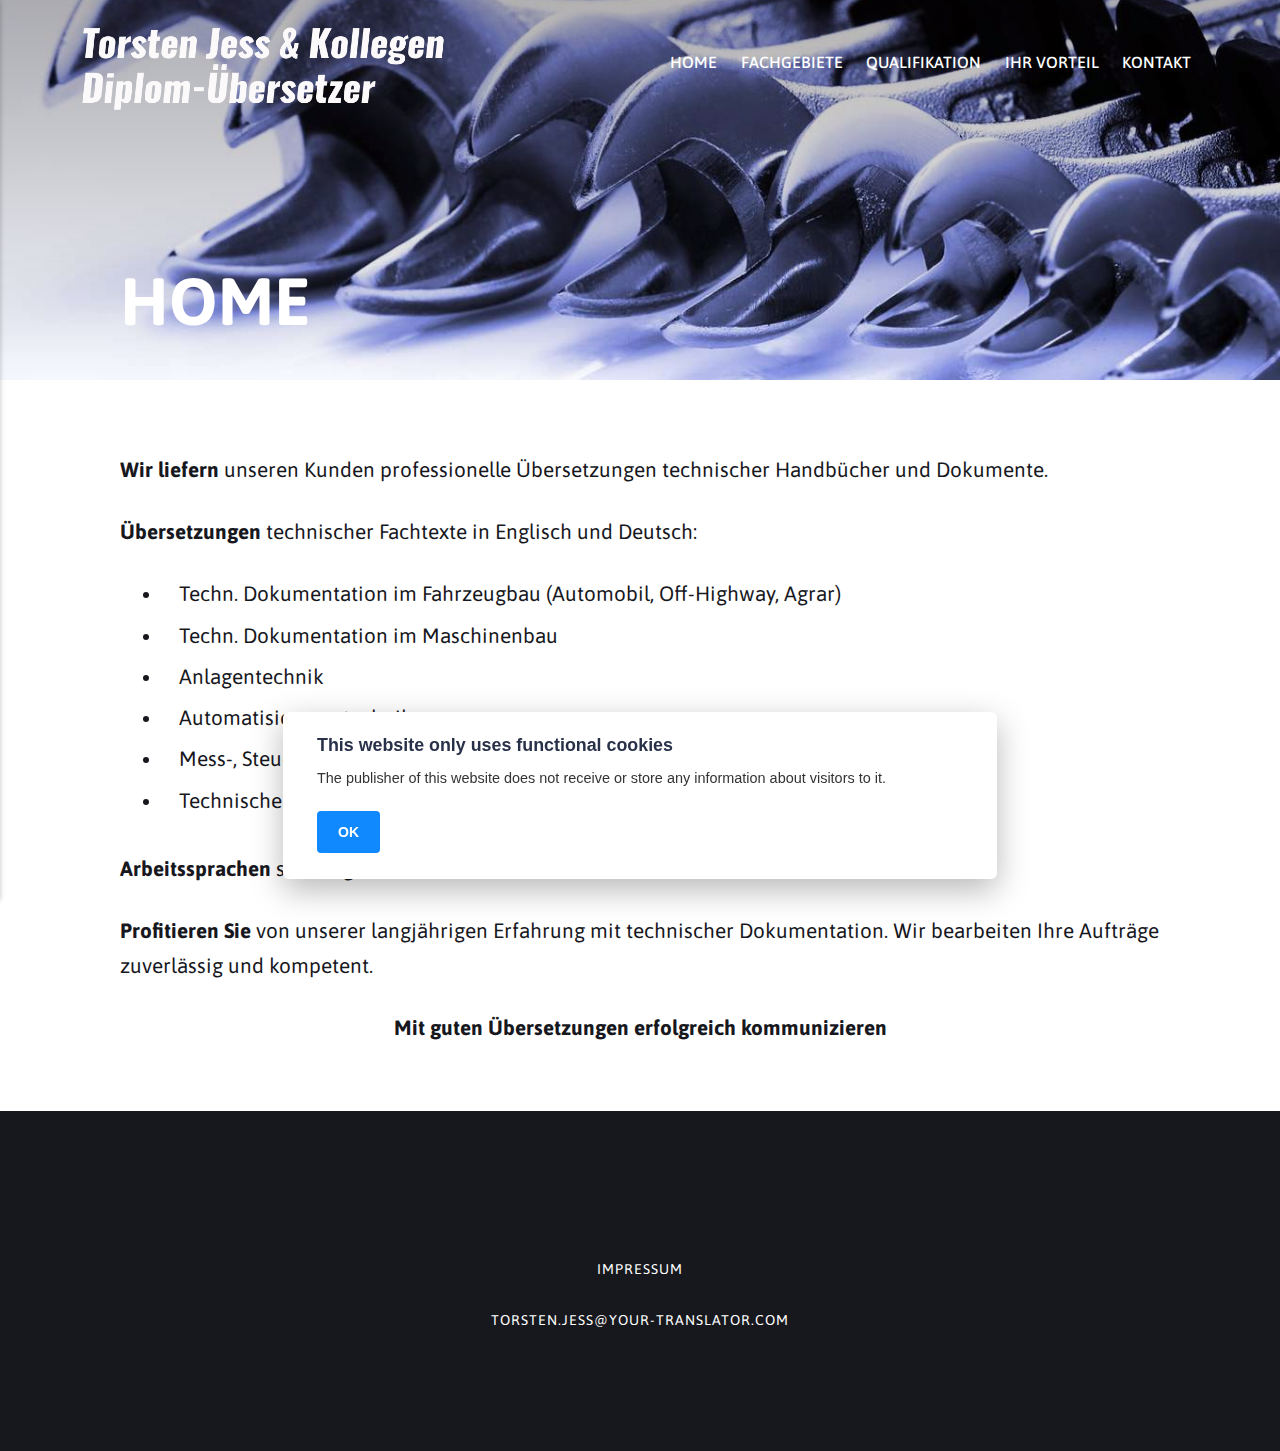
<file: home.html>
<!DOCTYPE html><html lang="en-us"><head><meta charset="utf-8"><meta http-equiv="X-UA-Compatible" content="IE=edge"><meta name="viewport" content="width=device-width,initial-scale=1"><title>HOME - YOUR TRANSLATOR | TORSTEN JESS | DEUTSCH</title><meta name="description" content="Wir liefern unseren Kunden professionelle Übersetzungen technischer Handbücher und Dokumente. Übersetzungen technischer Fachtexte in Englisch und Deutsch: Arbeitssprachen sind Englisch und Deutsch. Profitieren Sie von unserer langjährigen Erfahrung mit technischer Dokumentation. Wir bearbeiten Ihre Aufträge zuverlässig und kompetent. Mit guten Übersetzungen erfolgreich kommunizieren"><meta name="generator" content="Publii Open-Source CMS for Static Site"><link rel="canonical" href="https://the-transcreators.github.io/your-translator/home.html"><link rel="alternate" type="application/atom+xml" href="https://the-transcreators.github.io/your-translator/feed.xml"><link rel="alternate" type="application/json" href="https://the-transcreators.github.io/your-translator/feed.json"><meta property="og:title" content="HOME"><meta property="og:image" content="https://the-transcreators.github.io/your-translator/media/posts/1/spanners_col3.JPG"><meta property="og:image:width" content="1620"><meta property="og:image:height" content="1080"><meta property="og:site_name" content="YOUR TRANSLATOR | TORSTEN JESS | DEUTSCH"><meta property="og:description" content="Wir liefern unseren Kunden professionelle Übersetzungen technischer Handbücher und Dokumente. Übersetzungen technischer Fachtexte in Englisch und Deutsch: Arbeitssprachen sind Englisch und Deutsch. Profitieren Sie von unserer langjährigen Erfahrung mit technischer Dokumentation. Wir bearbeiten Ihre Aufträge zuverlässig und kompetent. Mit guten Übersetzungen erfolgreich kommunizieren"><meta property="og:url" content="https://the-transcreators.github.io/your-translator/home.html"><meta property="og:type" content="article"><link rel="shortcut icon" href="https://the-transcreators.github.io/your-translator/media/website/favicon-t-192.png" type="image/png"><link rel="preload" href="https://the-transcreators.github.io/your-translator/assets/dynamic/fonts/asap/asap.woff2" as="font" type="font/woff2" crossorigin><link rel="stylesheet" href="https://the-transcreators.github.io/your-translator/assets/css/style.css?v=62b24e3a5eb54966330beeec2709a591"><script type="application/ld+json">{"@context":"http://schema.org","@type":"Article","mainEntityOfPage":{"@type":"WebPage","@id":"https://the-transcreators.github.io/your-translator/home.html"},"headline":"HOME","datePublished":"2022-07-20T13:19","dateModified":"2024-04-29T11:36","image":{"@type":"ImageObject","url":"https://the-transcreators.github.io/your-translator/media/posts/1/spanners_col3.JPG","height":1080,"width":1620},"description":"Wir liefern unseren Kunden professionelle Übersetzungen technischer Handbücher und Dokumente. Übersetzungen technischer Fachtexte in Englisch und Deutsch: Arbeitssprachen sind Englisch und Deutsch. Profitieren Sie von unserer langjährigen Erfahrung mit technischer Dokumentation. Wir bearbeiten Ihre Aufträge zuverlässig und kompetent. Mit guten Übersetzungen erfolgreich kommunizieren","author":{"@type":"Person","name":"author1","url":"https://the-transcreators.github.io/your-translator/authors/simpleauthor/"},"publisher":{"@type":"Organization","name":"author1","logo":{"@type":"ImageObject","url":"https://the-transcreators.github.io/your-translator/media/website/logo4_de.png","height":366,"width":1666}}}</script></head><body><div class="site-container"><header class="top" id="js-header"><a class="logo" href="https://the-transcreators.github.io/your-translator/"><img src="https://the-transcreators.github.io/your-translator/media/website/logo4_de.png" alt="YOUR TRANSLATOR | TORSTEN JESS | DEUTSCH" width="1666" height="366"></a><nav class="navbar js-navbar"><button class="navbar__toggle js-toggle" aria-label="Menu" aria-haspopup="true" aria-expanded="false"><span class="navbar__toggle-box"><span class="navbar__toggle-inner">Menu</span></span></button><ul class="navbar__menu"><li><a href="https://the-transcreators.github.io/your-translator/" target="_self">HOME</a></li><li><a href="https://the-transcreators.github.io/your-translator/fachgebiete.html" target="_self">FACHGEBIETE</a></li><li><a href="https://the-transcreators.github.io/your-translator/qualifikation.html" target="_self">QUALIFIKATION</a></li><li><a href="https://the-transcreators.github.io/your-translator/ihr-vorteil.html" target="_self">IHR VORTEIL</a></li><li><a href="https://the-transcreators.github.io/your-translator/kontakt.html" target="_self">KONTAKT</a></li></ul></nav></header><main><article class="post"><div class="hero"><figure class="hero__image hero__image--overlay"><img src="https://the-transcreators.github.io/your-translator/media/posts/1/spanners_col3.JPG" srcset="https://the-transcreators.github.io/your-translator/media/posts/1/responsive/spanners_col3-xs.JPG 300w, https://the-transcreators.github.io/your-translator/media/posts/1/responsive/spanners_col3-sm.JPG 480w, https://the-transcreators.github.io/your-translator/media/posts/1/responsive/spanners_col3-md.JPG 768w, https://the-transcreators.github.io/your-translator/media/posts/1/responsive/spanners_col3-lg.JPG 1024w, https://the-transcreators.github.io/your-translator/media/posts/1/responsive/spanners_col3-xl.JPG 1360w, https://the-transcreators.github.io/your-translator/media/posts/1/responsive/spanners_col3-2xl.JPG 1600w" sizes="(max-width: 1600px) 100vw, 1600px" loading="eager" height="1080" width="1620" alt=""></figure><header class="hero__content"><div class="wrapper"><h1>HOME</h1></div></header></div><div class="wrapper post__entry"><p><strong>Wir liefern </strong>unseren Kunden professionelle Übersetzungen technischer Handbücher und Dokumente.</p><p><strong>Übersetzungen</strong> technischer Fachtexte in Englisch und Deutsch:</p><ul><li>Techn. Dokumentation im Fahrzeugbau (Automobil, Off-Highway, Agrar)</li><li>Techn. Dokumentation im Maschinenbau</li><li>Anlagentechnik</li><li>Automatisierungstechnik</li><li>Mess-, Steuer- und Regeltechnik</li><li>Technische Gutachten</li></ul><p><strong>Arbeitssprachen</strong> sind Englisch und Deutsch.</p><p><strong>Profitieren Sie</strong> von unserer langjährigen Erfahrung mit technischer Dokumentation. Wir bearbeiten Ihre Aufträge zuverlässig und kompetent.</p><p class="align-center"><strong>Mit guten Übersetzungen erfolgreich kommunizieren</strong></p></div></article></main><footer class="footer"><div class="footer__copyright"><p><a href="https://the-transcreators.github.io/your-translator/impressum.html">IMPRESSUM</a></p><p><a href="mailto:torsten.jess@your-translator.com">torsten.jess@your-translator.com</a></p></div><button onclick="backToTopFunction()" id="backToTop" class="footer__bttop" aria-label="Back to top" title="Back to top"><svg><use xlink:href="https://the-transcreators.github.io/your-translator/assets/svg/svg-map.svg#toparrow"/></svg></button></footer></div><script>window.publiiThemeMenuConfig = {    
        mobileMenuMode: 'sidebar',
        animationSpeed: 300,
        submenuWidth: 'auto',
        doubleClickTime: 500,
        mobileMenuExpandableSubmenus: true, 
        relatedContainerForOverlayMenuSelector: '.top',
   };</script><script defer="defer" src="https://the-transcreators.github.io/your-translator/assets/js/scripts.min.js?v=6ca8b60e6534a3888de1205e82df8528"></script><script>var images = document.querySelectorAll('img[loading]');

        for (var i = 0; i < images.length; i++) {
            if (images[i].complete) {
                images[i].classList.add('is-loaded');
            } else {
                images[i].addEventListener('load', function () {
                    this.classList.add('is-loaded');
                }, false);
            }
        }</script><div class="pcb" data-behaviour="link" data-behaviour-link="#cookie-settings" data-revision="1" data-config-ttl="90" data-debug-mode="false"><div role="dialog" aria-modal="true" aria-hidden="true" aria-labelledby="pcb-title" aria-describedby="pcb-txt" class="pcb__banner"><div class="pcb__inner"><div id="pcb-title" role="heading" aria-level="2" class="pcb__title">This website only uses functional cookies</div><div id="pcb-txt" class="pcb__txt">The publisher of this website does not receive or store any information about visitors to it.</div><div class="pcb__buttons"><button type="button" class="pcb__btn pcb__btn--solid pcb__btn--accept">OK</button></div></div></div></div><script>(function(win) {
    if (!document.querySelector('.pcb')) {
        return;
    }

    var cbConfig = {
        behaviour: document.querySelector('.pcb').getAttribute('data-behaviour'),
        behaviourLink: document.querySelector('.pcb').getAttribute('data-behaviour-link'),
        revision: document.querySelector('.pcb').getAttribute('data-revision'),
        configTTL: parseInt(document.querySelector('.pcb').getAttribute('data-config-ttl'), 10),
        debugMode: document.querySelector('.pcb').getAttribute('data-debug-mode') === 'true',
        initialState: null,
        previouslyAccepted: []
    };

    var cbUI = {
        wrapper: document.querySelector('.pcb'),
        banner: {
            element: null,
            btnAccept: null,
            btnReject: null,
            btnConfigure: null
        },
        popup: {
            element: null,
            btnClose: null,
            btnSave: null,
            btnAccept: null,
            btnReject: null,
            checkboxes: null,
        },
        overlay: null,
        badge: null,
        blockedScripts: document.querySelectorAll('script[type^="gdpr-blocker/"]'),
        triggerLinks: cbConfig.behaviourLink ? document.querySelectorAll('a[href*="' + cbConfig.behaviourLink + '"]') : null
    };

    function initUI () {
        // setup banner elements
        cbUI.banner.element = cbUI.wrapper.querySelector('.pcb__banner');
        cbUI.banner.btnAccept = cbUI.banner.element.querySelector('.pcb__btn--accept');
        cbUI.banner.btnReject = cbUI.banner.element.querySelector('.pcb__btn--reject');
        cbUI.banner.btnConfigure = cbUI.banner.element.querySelector('.pcb__btn--configure');

        // setup popup elements
        if (cbUI.wrapper.querySelector('.pcb__popup')) {
            cbUI.popup.element = cbUI.wrapper.querySelector('.pcb__popup');
            cbUI.popup.btnClose = cbUI.wrapper.querySelector('.pcb__popup__close');
            cbUI.popup.btnSave = cbUI.popup.element.querySelector('.pcb__btn--save');
            cbUI.popup.btnAccept = cbUI.popup.element.querySelector('.pcb__btn--accept');
            cbUI.popup.btnReject = cbUI.popup.element.querySelector('.pcb__btn--reject');
            cbUI.popup.checkboxes = cbUI.popup.element.querySelector('input[type="checkbox"]');
            // setup overlay
            cbUI.overlay = cbUI.wrapper.querySelector('.pcb__overlay');
        }

        cbUI.badge = cbUI.wrapper.querySelector('.pcb__badge');

        if (cbConfig.behaviour.indexOf('link') > -1) {
            for (var i = 0; i < cbUI.triggerLinks.length; i++) {
                cbUI.triggerLinks[i].addEventListener('click', function(e) {
                    e.preventDefault();
                    showBannerOrPopup();
                });
            }
        }
    }

    function initState () {
        var lsKeyName = getConfigName();
        var currentConfig = localStorage.getItem(lsKeyName);
        var configIsFresh = checkIfConfigIsFresh();

        if (!configIsFresh || currentConfig === null) {
            if (cbConfig.debugMode) {
                console.log('🍪 Config not found, or configuration expired');
            }

            showBanner();
        } else if (typeof currentConfig === 'string') {
            if (cbConfig.debugMode) {
                console.log('🍪 Config founded');
            }

            showBadge();

            if (cbUI.popup.element) {
                var allowedGroups = currentConfig.split(',');
                var checkedCheckboxes = cbUI.popup.element.querySelectorAll('input[type="checkbox"]:checked');

                for (var j = 0; j < checkedCheckboxes.length; j++) {
                    var name = checkedCheckboxes[j].getAttribute('data-group-name');

                    if (name && name !== '-' && allowedGroups.indexOf(name) === -1) {
                        checkedCheckboxes[j].checked = false;
                    }
                }

                for (var i = 0; i < allowedGroups.length; i++) {
                    var checkbox = cbUI.popup.element.querySelector('input[type="checkbox"][data-group-name="' + allowedGroups[i] + '"]');

                    if (checkbox) {
                        checkbox.checked = true;
                    }

                    allowCookieGroup(allowedGroups[i]);
                }
            }
        }

        setTimeout(function () {
            cbConfig.initialState = getInitialStateOfConsents();
        }, 0);
    }

    function checkIfConfigIsFresh () {
        var lastConfigSave = localStorage.getItem('publii-gdpr-cookies-config-save-date');

        if (lastConfigSave === null) {
            return false;
        }

        lastConfigSave = parseInt(lastConfigSave, 10);

        if (lastConfigSave === 0) {
            return true;
        }

        if (+new Date() - lastConfigSave < cbConfig.configTTL * 24 * 60 * 60 * 1000) {
            return true;
        }

        return false;
    }

    function initBannerEvents () {
        cbUI.banner.btnAccept.addEventListener('click', function (e) {
            e.preventDefault();
            acceptAllCookies('banner');
            showBadge();
        }, false);

        if (cbUI.banner.btnReject) {
            cbUI.banner.btnReject.addEventListener('click', function (e) {
                e.preventDefault();
                rejectAllCookies();
                showBadge();
            }, false);
        }

        if (cbUI.banner.btnConfigure) {
            cbUI.banner.btnConfigure.addEventListener('click', function (e) {
                e.preventDefault();
                hideBanner();
                showAdvancedPopup();
                showBadge();
            }, false);
        }
    }

    function initPopupEvents () {
        if (!cbUI.popup.element) {
            return;
        }

        cbUI.overlay.addEventListener('click', function (e) {
            hideAdvancedPopup();
        }, false);

        cbUI.popup.element.addEventListener('click', function (e) {
            e.stopPropagation();
        }, false);

        cbUI.popup.btnAccept.addEventListener('click', function (e) {
            e.preventDefault();
            acceptAllCookies('popup');
        }, false);

        cbUI.popup.btnReject.addEventListener('click', function (e) {
            e.preventDefault();
            rejectAllCookies();
        }, false);

        cbUI.popup.btnSave.addEventListener('click', function (e) {
            e.preventDefault();
            saveConfiguration();
        }, false);

        cbUI.popup.btnClose.addEventListener('click', function (e) {
            e.preventDefault();
            hideAdvancedPopup();
        }, false);
    }

    function initBadgeEvents () {
        if (!cbUI.badge) {
            return;
        }

        cbUI.badge.addEventListener('click', function (e) {
            showBannerOrPopup();
        }, false);
    }

    initUI();
    initState();
    initBannerEvents();
    initPopupEvents();
    initBadgeEvents();

    /**
     * API
     */
    function addScript (src, inline) {
        var newScript = document.createElement('script');

        if (src) {
            newScript.setAttribute('src', src);
        }

        if (inline) {
            newScript.text = inline;
        }

        document.body.appendChild(newScript);
    }

    function allowCookieGroup (allowedGroup) {
        var scripts = document.querySelectorAll('script[type="gdpr-blocker/' + allowedGroup + '"]');
        cbConfig.previouslyAccepted.push(allowedGroup);
    
        for (var j = 0; j < scripts.length; j++) {
            addScript(scripts[j].src, scripts[j].text);
        }

        var groupEvent = new Event('publii-cookie-banner-unblock-' + allowedGroup);
        document.body.dispatchEvent(groupEvent);
        unlockEmbeds(allowedGroup);

        if (cbConfig.debugMode) {
            console.log('🍪 Allowed group: ' + allowedGroup);
        }
    }

    function showBannerOrPopup () {
        if (cbUI.popup.element) {
            showAdvancedPopup();
        } else {
            showBanner();
        }
    }

    function showAdvancedPopup () {
        cbUI.popup.element.classList.add('is-visible');
        cbUI.overlay.classList.add('is-visible');
        cbUI.popup.element.setAttribute('aria-hidden', 'false');
        cbUI.overlay.setAttribute('aria-hidden', 'false');
    }

    function hideAdvancedPopup () {
        cbUI.popup.element.classList.remove('is-visible');
        cbUI.overlay.classList.remove('is-visible');
        cbUI.popup.element.setAttribute('aria-hidden', 'true');
        cbUI.overlay.setAttribute('aria-hidden', 'true');
    }

    function showBanner () {
        cbUI.banner.element.classList.add('is-visible');
        cbUI.banner.element.setAttribute('aria-hidden', 'false');
    }

    function hideBanner () {
        cbUI.banner.element.classList.remove('is-visible');
        cbUI.banner.element.setAttribute('aria-hidden', 'true');
    }

    function showBadge () {
        if (!cbUI.badge) {
            return;
        }

        cbUI.badge.classList.add('is-visible');
        cbUI.badge.setAttribute('aria-hidden', 'false');
    }

    function getConfigName () {
        var lsKeyName = 'publii-gdpr-allowed-cookies';

        if (cbConfig.revision) {
            lsKeyName = lsKeyName + '-v' + parseInt(cbConfig.revision, 10);
        }

        return lsKeyName;
    }

    function storeConfiguration (allowedGroups) {
        var lsKeyName = getConfigName();
        var dataToStore = allowedGroups.join(',');
        localStorage.setItem(lsKeyName, dataToStore);

        if (cbConfig.configTTL === 0) {
            localStorage.setItem('publii-gdpr-cookies-config-save-date', 0);

            if (cbConfig.debugMode) {
                console.log('🍪 Store never expiring configuration');
            }
        } else {
            localStorage.setItem('publii-gdpr-cookies-config-save-date', +new Date());
        }
    }

    function getInitialStateOfConsents () {
        if (!cbUI.popup.element) {
            return [];
        }

        var checkedGroups = cbUI.popup.element.querySelectorAll('input[type="checkbox"]:checked');
        var groups = [];

        for (var i = 0; i < checkedGroups.length; i++) {
            var allowedGroup = checkedGroups[i].getAttribute('data-group-name');

            if (allowedGroup !== '') {
                groups.push(allowedGroup);
            }
        }

        if (cbConfig.debugMode) {
            console.log('🍪 Initial state: ' + groups.join(', '));
        }

        return groups;
    }

    function getCurrentStateOfConsents () {
        if (!cbUI.popup.element) {
            return [];
        }

        var checkedGroups = cbUI.popup.element.querySelectorAll('input[type="checkbox"]:checked');
        var groups = [];

        for (var i = 0; i < checkedGroups.length; i++) {
            var allowedGroup = checkedGroups[i].getAttribute('data-group-name');

            if (allowedGroup !== '') {
                groups.push(allowedGroup);
            }
        }

        if (cbConfig.debugMode) {
            console.log('🍪 State to save: ' + groups.join(', '));
        }

        return groups;
    }

    function getAllGroups () {
        if (!cbUI.popup.element) {
            return [];
        }

        var checkedGroups = cbUI.popup.element.querySelectorAll('input[type="checkbox"]');
        var groups = [];

        for (var i = 0; i < checkedGroups.length; i++) {
            var allowedGroup = checkedGroups[i].getAttribute('data-group-name');

            if (allowedGroup !== '') {
                groups.push(allowedGroup);
            }
        }

        return groups;
    }

    function acceptAllCookies (source) {
        var groupsToAccept = getAllGroups();
        storeConfiguration(groupsToAccept);

        for (var i = 0; i < groupsToAccept.length; i++) {
            var group = groupsToAccept[i];

            if (cbConfig.initialState.indexOf(group) > -1 || cbConfig.previouslyAccepted.indexOf(group) > -1) {
                if (cbConfig.debugMode) {
                    console.log('🍪 Skip previously activated group: ' + group);
                }

                continue;
            }

            allowCookieGroup(group);
        }

        if (cbUI.popup.element) {
            var checkboxesToCheck = cbUI.popup.element.querySelectorAll('input[type="checkbox"]');

            for (var j = 0; j < checkboxesToCheck.length; j++) {
                checkboxesToCheck[j].checked = true;
            }
        }

        if (cbConfig.debugMode) {
            console.log('🍪 Accept all cookies: ', groupsToAccept.join(', '));
        }

        if (source === 'popup') {
            hideAdvancedPopup();
        } else if (source === 'banner') {
            hideBanner();
        }
    }

    function rejectAllCookies () {
        if (cbConfig.debugMode) {
            console.log('🍪 Reject all cookies');
        }

        storeConfiguration([]);
        setTimeout(function () {
            window.location.reload();
        }, 100);
    }

    function saveConfiguration () {
        var groupsToAccept = getCurrentStateOfConsents();
        storeConfiguration(groupsToAccept);

        if (cbConfig.debugMode) {
            console.log('🍪 Save new config: ', groupsToAccept.join(', '));
        }

        if (reloadIsNeeded(groupsToAccept)) {
            setTimeout(function () {
                window.location.reload();
            }, 100);
            return;
        }

        for (var i = 0; i < groupsToAccept.length; i++) {
            var group = groupsToAccept[i];

            if (cbConfig.initialState.indexOf(group) > -1 || cbConfig.previouslyAccepted.indexOf(group) > -1) {
                if (cbConfig.debugMode) {
                    console.log('🍪 Skip previously activated group: ' + group);
                }

                continue;
            }

            allowCookieGroup(group);
        }

        hideAdvancedPopup();
    }

    function reloadIsNeeded (groupsToAccept) {
        // check if user rejected consent for initial groups
        var initialGroups = cbConfig.initialState;
        var previouslyAcceptedGroups = cbConfig.previouslyAccepted;
        var groupsToCheck = initialGroups.concat(previouslyAcceptedGroups);

        for (var i = 0; i < groupsToCheck.length; i++) {
            var groupToCheck = groupsToCheck[i];

            if (groupsToAccept.indexOf(groupToCheck) === -1) {
                if (cbConfig.debugMode) {
                    console.log('🍪 Reload is needed due lack of: ', groupToCheck);
                }

                return true;
            }
        }

        return false;
    }

    function unlockEmbeds (cookieGroup) {
        var iframesToUnlock = document.querySelectorAll('.pec-wrapper[data-consent-group-id="' + cookieGroup + '"]');

        for (var i = 0; i < iframesToUnlock.length; i++) {
            var iframeWrapper = iframesToUnlock[i];
            iframeWrapper.querySelector('.pec-overlay').classList.remove('is-active');
            iframeWrapper.querySelector('.pec-overlay').setAttribute('aria-hidden', 'true');
            var iframe = iframeWrapper.querySelector('iframe');
            iframe.setAttribute('src', iframe.getAttribute('data-consent-src'));
        }
    }

    win.publiiEmbedConsentGiven = function (cookieGroup) {
        // it will unlock embeds
        allowCookieGroup(cookieGroup);

        var checkbox = cbUI.popup.element.querySelector('input[type="checkbox"][data-group-name="' + cookieGroup + '"]');

        if (checkbox) {
            checkbox.checked = true;
        }

        var groupsToAccept = getCurrentStateOfConsents();
        storeConfiguration(groupsToAccept);

        if (cbConfig.debugMode) {
            console.log('🍪 Save new config: ', groupsToAccept.join(', '));
        }
    }
})(window);</script></body></html>
</file>
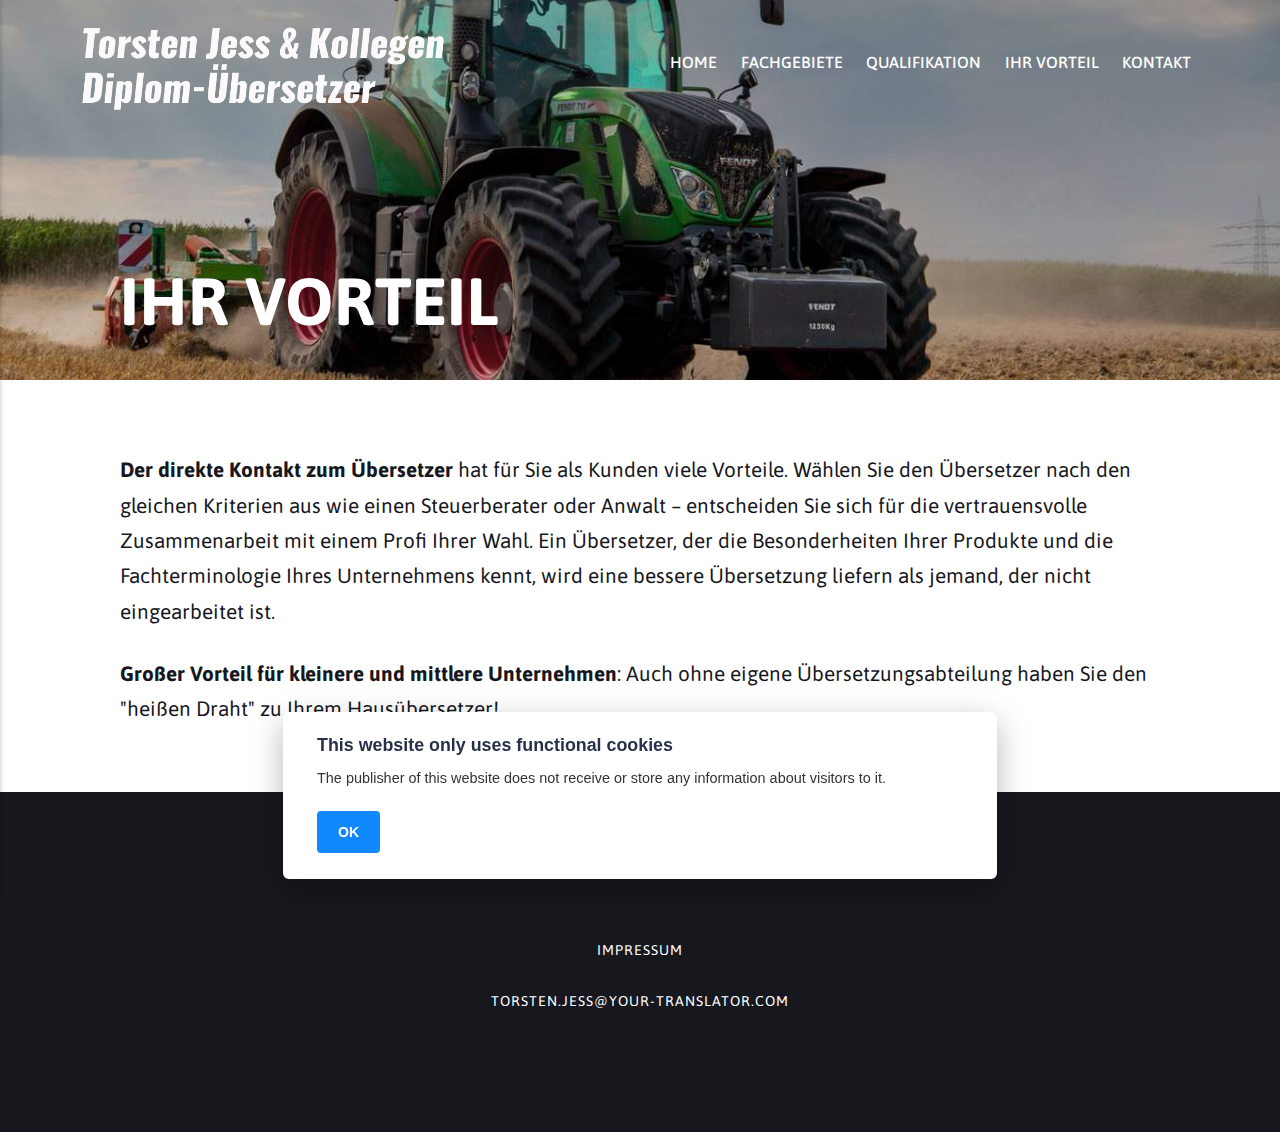
<file: ihr-vorteil.html>
<!DOCTYPE html><html lang="en-us"><head><meta charset="utf-8"><meta http-equiv="X-UA-Compatible" content="IE=edge"><meta name="viewport" content="width=device-width,initial-scale=1"><title>IHR VORTEIL - YOUR TRANSLATOR | TORSTEN JESS | DEUTSCH</title><meta name="description" content="Der direkte Kontakt zum Übersetzer hat für Sie als Kunden viele Vorteile. Wählen Sie den Übersetzer nach den gleichen Kriterien aus wie einen Steuerberater oder Anwalt – entscheiden Sie sich für die vertrauensvolle Zusammenarbeit mit einem Profi Ihrer Wahl. Ein Übersetzer, der die Besonderheiten Ihrer Produkte und die Fachterminologie Ihres&hellip;"><meta name="generator" content="Publii Open-Source CMS for Static Site"><link rel="canonical" href="https://the-transcreators.github.io/your-translator/ihr-vorteil.html"><link rel="alternate" type="application/atom+xml" href="https://the-transcreators.github.io/your-translator/feed.xml"><link rel="alternate" type="application/json" href="https://the-transcreators.github.io/your-translator/feed.json"><meta property="og:title" content="IHR VORTEIL"><meta property="og:image" content="https://the-transcreators.github.io/your-translator/media/posts/7/tractor_1080_col2.JPG"><meta property="og:image:width" content="1620"><meta property="og:image:height" content="1080"><meta property="og:site_name" content="YOUR TRANSLATOR | TORSTEN JESS | DEUTSCH"><meta property="og:description" content="Der direkte Kontakt zum Übersetzer hat für Sie als Kunden viele Vorteile. Wählen Sie den Übersetzer nach den gleichen Kriterien aus wie einen Steuerberater oder Anwalt – entscheiden Sie sich für die vertrauensvolle Zusammenarbeit mit einem Profi Ihrer Wahl. Ein Übersetzer, der die Besonderheiten Ihrer Produkte und die Fachterminologie Ihres&hellip;"><meta property="og:url" content="https://the-transcreators.github.io/your-translator/ihr-vorteil.html"><meta property="og:type" content="article"><link rel="shortcut icon" href="https://the-transcreators.github.io/your-translator/media/website/favicon-t-192.png" type="image/png"><link rel="preload" href="https://the-transcreators.github.io/your-translator/assets/dynamic/fonts/asap/asap.woff2" as="font" type="font/woff2" crossorigin><link rel="stylesheet" href="https://the-transcreators.github.io/your-translator/assets/css/style.css?v=62b24e3a5eb54966330beeec2709a591"><script type="application/ld+json">{"@context":"http://schema.org","@type":"Article","mainEntityOfPage":{"@type":"WebPage","@id":"https://the-transcreators.github.io/your-translator/ihr-vorteil.html"},"headline":"IHR VORTEIL","datePublished":"2022-07-31T13:07","dateModified":"2024-04-29T08:19","image":{"@type":"ImageObject","url":"https://the-transcreators.github.io/your-translator/media/posts/7/tractor_1080_col2.JPG","height":1080,"width":1620},"description":"Der direkte Kontakt zum Übersetzer hat für Sie als Kunden viele Vorteile. Wählen Sie den Übersetzer nach den gleichen Kriterien aus wie einen Steuerberater oder Anwalt – entscheiden Sie sich für die vertrauensvolle Zusammenarbeit mit einem Profi Ihrer Wahl. Ein Übersetzer, der die Besonderheiten Ihrer Produkte und die Fachterminologie Ihres&hellip;","author":{"@type":"Person","name":"author1","url":"https://the-transcreators.github.io/your-translator/authors/simpleauthor/"},"publisher":{"@type":"Organization","name":"author1","logo":{"@type":"ImageObject","url":"https://the-transcreators.github.io/your-translator/media/website/logo4_de.png","height":366,"width":1666}}}</script></head><body><div class="site-container"><header class="top" id="js-header"><a class="logo" href="https://the-transcreators.github.io/your-translator/"><img src="https://the-transcreators.github.io/your-translator/media/website/logo4_de.png" alt="YOUR TRANSLATOR | TORSTEN JESS | DEUTSCH" width="1666" height="366"></a><nav class="navbar js-navbar"><button class="navbar__toggle js-toggle" aria-label="Menu" aria-haspopup="true" aria-expanded="false"><span class="navbar__toggle-box"><span class="navbar__toggle-inner">Menu</span></span></button><ul class="navbar__menu"><li><a href="https://the-transcreators.github.io/your-translator/" target="_self">HOME</a></li><li><a href="https://the-transcreators.github.io/your-translator/fachgebiete.html" target="_self">FACHGEBIETE</a></li><li><a href="https://the-transcreators.github.io/your-translator/qualifikation.html" target="_self">QUALIFIKATION</a></li><li class="active"><a href="https://the-transcreators.github.io/your-translator/ihr-vorteil.html" target="_self">IHR VORTEIL</a></li><li><a href="https://the-transcreators.github.io/your-translator/kontakt.html" target="_self">KONTAKT</a></li></ul></nav></header><main><article class="post"><div class="hero"><figure class="hero__image hero__image--overlay"><img src="https://the-transcreators.github.io/your-translator/media/posts/7/tractor_1080_col2.JPG" srcset="https://the-transcreators.github.io/your-translator/media/posts/7/responsive/tractor_1080_col2-xs.JPG 300w, https://the-transcreators.github.io/your-translator/media/posts/7/responsive/tractor_1080_col2-sm.JPG 480w, https://the-transcreators.github.io/your-translator/media/posts/7/responsive/tractor_1080_col2-md.JPG 768w, https://the-transcreators.github.io/your-translator/media/posts/7/responsive/tractor_1080_col2-lg.JPG 1024w, https://the-transcreators.github.io/your-translator/media/posts/7/responsive/tractor_1080_col2-xl.JPG 1360w, https://the-transcreators.github.io/your-translator/media/posts/7/responsive/tractor_1080_col2-2xl.JPG 1600w" sizes="(max-width: 1600px) 100vw, 1600px" loading="eager" height="1080" width="1620" alt=""></figure><header class="hero__content"><div class="wrapper"><h1>IHR VORTEIL</h1></div></header></div><div class="wrapper post__entry"><p><strong>Der direkte Kontakt zum Übersetzer</strong> hat für Sie als Kunden viele Vorteile. Wählen Sie den Übersetzer nach den gleichen Kriterien aus wie einen Steuerberater oder Anwalt – entscheiden Sie sich für die vertrauensvolle Zusammenarbeit mit einem Profi Ihrer Wahl. Ein Übersetzer, der die Besonderheiten Ihrer Produkte und die Fachterminologie Ihres Unternehmens kennt, wird eine bessere Übersetzung liefern als jemand, der nicht eingearbeitet ist.</p><p><strong>Großer Vorteil für kleinere und mittlere Unternehmen</strong>: Auch ohne eigene Übersetzungsabteilung haben Sie den "heißen Draht" zu Ihrem Hausübersetzer!</p></div></article></main><footer class="footer"><div class="footer__copyright"><p><a href="https://the-transcreators.github.io/your-translator/impressum.html">IMPRESSUM</a></p><p><a href="mailto:torsten.jess@your-translator.com">torsten.jess@your-translator.com</a></p></div><button onclick="backToTopFunction()" id="backToTop" class="footer__bttop" aria-label="Back to top" title="Back to top"><svg><use xlink:href="https://the-transcreators.github.io/your-translator/assets/svg/svg-map.svg#toparrow"/></svg></button></footer></div><script>window.publiiThemeMenuConfig = {    
        mobileMenuMode: 'sidebar',
        animationSpeed: 300,
        submenuWidth: 'auto',
        doubleClickTime: 500,
        mobileMenuExpandableSubmenus: true, 
        relatedContainerForOverlayMenuSelector: '.top',
   };</script><script defer="defer" src="https://the-transcreators.github.io/your-translator/assets/js/scripts.min.js?v=6ca8b60e6534a3888de1205e82df8528"></script><script>var images = document.querySelectorAll('img[loading]');

        for (var i = 0; i < images.length; i++) {
            if (images[i].complete) {
                images[i].classList.add('is-loaded');
            } else {
                images[i].addEventListener('load', function () {
                    this.classList.add('is-loaded');
                }, false);
            }
        }</script><div class="pcb" data-behaviour="link" data-behaviour-link="#cookie-settings" data-revision="1" data-config-ttl="90" data-debug-mode="false"><div role="dialog" aria-modal="true" aria-hidden="true" aria-labelledby="pcb-title" aria-describedby="pcb-txt" class="pcb__banner"><div class="pcb__inner"><div id="pcb-title" role="heading" aria-level="2" class="pcb__title">This website only uses functional cookies</div><div id="pcb-txt" class="pcb__txt">The publisher of this website does not receive or store any information about visitors to it.</div><div class="pcb__buttons"><button type="button" class="pcb__btn pcb__btn--solid pcb__btn--accept">OK</button></div></div></div></div><script>(function(win) {
    if (!document.querySelector('.pcb')) {
        return;
    }

    var cbConfig = {
        behaviour: document.querySelector('.pcb').getAttribute('data-behaviour'),
        behaviourLink: document.querySelector('.pcb').getAttribute('data-behaviour-link'),
        revision: document.querySelector('.pcb').getAttribute('data-revision'),
        configTTL: parseInt(document.querySelector('.pcb').getAttribute('data-config-ttl'), 10),
        debugMode: document.querySelector('.pcb').getAttribute('data-debug-mode') === 'true',
        initialState: null,
        previouslyAccepted: []
    };

    var cbUI = {
        wrapper: document.querySelector('.pcb'),
        banner: {
            element: null,
            btnAccept: null,
            btnReject: null,
            btnConfigure: null
        },
        popup: {
            element: null,
            btnClose: null,
            btnSave: null,
            btnAccept: null,
            btnReject: null,
            checkboxes: null,
        },
        overlay: null,
        badge: null,
        blockedScripts: document.querySelectorAll('script[type^="gdpr-blocker/"]'),
        triggerLinks: cbConfig.behaviourLink ? document.querySelectorAll('a[href*="' + cbConfig.behaviourLink + '"]') : null
    };

    function initUI () {
        // setup banner elements
        cbUI.banner.element = cbUI.wrapper.querySelector('.pcb__banner');
        cbUI.banner.btnAccept = cbUI.banner.element.querySelector('.pcb__btn--accept');
        cbUI.banner.btnReject = cbUI.banner.element.querySelector('.pcb__btn--reject');
        cbUI.banner.btnConfigure = cbUI.banner.element.querySelector('.pcb__btn--configure');

        // setup popup elements
        if (cbUI.wrapper.querySelector('.pcb__popup')) {
            cbUI.popup.element = cbUI.wrapper.querySelector('.pcb__popup');
            cbUI.popup.btnClose = cbUI.wrapper.querySelector('.pcb__popup__close');
            cbUI.popup.btnSave = cbUI.popup.element.querySelector('.pcb__btn--save');
            cbUI.popup.btnAccept = cbUI.popup.element.querySelector('.pcb__btn--accept');
            cbUI.popup.btnReject = cbUI.popup.element.querySelector('.pcb__btn--reject');
            cbUI.popup.checkboxes = cbUI.popup.element.querySelector('input[type="checkbox"]');
            // setup overlay
            cbUI.overlay = cbUI.wrapper.querySelector('.pcb__overlay');
        }

        cbUI.badge = cbUI.wrapper.querySelector('.pcb__badge');

        if (cbConfig.behaviour.indexOf('link') > -1) {
            for (var i = 0; i < cbUI.triggerLinks.length; i++) {
                cbUI.triggerLinks[i].addEventListener('click', function(e) {
                    e.preventDefault();
                    showBannerOrPopup();
                });
            }
        }
    }

    function initState () {
        var lsKeyName = getConfigName();
        var currentConfig = localStorage.getItem(lsKeyName);
        var configIsFresh = checkIfConfigIsFresh();

        if (!configIsFresh || currentConfig === null) {
            if (cbConfig.debugMode) {
                console.log('🍪 Config not found, or configuration expired');
            }

            showBanner();
        } else if (typeof currentConfig === 'string') {
            if (cbConfig.debugMode) {
                console.log('🍪 Config founded');
            }

            showBadge();

            if (cbUI.popup.element) {
                var allowedGroups = currentConfig.split(',');
                var checkedCheckboxes = cbUI.popup.element.querySelectorAll('input[type="checkbox"]:checked');

                for (var j = 0; j < checkedCheckboxes.length; j++) {
                    var name = checkedCheckboxes[j].getAttribute('data-group-name');

                    if (name && name !== '-' && allowedGroups.indexOf(name) === -1) {
                        checkedCheckboxes[j].checked = false;
                    }
                }

                for (var i = 0; i < allowedGroups.length; i++) {
                    var checkbox = cbUI.popup.element.querySelector('input[type="checkbox"][data-group-name="' + allowedGroups[i] + '"]');

                    if (checkbox) {
                        checkbox.checked = true;
                    }

                    allowCookieGroup(allowedGroups[i]);
                }
            }
        }

        setTimeout(function () {
            cbConfig.initialState = getInitialStateOfConsents();
        }, 0);
    }

    function checkIfConfigIsFresh () {
        var lastConfigSave = localStorage.getItem('publii-gdpr-cookies-config-save-date');

        if (lastConfigSave === null) {
            return false;
        }

        lastConfigSave = parseInt(lastConfigSave, 10);

        if (lastConfigSave === 0) {
            return true;
        }

        if (+new Date() - lastConfigSave < cbConfig.configTTL * 24 * 60 * 60 * 1000) {
            return true;
        }

        return false;
    }

    function initBannerEvents () {
        cbUI.banner.btnAccept.addEventListener('click', function (e) {
            e.preventDefault();
            acceptAllCookies('banner');
            showBadge();
        }, false);

        if (cbUI.banner.btnReject) {
            cbUI.banner.btnReject.addEventListener('click', function (e) {
                e.preventDefault();
                rejectAllCookies();
                showBadge();
            }, false);
        }

        if (cbUI.banner.btnConfigure) {
            cbUI.banner.btnConfigure.addEventListener('click', function (e) {
                e.preventDefault();
                hideBanner();
                showAdvancedPopup();
                showBadge();
            }, false);
        }
    }

    function initPopupEvents () {
        if (!cbUI.popup.element) {
            return;
        }

        cbUI.overlay.addEventListener('click', function (e) {
            hideAdvancedPopup();
        }, false);

        cbUI.popup.element.addEventListener('click', function (e) {
            e.stopPropagation();
        }, false);

        cbUI.popup.btnAccept.addEventListener('click', function (e) {
            e.preventDefault();
            acceptAllCookies('popup');
        }, false);

        cbUI.popup.btnReject.addEventListener('click', function (e) {
            e.preventDefault();
            rejectAllCookies();
        }, false);

        cbUI.popup.btnSave.addEventListener('click', function (e) {
            e.preventDefault();
            saveConfiguration();
        }, false);

        cbUI.popup.btnClose.addEventListener('click', function (e) {
            e.preventDefault();
            hideAdvancedPopup();
        }, false);
    }

    function initBadgeEvents () {
        if (!cbUI.badge) {
            return;
        }

        cbUI.badge.addEventListener('click', function (e) {
            showBannerOrPopup();
        }, false);
    }

    initUI();
    initState();
    initBannerEvents();
    initPopupEvents();
    initBadgeEvents();

    /**
     * API
     */
    function addScript (src, inline) {
        var newScript = document.createElement('script');

        if (src) {
            newScript.setAttribute('src', src);
        }

        if (inline) {
            newScript.text = inline;
        }

        document.body.appendChild(newScript);
    }

    function allowCookieGroup (allowedGroup) {
        var scripts = document.querySelectorAll('script[type="gdpr-blocker/' + allowedGroup + '"]');
        cbConfig.previouslyAccepted.push(allowedGroup);
    
        for (var j = 0; j < scripts.length; j++) {
            addScript(scripts[j].src, scripts[j].text);
        }

        var groupEvent = new Event('publii-cookie-banner-unblock-' + allowedGroup);
        document.body.dispatchEvent(groupEvent);
        unlockEmbeds(allowedGroup);

        if (cbConfig.debugMode) {
            console.log('🍪 Allowed group: ' + allowedGroup);
        }
    }

    function showBannerOrPopup () {
        if (cbUI.popup.element) {
            showAdvancedPopup();
        } else {
            showBanner();
        }
    }

    function showAdvancedPopup () {
        cbUI.popup.element.classList.add('is-visible');
        cbUI.overlay.classList.add('is-visible');
        cbUI.popup.element.setAttribute('aria-hidden', 'false');
        cbUI.overlay.setAttribute('aria-hidden', 'false');
    }

    function hideAdvancedPopup () {
        cbUI.popup.element.classList.remove('is-visible');
        cbUI.overlay.classList.remove('is-visible');
        cbUI.popup.element.setAttribute('aria-hidden', 'true');
        cbUI.overlay.setAttribute('aria-hidden', 'true');
    }

    function showBanner () {
        cbUI.banner.element.classList.add('is-visible');
        cbUI.banner.element.setAttribute('aria-hidden', 'false');
    }

    function hideBanner () {
        cbUI.banner.element.classList.remove('is-visible');
        cbUI.banner.element.setAttribute('aria-hidden', 'true');
    }

    function showBadge () {
        if (!cbUI.badge) {
            return;
        }

        cbUI.badge.classList.add('is-visible');
        cbUI.badge.setAttribute('aria-hidden', 'false');
    }

    function getConfigName () {
        var lsKeyName = 'publii-gdpr-allowed-cookies';

        if (cbConfig.revision) {
            lsKeyName = lsKeyName + '-v' + parseInt(cbConfig.revision, 10);
        }

        return lsKeyName;
    }

    function storeConfiguration (allowedGroups) {
        var lsKeyName = getConfigName();
        var dataToStore = allowedGroups.join(',');
        localStorage.setItem(lsKeyName, dataToStore);

        if (cbConfig.configTTL === 0) {
            localStorage.setItem('publii-gdpr-cookies-config-save-date', 0);

            if (cbConfig.debugMode) {
                console.log('🍪 Store never expiring configuration');
            }
        } else {
            localStorage.setItem('publii-gdpr-cookies-config-save-date', +new Date());
        }
    }

    function getInitialStateOfConsents () {
        if (!cbUI.popup.element) {
            return [];
        }

        var checkedGroups = cbUI.popup.element.querySelectorAll('input[type="checkbox"]:checked');
        var groups = [];

        for (var i = 0; i < checkedGroups.length; i++) {
            var allowedGroup = checkedGroups[i].getAttribute('data-group-name');

            if (allowedGroup !== '') {
                groups.push(allowedGroup);
            }
        }

        if (cbConfig.debugMode) {
            console.log('🍪 Initial state: ' + groups.join(', '));
        }

        return groups;
    }

    function getCurrentStateOfConsents () {
        if (!cbUI.popup.element) {
            return [];
        }

        var checkedGroups = cbUI.popup.element.querySelectorAll('input[type="checkbox"]:checked');
        var groups = [];

        for (var i = 0; i < checkedGroups.length; i++) {
            var allowedGroup = checkedGroups[i].getAttribute('data-group-name');

            if (allowedGroup !== '') {
                groups.push(allowedGroup);
            }
        }

        if (cbConfig.debugMode) {
            console.log('🍪 State to save: ' + groups.join(', '));
        }

        return groups;
    }

    function getAllGroups () {
        if (!cbUI.popup.element) {
            return [];
        }

        var checkedGroups = cbUI.popup.element.querySelectorAll('input[type="checkbox"]');
        var groups = [];

        for (var i = 0; i < checkedGroups.length; i++) {
            var allowedGroup = checkedGroups[i].getAttribute('data-group-name');

            if (allowedGroup !== '') {
                groups.push(allowedGroup);
            }
        }

        return groups;
    }

    function acceptAllCookies (source) {
        var groupsToAccept = getAllGroups();
        storeConfiguration(groupsToAccept);

        for (var i = 0; i < groupsToAccept.length; i++) {
            var group = groupsToAccept[i];

            if (cbConfig.initialState.indexOf(group) > -1 || cbConfig.previouslyAccepted.indexOf(group) > -1) {
                if (cbConfig.debugMode) {
                    console.log('🍪 Skip previously activated group: ' + group);
                }

                continue;
            }

            allowCookieGroup(group);
        }

        if (cbUI.popup.element) {
            var checkboxesToCheck = cbUI.popup.element.querySelectorAll('input[type="checkbox"]');

            for (var j = 0; j < checkboxesToCheck.length; j++) {
                checkboxesToCheck[j].checked = true;
            }
        }

        if (cbConfig.debugMode) {
            console.log('🍪 Accept all cookies: ', groupsToAccept.join(', '));
        }

        if (source === 'popup') {
            hideAdvancedPopup();
        } else if (source === 'banner') {
            hideBanner();
        }
    }

    function rejectAllCookies () {
        if (cbConfig.debugMode) {
            console.log('🍪 Reject all cookies');
        }

        storeConfiguration([]);
        setTimeout(function () {
            window.location.reload();
        }, 100);
    }

    function saveConfiguration () {
        var groupsToAccept = getCurrentStateOfConsents();
        storeConfiguration(groupsToAccept);

        if (cbConfig.debugMode) {
            console.log('🍪 Save new config: ', groupsToAccept.join(', '));
        }

        if (reloadIsNeeded(groupsToAccept)) {
            setTimeout(function () {
                window.location.reload();
            }, 100);
            return;
        }

        for (var i = 0; i < groupsToAccept.length; i++) {
            var group = groupsToAccept[i];

            if (cbConfig.initialState.indexOf(group) > -1 || cbConfig.previouslyAccepted.indexOf(group) > -1) {
                if (cbConfig.debugMode) {
                    console.log('🍪 Skip previously activated group: ' + group);
                }

                continue;
            }

            allowCookieGroup(group);
        }

        hideAdvancedPopup();
    }

    function reloadIsNeeded (groupsToAccept) {
        // check if user rejected consent for initial groups
        var initialGroups = cbConfig.initialState;
        var previouslyAcceptedGroups = cbConfig.previouslyAccepted;
        var groupsToCheck = initialGroups.concat(previouslyAcceptedGroups);

        for (var i = 0; i < groupsToCheck.length; i++) {
            var groupToCheck = groupsToCheck[i];

            if (groupsToAccept.indexOf(groupToCheck) === -1) {
                if (cbConfig.debugMode) {
                    console.log('🍪 Reload is needed due lack of: ', groupToCheck);
                }

                return true;
            }
        }

        return false;
    }

    function unlockEmbeds (cookieGroup) {
        var iframesToUnlock = document.querySelectorAll('.pec-wrapper[data-consent-group-id="' + cookieGroup + '"]');

        for (var i = 0; i < iframesToUnlock.length; i++) {
            var iframeWrapper = iframesToUnlock[i];
            iframeWrapper.querySelector('.pec-overlay').classList.remove('is-active');
            iframeWrapper.querySelector('.pec-overlay').setAttribute('aria-hidden', 'true');
            var iframe = iframeWrapper.querySelector('iframe');
            iframe.setAttribute('src', iframe.getAttribute('data-consent-src'));
        }
    }

    win.publiiEmbedConsentGiven = function (cookieGroup) {
        // it will unlock embeds
        allowCookieGroup(cookieGroup);

        var checkbox = cbUI.popup.element.querySelector('input[type="checkbox"][data-group-name="' + cookieGroup + '"]');

        if (checkbox) {
            checkbox.checked = true;
        }

        var groupsToAccept = getCurrentStateOfConsents();
        storeConfiguration(groupsToAccept);

        if (cbConfig.debugMode) {
            console.log('🍪 Save new config: ', groupsToAccept.join(', '));
        }
    }
})(window);</script></body></html>
</file>
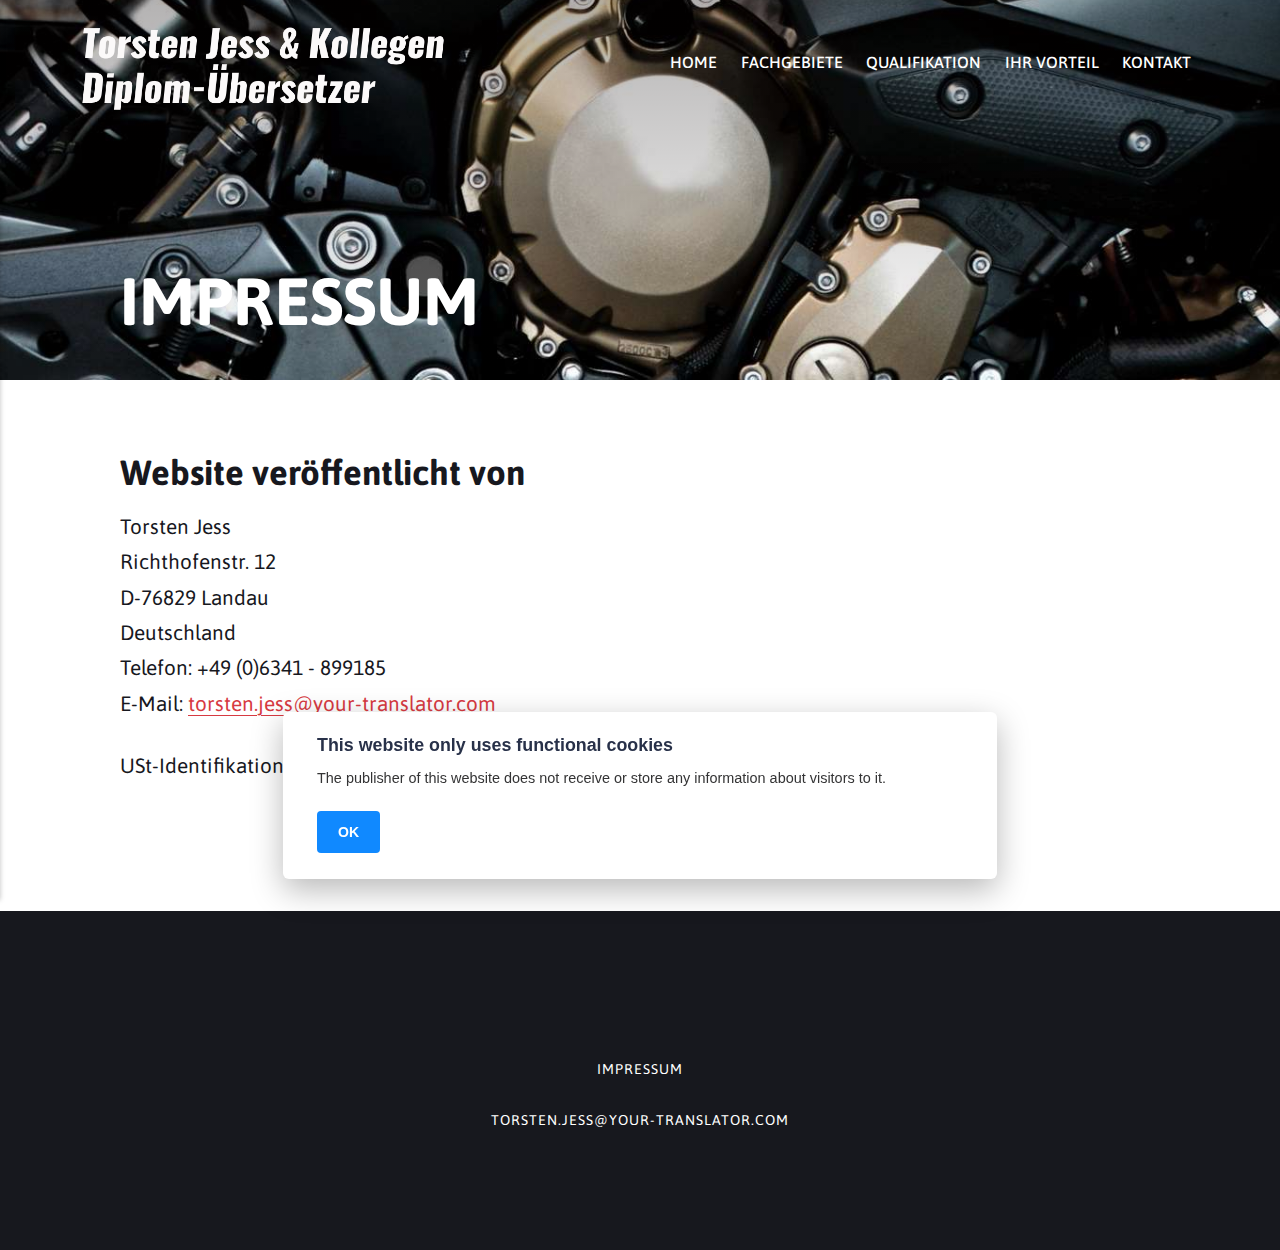
<file: impressum.html>
<!DOCTYPE html><html lang="en-us"><head><meta charset="utf-8"><meta http-equiv="X-UA-Compatible" content="IE=edge"><meta name="viewport" content="width=device-width,initial-scale=1"><title>IMPRESSUM - YOUR TRANSLATOR | TORSTEN JESS | DEUTSCH</title><meta name="description" content="Website veröffentlicht von Torsten Jess Richthofenstr. 12 D-76829 Landau Deutschland Telefon: +49 (0)6341 - 899185 E-Mail: torsten.jess@your-translator.com USt-Identifikationsnummer: DE148497675"><meta name="generator" content="Publii Open-Source CMS for Static Site"><link rel="canonical" href="https://the-transcreators.github.io/your-translator/impressum.html"><link rel="alternate" type="application/atom+xml" href="https://the-transcreators.github.io/your-translator/feed.xml"><link rel="alternate" type="application/json" href="https://the-transcreators.github.io/your-translator/feed.json"><meta property="og:title" content="IMPRESSUM"><meta property="og:image" content="https://the-transcreators.github.io/your-translator/media/posts/3/bike_engine_1080_col4.JPG"><meta property="og:image:width" content="1620"><meta property="og:image:height" content="1078"><meta property="og:site_name" content="YOUR TRANSLATOR | TORSTEN JESS | DEUTSCH"><meta property="og:description" content="Website veröffentlicht von Torsten Jess Richthofenstr. 12 D-76829 Landau Deutschland Telefon: +49 (0)6341 - 899185 E-Mail: torsten.jess@your-translator.com USt-Identifikationsnummer: DE148497675"><meta property="og:url" content="https://the-transcreators.github.io/your-translator/impressum.html"><meta property="og:type" content="article"><link rel="shortcut icon" href="https://the-transcreators.github.io/your-translator/media/website/favicon-t-192.png" type="image/png"><link rel="preload" href="https://the-transcreators.github.io/your-translator/assets/dynamic/fonts/asap/asap.woff2" as="font" type="font/woff2" crossorigin><link rel="stylesheet" href="https://the-transcreators.github.io/your-translator/assets/css/style.css?v=62b24e3a5eb54966330beeec2709a591"><script type="application/ld+json">{"@context":"http://schema.org","@type":"Article","mainEntityOfPage":{"@type":"WebPage","@id":"https://the-transcreators.github.io/your-translator/impressum.html"},"headline":"IMPRESSUM","datePublished":"2022-07-20T10:18","dateModified":"2024-04-29T11:18","image":{"@type":"ImageObject","url":"https://the-transcreators.github.io/your-translator/media/posts/3/bike_engine_1080_col4.JPG","height":1078,"width":1620},"description":"Website veröffentlicht von Torsten Jess Richthofenstr. 12 D-76829 Landau Deutschland Telefon: +49 (0)6341 - 899185 E-Mail: torsten.jess@your-translator.com USt-Identifikationsnummer: DE148497675","author":{"@type":"Person","name":"author1","url":"https://the-transcreators.github.io/your-translator/authors/simpleauthor/"},"publisher":{"@type":"Organization","name":"author1","logo":{"@type":"ImageObject","url":"https://the-transcreators.github.io/your-translator/media/website/logo4_de.png","height":366,"width":1666}}}</script></head><body><div class="site-container"><header class="top" id="js-header"><a class="logo" href="https://the-transcreators.github.io/your-translator/"><img src="https://the-transcreators.github.io/your-translator/media/website/logo4_de.png" alt="YOUR TRANSLATOR | TORSTEN JESS | DEUTSCH" width="1666" height="366"></a><nav class="navbar js-navbar"><button class="navbar__toggle js-toggle" aria-label="Menu" aria-haspopup="true" aria-expanded="false"><span class="navbar__toggle-box"><span class="navbar__toggle-inner">Menu</span></span></button><ul class="navbar__menu"><li><a href="https://the-transcreators.github.io/your-translator/" target="_self">HOME</a></li><li><a href="https://the-transcreators.github.io/your-translator/fachgebiete.html" target="_self">FACHGEBIETE</a></li><li><a href="https://the-transcreators.github.io/your-translator/qualifikation.html" target="_self">QUALIFIKATION</a></li><li><a href="https://the-transcreators.github.io/your-translator/ihr-vorteil.html" target="_self">IHR VORTEIL</a></li><li><a href="https://the-transcreators.github.io/your-translator/kontakt.html" target="_self">KONTAKT</a></li></ul></nav></header><main><article class="post"><div class="hero"><figure class="hero__image hero__image--overlay"><img src="https://the-transcreators.github.io/your-translator/media/posts/3/bike_engine_1080_col4.JPG" srcset="https://the-transcreators.github.io/your-translator/media/posts/3/responsive/bike_engine_1080_col4-xs.JPG 300w, https://the-transcreators.github.io/your-translator/media/posts/3/responsive/bike_engine_1080_col4-sm.JPG 480w, https://the-transcreators.github.io/your-translator/media/posts/3/responsive/bike_engine_1080_col4-md.JPG 768w, https://the-transcreators.github.io/your-translator/media/posts/3/responsive/bike_engine_1080_col4-lg.JPG 1024w, https://the-transcreators.github.io/your-translator/media/posts/3/responsive/bike_engine_1080_col4-xl.JPG 1360w, https://the-transcreators.github.io/your-translator/media/posts/3/responsive/bike_engine_1080_col4-2xl.JPG 1600w" sizes="(max-width: 1600px) 100vw, 1600px" loading="eager" height="1078" width="1620" alt=""></figure><header class="hero__content"><div class="wrapper"><h1>IMPRESSUM</h1></div></header></div><div class="wrapper post__entry"><h3>Website veröffentlicht von</h3><p>Torsten Jess<br>Richthofenstr. 12<br>D-76829 Landau<br>Deutschland<br>Telefon: +49 (0)6341 - 899185<br>E-Mail: <a href="mailto:torsten.jess@your-translator.com">torsten.jess@your-translator.com</a></p><p>USt-Identifikationsnummer: DE148497675</p><p> </p></div></article></main><footer class="footer"><div class="footer__copyright"><p><a href="https://the-transcreators.github.io/your-translator/impressum.html">IMPRESSUM</a></p><p><a href="mailto:torsten.jess@your-translator.com">torsten.jess@your-translator.com</a></p></div><button onclick="backToTopFunction()" id="backToTop" class="footer__bttop" aria-label="Back to top" title="Back to top"><svg><use xlink:href="https://the-transcreators.github.io/your-translator/assets/svg/svg-map.svg#toparrow"/></svg></button></footer></div><script>window.publiiThemeMenuConfig = {    
        mobileMenuMode: 'sidebar',
        animationSpeed: 300,
        submenuWidth: 'auto',
        doubleClickTime: 500,
        mobileMenuExpandableSubmenus: true, 
        relatedContainerForOverlayMenuSelector: '.top',
   };</script><script defer="defer" src="https://the-transcreators.github.io/your-translator/assets/js/scripts.min.js?v=6ca8b60e6534a3888de1205e82df8528"></script><script>var images = document.querySelectorAll('img[loading]');

        for (var i = 0; i < images.length; i++) {
            if (images[i].complete) {
                images[i].classList.add('is-loaded');
            } else {
                images[i].addEventListener('load', function () {
                    this.classList.add('is-loaded');
                }, false);
            }
        }</script><div class="pcb" data-behaviour="link" data-behaviour-link="#cookie-settings" data-revision="1" data-config-ttl="90" data-debug-mode="false"><div role="dialog" aria-modal="true" aria-hidden="true" aria-labelledby="pcb-title" aria-describedby="pcb-txt" class="pcb__banner"><div class="pcb__inner"><div id="pcb-title" role="heading" aria-level="2" class="pcb__title">This website only uses functional cookies</div><div id="pcb-txt" class="pcb__txt">The publisher of this website does not receive or store any information about visitors to it.</div><div class="pcb__buttons"><button type="button" class="pcb__btn pcb__btn--solid pcb__btn--accept">OK</button></div></div></div></div><script>(function(win) {
    if (!document.querySelector('.pcb')) {
        return;
    }

    var cbConfig = {
        behaviour: document.querySelector('.pcb').getAttribute('data-behaviour'),
        behaviourLink: document.querySelector('.pcb').getAttribute('data-behaviour-link'),
        revision: document.querySelector('.pcb').getAttribute('data-revision'),
        configTTL: parseInt(document.querySelector('.pcb').getAttribute('data-config-ttl'), 10),
        debugMode: document.querySelector('.pcb').getAttribute('data-debug-mode') === 'true',
        initialState: null,
        previouslyAccepted: []
    };

    var cbUI = {
        wrapper: document.querySelector('.pcb'),
        banner: {
            element: null,
            btnAccept: null,
            btnReject: null,
            btnConfigure: null
        },
        popup: {
            element: null,
            btnClose: null,
            btnSave: null,
            btnAccept: null,
            btnReject: null,
            checkboxes: null,
        },
        overlay: null,
        badge: null,
        blockedScripts: document.querySelectorAll('script[type^="gdpr-blocker/"]'),
        triggerLinks: cbConfig.behaviourLink ? document.querySelectorAll('a[href*="' + cbConfig.behaviourLink + '"]') : null
    };

    function initUI () {
        // setup banner elements
        cbUI.banner.element = cbUI.wrapper.querySelector('.pcb__banner');
        cbUI.banner.btnAccept = cbUI.banner.element.querySelector('.pcb__btn--accept');
        cbUI.banner.btnReject = cbUI.banner.element.querySelector('.pcb__btn--reject');
        cbUI.banner.btnConfigure = cbUI.banner.element.querySelector('.pcb__btn--configure');

        // setup popup elements
        if (cbUI.wrapper.querySelector('.pcb__popup')) {
            cbUI.popup.element = cbUI.wrapper.querySelector('.pcb__popup');
            cbUI.popup.btnClose = cbUI.wrapper.querySelector('.pcb__popup__close');
            cbUI.popup.btnSave = cbUI.popup.element.querySelector('.pcb__btn--save');
            cbUI.popup.btnAccept = cbUI.popup.element.querySelector('.pcb__btn--accept');
            cbUI.popup.btnReject = cbUI.popup.element.querySelector('.pcb__btn--reject');
            cbUI.popup.checkboxes = cbUI.popup.element.querySelector('input[type="checkbox"]');
            // setup overlay
            cbUI.overlay = cbUI.wrapper.querySelector('.pcb__overlay');
        }

        cbUI.badge = cbUI.wrapper.querySelector('.pcb__badge');

        if (cbConfig.behaviour.indexOf('link') > -1) {
            for (var i = 0; i < cbUI.triggerLinks.length; i++) {
                cbUI.triggerLinks[i].addEventListener('click', function(e) {
                    e.preventDefault();
                    showBannerOrPopup();
                });
            }
        }
    }

    function initState () {
        var lsKeyName = getConfigName();
        var currentConfig = localStorage.getItem(lsKeyName);
        var configIsFresh = checkIfConfigIsFresh();

        if (!configIsFresh || currentConfig === null) {
            if (cbConfig.debugMode) {
                console.log('🍪 Config not found, or configuration expired');
            }

            showBanner();
        } else if (typeof currentConfig === 'string') {
            if (cbConfig.debugMode) {
                console.log('🍪 Config founded');
            }

            showBadge();

            if (cbUI.popup.element) {
                var allowedGroups = currentConfig.split(',');
                var checkedCheckboxes = cbUI.popup.element.querySelectorAll('input[type="checkbox"]:checked');

                for (var j = 0; j < checkedCheckboxes.length; j++) {
                    var name = checkedCheckboxes[j].getAttribute('data-group-name');

                    if (name && name !== '-' && allowedGroups.indexOf(name) === -1) {
                        checkedCheckboxes[j].checked = false;
                    }
                }

                for (var i = 0; i < allowedGroups.length; i++) {
                    var checkbox = cbUI.popup.element.querySelector('input[type="checkbox"][data-group-name="' + allowedGroups[i] + '"]');

                    if (checkbox) {
                        checkbox.checked = true;
                    }

                    allowCookieGroup(allowedGroups[i]);
                }
            }
        }

        setTimeout(function () {
            cbConfig.initialState = getInitialStateOfConsents();
        }, 0);
    }

    function checkIfConfigIsFresh () {
        var lastConfigSave = localStorage.getItem('publii-gdpr-cookies-config-save-date');

        if (lastConfigSave === null) {
            return false;
        }

        lastConfigSave = parseInt(lastConfigSave, 10);

        if (lastConfigSave === 0) {
            return true;
        }

        if (+new Date() - lastConfigSave < cbConfig.configTTL * 24 * 60 * 60 * 1000) {
            return true;
        }

        return false;
    }

    function initBannerEvents () {
        cbUI.banner.btnAccept.addEventListener('click', function (e) {
            e.preventDefault();
            acceptAllCookies('banner');
            showBadge();
        }, false);

        if (cbUI.banner.btnReject) {
            cbUI.banner.btnReject.addEventListener('click', function (e) {
                e.preventDefault();
                rejectAllCookies();
                showBadge();
            }, false);
        }

        if (cbUI.banner.btnConfigure) {
            cbUI.banner.btnConfigure.addEventListener('click', function (e) {
                e.preventDefault();
                hideBanner();
                showAdvancedPopup();
                showBadge();
            }, false);
        }
    }

    function initPopupEvents () {
        if (!cbUI.popup.element) {
            return;
        }

        cbUI.overlay.addEventListener('click', function (e) {
            hideAdvancedPopup();
        }, false);

        cbUI.popup.element.addEventListener('click', function (e) {
            e.stopPropagation();
        }, false);

        cbUI.popup.btnAccept.addEventListener('click', function (e) {
            e.preventDefault();
            acceptAllCookies('popup');
        }, false);

        cbUI.popup.btnReject.addEventListener('click', function (e) {
            e.preventDefault();
            rejectAllCookies();
        }, false);

        cbUI.popup.btnSave.addEventListener('click', function (e) {
            e.preventDefault();
            saveConfiguration();
        }, false);

        cbUI.popup.btnClose.addEventListener('click', function (e) {
            e.preventDefault();
            hideAdvancedPopup();
        }, false);
    }

    function initBadgeEvents () {
        if (!cbUI.badge) {
            return;
        }

        cbUI.badge.addEventListener('click', function (e) {
            showBannerOrPopup();
        }, false);
    }

    initUI();
    initState();
    initBannerEvents();
    initPopupEvents();
    initBadgeEvents();

    /**
     * API
     */
    function addScript (src, inline) {
        var newScript = document.createElement('script');

        if (src) {
            newScript.setAttribute('src', src);
        }

        if (inline) {
            newScript.text = inline;
        }

        document.body.appendChild(newScript);
    }

    function allowCookieGroup (allowedGroup) {
        var scripts = document.querySelectorAll('script[type="gdpr-blocker/' + allowedGroup + '"]');
        cbConfig.previouslyAccepted.push(allowedGroup);
    
        for (var j = 0; j < scripts.length; j++) {
            addScript(scripts[j].src, scripts[j].text);
        }

        var groupEvent = new Event('publii-cookie-banner-unblock-' + allowedGroup);
        document.body.dispatchEvent(groupEvent);
        unlockEmbeds(allowedGroup);

        if (cbConfig.debugMode) {
            console.log('🍪 Allowed group: ' + allowedGroup);
        }
    }

    function showBannerOrPopup () {
        if (cbUI.popup.element) {
            showAdvancedPopup();
        } else {
            showBanner();
        }
    }

    function showAdvancedPopup () {
        cbUI.popup.element.classList.add('is-visible');
        cbUI.overlay.classList.add('is-visible');
        cbUI.popup.element.setAttribute('aria-hidden', 'false');
        cbUI.overlay.setAttribute('aria-hidden', 'false');
    }

    function hideAdvancedPopup () {
        cbUI.popup.element.classList.remove('is-visible');
        cbUI.overlay.classList.remove('is-visible');
        cbUI.popup.element.setAttribute('aria-hidden', 'true');
        cbUI.overlay.setAttribute('aria-hidden', 'true');
    }

    function showBanner () {
        cbUI.banner.element.classList.add('is-visible');
        cbUI.banner.element.setAttribute('aria-hidden', 'false');
    }

    function hideBanner () {
        cbUI.banner.element.classList.remove('is-visible');
        cbUI.banner.element.setAttribute('aria-hidden', 'true');
    }

    function showBadge () {
        if (!cbUI.badge) {
            return;
        }

        cbUI.badge.classList.add('is-visible');
        cbUI.badge.setAttribute('aria-hidden', 'false');
    }

    function getConfigName () {
        var lsKeyName = 'publii-gdpr-allowed-cookies';

        if (cbConfig.revision) {
            lsKeyName = lsKeyName + '-v' + parseInt(cbConfig.revision, 10);
        }

        return lsKeyName;
    }

    function storeConfiguration (allowedGroups) {
        var lsKeyName = getConfigName();
        var dataToStore = allowedGroups.join(',');
        localStorage.setItem(lsKeyName, dataToStore);

        if (cbConfig.configTTL === 0) {
            localStorage.setItem('publii-gdpr-cookies-config-save-date', 0);

            if (cbConfig.debugMode) {
                console.log('🍪 Store never expiring configuration');
            }
        } else {
            localStorage.setItem('publii-gdpr-cookies-config-save-date', +new Date());
        }
    }

    function getInitialStateOfConsents () {
        if (!cbUI.popup.element) {
            return [];
        }

        var checkedGroups = cbUI.popup.element.querySelectorAll('input[type="checkbox"]:checked');
        var groups = [];

        for (var i = 0; i < checkedGroups.length; i++) {
            var allowedGroup = checkedGroups[i].getAttribute('data-group-name');

            if (allowedGroup !== '') {
                groups.push(allowedGroup);
            }
        }

        if (cbConfig.debugMode) {
            console.log('🍪 Initial state: ' + groups.join(', '));
        }

        return groups;
    }

    function getCurrentStateOfConsents () {
        if (!cbUI.popup.element) {
            return [];
        }

        var checkedGroups = cbUI.popup.element.querySelectorAll('input[type="checkbox"]:checked');
        var groups = [];

        for (var i = 0; i < checkedGroups.length; i++) {
            var allowedGroup = checkedGroups[i].getAttribute('data-group-name');

            if (allowedGroup !== '') {
                groups.push(allowedGroup);
            }
        }

        if (cbConfig.debugMode) {
            console.log('🍪 State to save: ' + groups.join(', '));
        }

        return groups;
    }

    function getAllGroups () {
        if (!cbUI.popup.element) {
            return [];
        }

        var checkedGroups = cbUI.popup.element.querySelectorAll('input[type="checkbox"]');
        var groups = [];

        for (var i = 0; i < checkedGroups.length; i++) {
            var allowedGroup = checkedGroups[i].getAttribute('data-group-name');

            if (allowedGroup !== '') {
                groups.push(allowedGroup);
            }
        }

        return groups;
    }

    function acceptAllCookies (source) {
        var groupsToAccept = getAllGroups();
        storeConfiguration(groupsToAccept);

        for (var i = 0; i < groupsToAccept.length; i++) {
            var group = groupsToAccept[i];

            if (cbConfig.initialState.indexOf(group) > -1 || cbConfig.previouslyAccepted.indexOf(group) > -1) {
                if (cbConfig.debugMode) {
                    console.log('🍪 Skip previously activated group: ' + group);
                }

                continue;
            }

            allowCookieGroup(group);
        }

        if (cbUI.popup.element) {
            var checkboxesToCheck = cbUI.popup.element.querySelectorAll('input[type="checkbox"]');

            for (var j = 0; j < checkboxesToCheck.length; j++) {
                checkboxesToCheck[j].checked = true;
            }
        }

        if (cbConfig.debugMode) {
            console.log('🍪 Accept all cookies: ', groupsToAccept.join(', '));
        }

        if (source === 'popup') {
            hideAdvancedPopup();
        } else if (source === 'banner') {
            hideBanner();
        }
    }

    function rejectAllCookies () {
        if (cbConfig.debugMode) {
            console.log('🍪 Reject all cookies');
        }

        storeConfiguration([]);
        setTimeout(function () {
            window.location.reload();
        }, 100);
    }

    function saveConfiguration () {
        var groupsToAccept = getCurrentStateOfConsents();
        storeConfiguration(groupsToAccept);

        if (cbConfig.debugMode) {
            console.log('🍪 Save new config: ', groupsToAccept.join(', '));
        }

        if (reloadIsNeeded(groupsToAccept)) {
            setTimeout(function () {
                window.location.reload();
            }, 100);
            return;
        }

        for (var i = 0; i < groupsToAccept.length; i++) {
            var group = groupsToAccept[i];

            if (cbConfig.initialState.indexOf(group) > -1 || cbConfig.previouslyAccepted.indexOf(group) > -1) {
                if (cbConfig.debugMode) {
                    console.log('🍪 Skip previously activated group: ' + group);
                }

                continue;
            }

            allowCookieGroup(group);
        }

        hideAdvancedPopup();
    }

    function reloadIsNeeded (groupsToAccept) {
        // check if user rejected consent for initial groups
        var initialGroups = cbConfig.initialState;
        var previouslyAcceptedGroups = cbConfig.previouslyAccepted;
        var groupsToCheck = initialGroups.concat(previouslyAcceptedGroups);

        for (var i = 0; i < groupsToCheck.length; i++) {
            var groupToCheck = groupsToCheck[i];

            if (groupsToAccept.indexOf(groupToCheck) === -1) {
                if (cbConfig.debugMode) {
                    console.log('🍪 Reload is needed due lack of: ', groupToCheck);
                }

                return true;
            }
        }

        return false;
    }

    function unlockEmbeds (cookieGroup) {
        var iframesToUnlock = document.querySelectorAll('.pec-wrapper[data-consent-group-id="' + cookieGroup + '"]');

        for (var i = 0; i < iframesToUnlock.length; i++) {
            var iframeWrapper = iframesToUnlock[i];
            iframeWrapper.querySelector('.pec-overlay').classList.remove('is-active');
            iframeWrapper.querySelector('.pec-overlay').setAttribute('aria-hidden', 'true');
            var iframe = iframeWrapper.querySelector('iframe');
            iframe.setAttribute('src', iframe.getAttribute('data-consent-src'));
        }
    }

    win.publiiEmbedConsentGiven = function (cookieGroup) {
        // it will unlock embeds
        allowCookieGroup(cookieGroup);

        var checkbox = cbUI.popup.element.querySelector('input[type="checkbox"][data-group-name="' + cookieGroup + '"]');

        if (checkbox) {
            checkbox.checked = true;
        }

        var groupsToAccept = getCurrentStateOfConsents();
        storeConfiguration(groupsToAccept);

        if (cbConfig.debugMode) {
            console.log('🍪 Save new config: ', groupsToAccept.join(', '));
        }
    }
})(window);</script></body></html>
</file>
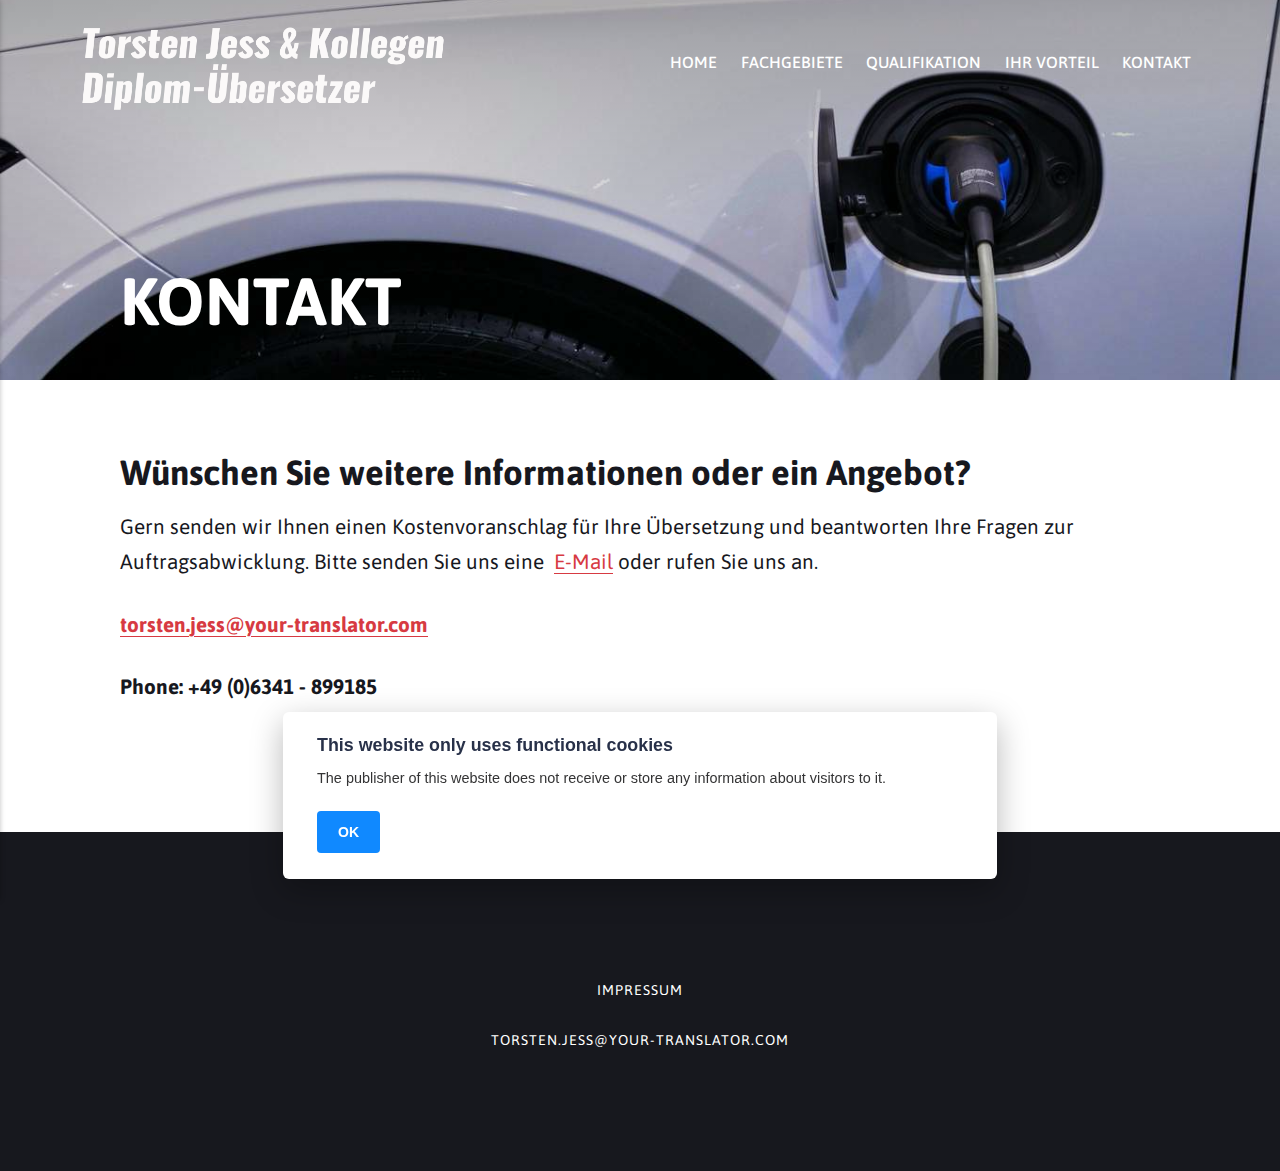
<file: kontakt.html>
<!DOCTYPE html><html lang="en-us"><head><meta charset="utf-8"><meta http-equiv="X-UA-Compatible" content="IE=edge"><meta name="viewport" content="width=device-width,initial-scale=1"><title>KONTAKT - YOUR TRANSLATOR | TORSTEN JESS | DEUTSCH</title><meta name="description" content="Wünschen Sie weitere Informationen oder ein Angebot? Gern senden wir Ihnen einen Kostenvoranschlag für Ihre Übersetzung und beantworten Ihre Fragen zur Auftragsabwicklung. Bitte senden Sie uns eine E-Mail oder rufen Sie uns an. torsten.jess@your-translator.com Phone: +49 (0)6341 - 899185"><meta name="generator" content="Publii Open-Source CMS for Static Site"><link rel="canonical" href="https://the-transcreators.github.io/your-translator/kontakt.html"><link rel="alternate" type="application/atom+xml" href="https://the-transcreators.github.io/your-translator/feed.xml"><link rel="alternate" type="application/json" href="https://the-transcreators.github.io/your-translator/feed.json"><meta property="og:title" content="KONTAKT"><meta property="og:image" content="https://the-transcreators.github.io/your-translator/media/posts/6/electric_car_1080_col2.JPG"><meta property="og:image:width" content="1620"><meta property="og:image:height" content="1080"><meta property="og:site_name" content="YOUR TRANSLATOR | TORSTEN JESS | DEUTSCH"><meta property="og:description" content="Wünschen Sie weitere Informationen oder ein Angebot? Gern senden wir Ihnen einen Kostenvoranschlag für Ihre Übersetzung und beantworten Ihre Fragen zur Auftragsabwicklung. Bitte senden Sie uns eine E-Mail oder rufen Sie uns an. torsten.jess@your-translator.com Phone: +49 (0)6341 - 899185"><meta property="og:url" content="https://the-transcreators.github.io/your-translator/kontakt.html"><meta property="og:type" content="article"><link rel="shortcut icon" href="https://the-transcreators.github.io/your-translator/media/website/favicon-t-192.png" type="image/png"><link rel="preload" href="https://the-transcreators.github.io/your-translator/assets/dynamic/fonts/asap/asap.woff2" as="font" type="font/woff2" crossorigin><link rel="stylesheet" href="https://the-transcreators.github.io/your-translator/assets/css/style.css?v=62b24e3a5eb54966330beeec2709a591"><script type="application/ld+json">{"@context":"http://schema.org","@type":"Article","mainEntityOfPage":{"@type":"WebPage","@id":"https://the-transcreators.github.io/your-translator/kontakt.html"},"headline":"KONTAKT","datePublished":"2022-07-31T11:46","dateModified":"2024-04-29T08:20","image":{"@type":"ImageObject","url":"https://the-transcreators.github.io/your-translator/media/posts/6/electric_car_1080_col2.JPG","height":1080,"width":1620},"description":"Wünschen Sie weitere Informationen oder ein Angebot? Gern senden wir Ihnen einen Kostenvoranschlag für Ihre Übersetzung und beantworten Ihre Fragen zur Auftragsabwicklung. Bitte senden Sie uns eine E-Mail oder rufen Sie uns an. torsten.jess@your-translator.com Phone: +49 (0)6341 - 899185","author":{"@type":"Person","name":"author1","url":"https://the-transcreators.github.io/your-translator/authors/simpleauthor/"},"publisher":{"@type":"Organization","name":"author1","logo":{"@type":"ImageObject","url":"https://the-transcreators.github.io/your-translator/media/website/logo4_de.png","height":366,"width":1666}}}</script></head><body><div class="site-container"><header class="top" id="js-header"><a class="logo" href="https://the-transcreators.github.io/your-translator/"><img src="https://the-transcreators.github.io/your-translator/media/website/logo4_de.png" alt="YOUR TRANSLATOR | TORSTEN JESS | DEUTSCH" width="1666" height="366"></a><nav class="navbar js-navbar"><button class="navbar__toggle js-toggle" aria-label="Menu" aria-haspopup="true" aria-expanded="false"><span class="navbar__toggle-box"><span class="navbar__toggle-inner">Menu</span></span></button><ul class="navbar__menu"><li><a href="https://the-transcreators.github.io/your-translator/" target="_self">HOME</a></li><li><a href="https://the-transcreators.github.io/your-translator/fachgebiete.html" target="_self">FACHGEBIETE</a></li><li><a href="https://the-transcreators.github.io/your-translator/qualifikation.html" target="_self">QUALIFIKATION</a></li><li><a href="https://the-transcreators.github.io/your-translator/ihr-vorteil.html" target="_self">IHR VORTEIL</a></li><li class="active"><a href="https://the-transcreators.github.io/your-translator/kontakt.html" target="_self">KONTAKT</a></li></ul></nav></header><main><article class="post"><div class="hero"><figure class="hero__image hero__image--overlay"><img src="https://the-transcreators.github.io/your-translator/media/posts/6/electric_car_1080_col2.JPG" srcset="https://the-transcreators.github.io/your-translator/media/posts/6/responsive/electric_car_1080_col2-xs.JPG 300w, https://the-transcreators.github.io/your-translator/media/posts/6/responsive/electric_car_1080_col2-sm.JPG 480w, https://the-transcreators.github.io/your-translator/media/posts/6/responsive/electric_car_1080_col2-md.JPG 768w, https://the-transcreators.github.io/your-translator/media/posts/6/responsive/electric_car_1080_col2-lg.JPG 1024w, https://the-transcreators.github.io/your-translator/media/posts/6/responsive/electric_car_1080_col2-xl.JPG 1360w, https://the-transcreators.github.io/your-translator/media/posts/6/responsive/electric_car_1080_col2-2xl.JPG 1600w" sizes="(max-width: 1600px) 100vw, 1600px" loading="eager" height="1080" width="1620" alt=""></figure><header class="hero__content"><div class="wrapper"><h1>KONTAKT</h1></div></header></div><div class="wrapper post__entry"><h3>Wünschen Sie weitere Informationen oder ein Angebot?</h3><p>Gern senden wir Ihnen einen Kostenvoranschlag für Ihre Übersetzung und beantworten Ihre Fragen zur Auftragsabwicklung. Bitte senden Sie uns eine  <a href="mailto:torsten.jess@your-translator.com">E-Mail</a> oder rufen Sie uns an.</p><p><a href="mailto:torsten.jess@your-translator.com"><strong>torsten.jess@your-translator.com</strong></a></p><p><strong>Phone: +49 (0)6341 - 899185</strong></p><p> </p></div></article></main><footer class="footer"><div class="footer__copyright"><p><a href="https://the-transcreators.github.io/your-translator/impressum.html">IMPRESSUM</a></p><p><a href="mailto:torsten.jess@your-translator.com">torsten.jess@your-translator.com</a></p></div><button onclick="backToTopFunction()" id="backToTop" class="footer__bttop" aria-label="Back to top" title="Back to top"><svg><use xlink:href="https://the-transcreators.github.io/your-translator/assets/svg/svg-map.svg#toparrow"/></svg></button></footer></div><script>window.publiiThemeMenuConfig = {    
        mobileMenuMode: 'sidebar',
        animationSpeed: 300,
        submenuWidth: 'auto',
        doubleClickTime: 500,
        mobileMenuExpandableSubmenus: true, 
        relatedContainerForOverlayMenuSelector: '.top',
   };</script><script defer="defer" src="https://the-transcreators.github.io/your-translator/assets/js/scripts.min.js?v=6ca8b60e6534a3888de1205e82df8528"></script><script>var images = document.querySelectorAll('img[loading]');

        for (var i = 0; i < images.length; i++) {
            if (images[i].complete) {
                images[i].classList.add('is-loaded');
            } else {
                images[i].addEventListener('load', function () {
                    this.classList.add('is-loaded');
                }, false);
            }
        }</script><div class="pcb" data-behaviour="link" data-behaviour-link="#cookie-settings" data-revision="1" data-config-ttl="90" data-debug-mode="false"><div role="dialog" aria-modal="true" aria-hidden="true" aria-labelledby="pcb-title" aria-describedby="pcb-txt" class="pcb__banner"><div class="pcb__inner"><div id="pcb-title" role="heading" aria-level="2" class="pcb__title">This website only uses functional cookies</div><div id="pcb-txt" class="pcb__txt">The publisher of this website does not receive or store any information about visitors to it.</div><div class="pcb__buttons"><button type="button" class="pcb__btn pcb__btn--solid pcb__btn--accept">OK</button></div></div></div></div><script>(function(win) {
    if (!document.querySelector('.pcb')) {
        return;
    }

    var cbConfig = {
        behaviour: document.querySelector('.pcb').getAttribute('data-behaviour'),
        behaviourLink: document.querySelector('.pcb').getAttribute('data-behaviour-link'),
        revision: document.querySelector('.pcb').getAttribute('data-revision'),
        configTTL: parseInt(document.querySelector('.pcb').getAttribute('data-config-ttl'), 10),
        debugMode: document.querySelector('.pcb').getAttribute('data-debug-mode') === 'true',
        initialState: null,
        previouslyAccepted: []
    };

    var cbUI = {
        wrapper: document.querySelector('.pcb'),
        banner: {
            element: null,
            btnAccept: null,
            btnReject: null,
            btnConfigure: null
        },
        popup: {
            element: null,
            btnClose: null,
            btnSave: null,
            btnAccept: null,
            btnReject: null,
            checkboxes: null,
        },
        overlay: null,
        badge: null,
        blockedScripts: document.querySelectorAll('script[type^="gdpr-blocker/"]'),
        triggerLinks: cbConfig.behaviourLink ? document.querySelectorAll('a[href*="' + cbConfig.behaviourLink + '"]') : null
    };

    function initUI () {
        // setup banner elements
        cbUI.banner.element = cbUI.wrapper.querySelector('.pcb__banner');
        cbUI.banner.btnAccept = cbUI.banner.element.querySelector('.pcb__btn--accept');
        cbUI.banner.btnReject = cbUI.banner.element.querySelector('.pcb__btn--reject');
        cbUI.banner.btnConfigure = cbUI.banner.element.querySelector('.pcb__btn--configure');

        // setup popup elements
        if (cbUI.wrapper.querySelector('.pcb__popup')) {
            cbUI.popup.element = cbUI.wrapper.querySelector('.pcb__popup');
            cbUI.popup.btnClose = cbUI.wrapper.querySelector('.pcb__popup__close');
            cbUI.popup.btnSave = cbUI.popup.element.querySelector('.pcb__btn--save');
            cbUI.popup.btnAccept = cbUI.popup.element.querySelector('.pcb__btn--accept');
            cbUI.popup.btnReject = cbUI.popup.element.querySelector('.pcb__btn--reject');
            cbUI.popup.checkboxes = cbUI.popup.element.querySelector('input[type="checkbox"]');
            // setup overlay
            cbUI.overlay = cbUI.wrapper.querySelector('.pcb__overlay');
        }

        cbUI.badge = cbUI.wrapper.querySelector('.pcb__badge');

        if (cbConfig.behaviour.indexOf('link') > -1) {
            for (var i = 0; i < cbUI.triggerLinks.length; i++) {
                cbUI.triggerLinks[i].addEventListener('click', function(e) {
                    e.preventDefault();
                    showBannerOrPopup();
                });
            }
        }
    }

    function initState () {
        var lsKeyName = getConfigName();
        var currentConfig = localStorage.getItem(lsKeyName);
        var configIsFresh = checkIfConfigIsFresh();

        if (!configIsFresh || currentConfig === null) {
            if (cbConfig.debugMode) {
                console.log('🍪 Config not found, or configuration expired');
            }

            showBanner();
        } else if (typeof currentConfig === 'string') {
            if (cbConfig.debugMode) {
                console.log('🍪 Config founded');
            }

            showBadge();

            if (cbUI.popup.element) {
                var allowedGroups = currentConfig.split(',');
                var checkedCheckboxes = cbUI.popup.element.querySelectorAll('input[type="checkbox"]:checked');

                for (var j = 0; j < checkedCheckboxes.length; j++) {
                    var name = checkedCheckboxes[j].getAttribute('data-group-name');

                    if (name && name !== '-' && allowedGroups.indexOf(name) === -1) {
                        checkedCheckboxes[j].checked = false;
                    }
                }

                for (var i = 0; i < allowedGroups.length; i++) {
                    var checkbox = cbUI.popup.element.querySelector('input[type="checkbox"][data-group-name="' + allowedGroups[i] + '"]');

                    if (checkbox) {
                        checkbox.checked = true;
                    }

                    allowCookieGroup(allowedGroups[i]);
                }
            }
        }

        setTimeout(function () {
            cbConfig.initialState = getInitialStateOfConsents();
        }, 0);
    }

    function checkIfConfigIsFresh () {
        var lastConfigSave = localStorage.getItem('publii-gdpr-cookies-config-save-date');

        if (lastConfigSave === null) {
            return false;
        }

        lastConfigSave = parseInt(lastConfigSave, 10);

        if (lastConfigSave === 0) {
            return true;
        }

        if (+new Date() - lastConfigSave < cbConfig.configTTL * 24 * 60 * 60 * 1000) {
            return true;
        }

        return false;
    }

    function initBannerEvents () {
        cbUI.banner.btnAccept.addEventListener('click', function (e) {
            e.preventDefault();
            acceptAllCookies('banner');
            showBadge();
        }, false);

        if (cbUI.banner.btnReject) {
            cbUI.banner.btnReject.addEventListener('click', function (e) {
                e.preventDefault();
                rejectAllCookies();
                showBadge();
            }, false);
        }

        if (cbUI.banner.btnConfigure) {
            cbUI.banner.btnConfigure.addEventListener('click', function (e) {
                e.preventDefault();
                hideBanner();
                showAdvancedPopup();
                showBadge();
            }, false);
        }
    }

    function initPopupEvents () {
        if (!cbUI.popup.element) {
            return;
        }

        cbUI.overlay.addEventListener('click', function (e) {
            hideAdvancedPopup();
        }, false);

        cbUI.popup.element.addEventListener('click', function (e) {
            e.stopPropagation();
        }, false);

        cbUI.popup.btnAccept.addEventListener('click', function (e) {
            e.preventDefault();
            acceptAllCookies('popup');
        }, false);

        cbUI.popup.btnReject.addEventListener('click', function (e) {
            e.preventDefault();
            rejectAllCookies();
        }, false);

        cbUI.popup.btnSave.addEventListener('click', function (e) {
            e.preventDefault();
            saveConfiguration();
        }, false);

        cbUI.popup.btnClose.addEventListener('click', function (e) {
            e.preventDefault();
            hideAdvancedPopup();
        }, false);
    }

    function initBadgeEvents () {
        if (!cbUI.badge) {
            return;
        }

        cbUI.badge.addEventListener('click', function (e) {
            showBannerOrPopup();
        }, false);
    }

    initUI();
    initState();
    initBannerEvents();
    initPopupEvents();
    initBadgeEvents();

    /**
     * API
     */
    function addScript (src, inline) {
        var newScript = document.createElement('script');

        if (src) {
            newScript.setAttribute('src', src);
        }

        if (inline) {
            newScript.text = inline;
        }

        document.body.appendChild(newScript);
    }

    function allowCookieGroup (allowedGroup) {
        var scripts = document.querySelectorAll('script[type="gdpr-blocker/' + allowedGroup + '"]');
        cbConfig.previouslyAccepted.push(allowedGroup);
    
        for (var j = 0; j < scripts.length; j++) {
            addScript(scripts[j].src, scripts[j].text);
        }

        var groupEvent = new Event('publii-cookie-banner-unblock-' + allowedGroup);
        document.body.dispatchEvent(groupEvent);
        unlockEmbeds(allowedGroup);

        if (cbConfig.debugMode) {
            console.log('🍪 Allowed group: ' + allowedGroup);
        }
    }

    function showBannerOrPopup () {
        if (cbUI.popup.element) {
            showAdvancedPopup();
        } else {
            showBanner();
        }
    }

    function showAdvancedPopup () {
        cbUI.popup.element.classList.add('is-visible');
        cbUI.overlay.classList.add('is-visible');
        cbUI.popup.element.setAttribute('aria-hidden', 'false');
        cbUI.overlay.setAttribute('aria-hidden', 'false');
    }

    function hideAdvancedPopup () {
        cbUI.popup.element.classList.remove('is-visible');
        cbUI.overlay.classList.remove('is-visible');
        cbUI.popup.element.setAttribute('aria-hidden', 'true');
        cbUI.overlay.setAttribute('aria-hidden', 'true');
    }

    function showBanner () {
        cbUI.banner.element.classList.add('is-visible');
        cbUI.banner.element.setAttribute('aria-hidden', 'false');
    }

    function hideBanner () {
        cbUI.banner.element.classList.remove('is-visible');
        cbUI.banner.element.setAttribute('aria-hidden', 'true');
    }

    function showBadge () {
        if (!cbUI.badge) {
            return;
        }

        cbUI.badge.classList.add('is-visible');
        cbUI.badge.setAttribute('aria-hidden', 'false');
    }

    function getConfigName () {
        var lsKeyName = 'publii-gdpr-allowed-cookies';

        if (cbConfig.revision) {
            lsKeyName = lsKeyName + '-v' + parseInt(cbConfig.revision, 10);
        }

        return lsKeyName;
    }

    function storeConfiguration (allowedGroups) {
        var lsKeyName = getConfigName();
        var dataToStore = allowedGroups.join(',');
        localStorage.setItem(lsKeyName, dataToStore);

        if (cbConfig.configTTL === 0) {
            localStorage.setItem('publii-gdpr-cookies-config-save-date', 0);

            if (cbConfig.debugMode) {
                console.log('🍪 Store never expiring configuration');
            }
        } else {
            localStorage.setItem('publii-gdpr-cookies-config-save-date', +new Date());
        }
    }

    function getInitialStateOfConsents () {
        if (!cbUI.popup.element) {
            return [];
        }

        var checkedGroups = cbUI.popup.element.querySelectorAll('input[type="checkbox"]:checked');
        var groups = [];

        for (var i = 0; i < checkedGroups.length; i++) {
            var allowedGroup = checkedGroups[i].getAttribute('data-group-name');

            if (allowedGroup !== '') {
                groups.push(allowedGroup);
            }
        }

        if (cbConfig.debugMode) {
            console.log('🍪 Initial state: ' + groups.join(', '));
        }

        return groups;
    }

    function getCurrentStateOfConsents () {
        if (!cbUI.popup.element) {
            return [];
        }

        var checkedGroups = cbUI.popup.element.querySelectorAll('input[type="checkbox"]:checked');
        var groups = [];

        for (var i = 0; i < checkedGroups.length; i++) {
            var allowedGroup = checkedGroups[i].getAttribute('data-group-name');

            if (allowedGroup !== '') {
                groups.push(allowedGroup);
            }
        }

        if (cbConfig.debugMode) {
            console.log('🍪 State to save: ' + groups.join(', '));
        }

        return groups;
    }

    function getAllGroups () {
        if (!cbUI.popup.element) {
            return [];
        }

        var checkedGroups = cbUI.popup.element.querySelectorAll('input[type="checkbox"]');
        var groups = [];

        for (var i = 0; i < checkedGroups.length; i++) {
            var allowedGroup = checkedGroups[i].getAttribute('data-group-name');

            if (allowedGroup !== '') {
                groups.push(allowedGroup);
            }
        }

        return groups;
    }

    function acceptAllCookies (source) {
        var groupsToAccept = getAllGroups();
        storeConfiguration(groupsToAccept);

        for (var i = 0; i < groupsToAccept.length; i++) {
            var group = groupsToAccept[i];

            if (cbConfig.initialState.indexOf(group) > -1 || cbConfig.previouslyAccepted.indexOf(group) > -1) {
                if (cbConfig.debugMode) {
                    console.log('🍪 Skip previously activated group: ' + group);
                }

                continue;
            }

            allowCookieGroup(group);
        }

        if (cbUI.popup.element) {
            var checkboxesToCheck = cbUI.popup.element.querySelectorAll('input[type="checkbox"]');

            for (var j = 0; j < checkboxesToCheck.length; j++) {
                checkboxesToCheck[j].checked = true;
            }
        }

        if (cbConfig.debugMode) {
            console.log('🍪 Accept all cookies: ', groupsToAccept.join(', '));
        }

        if (source === 'popup') {
            hideAdvancedPopup();
        } else if (source === 'banner') {
            hideBanner();
        }
    }

    function rejectAllCookies () {
        if (cbConfig.debugMode) {
            console.log('🍪 Reject all cookies');
        }

        storeConfiguration([]);
        setTimeout(function () {
            window.location.reload();
        }, 100);
    }

    function saveConfiguration () {
        var groupsToAccept = getCurrentStateOfConsents();
        storeConfiguration(groupsToAccept);

        if (cbConfig.debugMode) {
            console.log('🍪 Save new config: ', groupsToAccept.join(', '));
        }

        if (reloadIsNeeded(groupsToAccept)) {
            setTimeout(function () {
                window.location.reload();
            }, 100);
            return;
        }

        for (var i = 0; i < groupsToAccept.length; i++) {
            var group = groupsToAccept[i];

            if (cbConfig.initialState.indexOf(group) > -1 || cbConfig.previouslyAccepted.indexOf(group) > -1) {
                if (cbConfig.debugMode) {
                    console.log('🍪 Skip previously activated group: ' + group);
                }

                continue;
            }

            allowCookieGroup(group);
        }

        hideAdvancedPopup();
    }

    function reloadIsNeeded (groupsToAccept) {
        // check if user rejected consent for initial groups
        var initialGroups = cbConfig.initialState;
        var previouslyAcceptedGroups = cbConfig.previouslyAccepted;
        var groupsToCheck = initialGroups.concat(previouslyAcceptedGroups);

        for (var i = 0; i < groupsToCheck.length; i++) {
            var groupToCheck = groupsToCheck[i];

            if (groupsToAccept.indexOf(groupToCheck) === -1) {
                if (cbConfig.debugMode) {
                    console.log('🍪 Reload is needed due lack of: ', groupToCheck);
                }

                return true;
            }
        }

        return false;
    }

    function unlockEmbeds (cookieGroup) {
        var iframesToUnlock = document.querySelectorAll('.pec-wrapper[data-consent-group-id="' + cookieGroup + '"]');

        for (var i = 0; i < iframesToUnlock.length; i++) {
            var iframeWrapper = iframesToUnlock[i];
            iframeWrapper.querySelector('.pec-overlay').classList.remove('is-active');
            iframeWrapper.querySelector('.pec-overlay').setAttribute('aria-hidden', 'true');
            var iframe = iframeWrapper.querySelector('iframe');
            iframe.setAttribute('src', iframe.getAttribute('data-consent-src'));
        }
    }

    win.publiiEmbedConsentGiven = function (cookieGroup) {
        // it will unlock embeds
        allowCookieGroup(cookieGroup);

        var checkbox = cbUI.popup.element.querySelector('input[type="checkbox"][data-group-name="' + cookieGroup + '"]');

        if (checkbox) {
            checkbox.checked = true;
        }

        var groupsToAccept = getCurrentStateOfConsents();
        storeConfiguration(groupsToAccept);

        if (cbConfig.debugMode) {
            console.log('🍪 Save new config: ', groupsToAccept.join(', '));
        }
    }
})(window);</script></body></html>
</file>
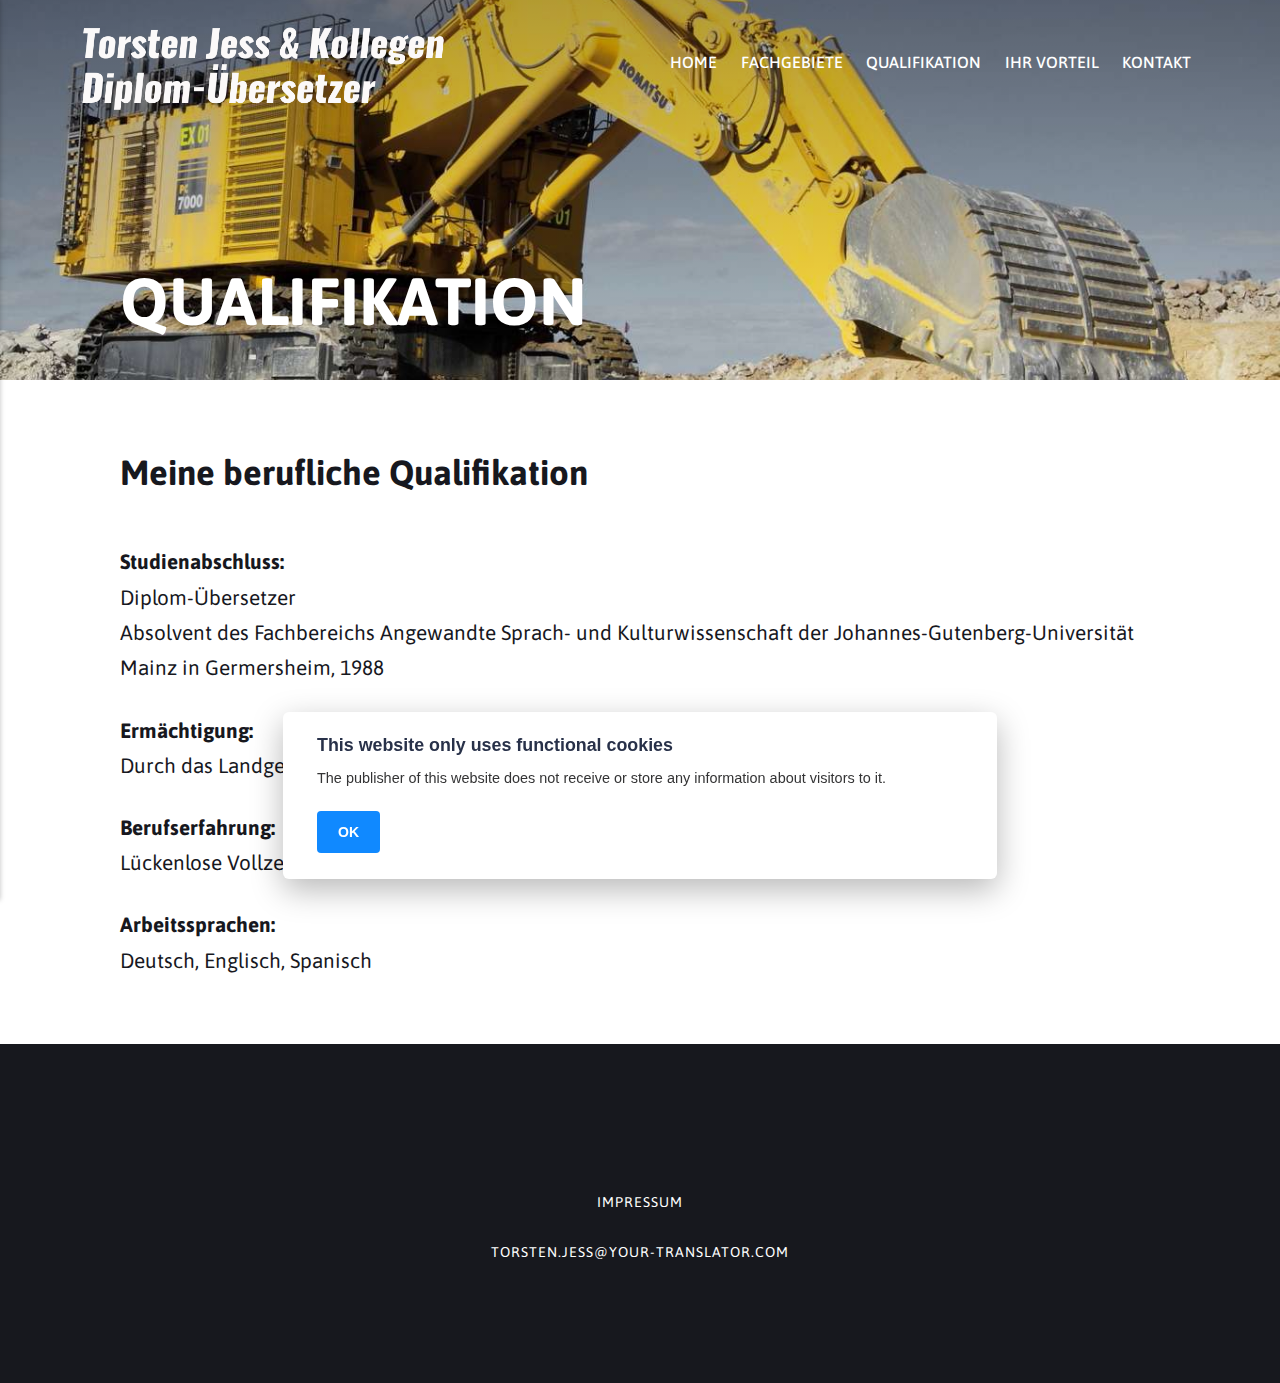
<file: qualifikation.html>
<!DOCTYPE html><html lang="en-us"><head><meta charset="utf-8"><meta http-equiv="X-UA-Compatible" content="IE=edge"><meta name="viewport" content="width=device-width,initial-scale=1"><title>QUALIFIKATION - YOUR TRANSLATOR | TORSTEN JESS | DEUTSCH</title><meta name="description" content="Meine berufliche Qualifikation Studienabschluss: Diplom-Übersetzer Absolvent des Fachbereichs Angewandte Sprach- und Kulturwissenschaft der Johannes-Gutenberg-Universität Mainz in Germersheim, 1988 Ermächtigung: Durch das Landgericht Landau in der Pfalz für die Sprachen Englisch und Spanisch Berufserfahrung: Lückenlose Vollzeittätigkeit als freiberuflicher Übersetzer seit 1988 Arbeitssprachen: Deutsch, Englisch, Spanisch"><meta name="generator" content="Publii Open-Source CMS for Static Site"><link rel="canonical" href="https://the-transcreators.github.io/your-translator/qualifikation.html"><link rel="alternate" type="application/atom+xml" href="https://the-transcreators.github.io/your-translator/feed.xml"><link rel="alternate" type="application/json" href="https://the-transcreators.github.io/your-translator/feed.json"><meta property="og:title" content="QUALIFIKATION"><meta property="og:image" content="https://the-transcreators.github.io/your-translator/media/posts/9/big_bagger_1080_col2.JPG"><meta property="og:image:width" content="1620"><meta property="og:image:height" content="1080"><meta property="og:site_name" content="YOUR TRANSLATOR | TORSTEN JESS | DEUTSCH"><meta property="og:description" content="Meine berufliche Qualifikation Studienabschluss: Diplom-Übersetzer Absolvent des Fachbereichs Angewandte Sprach- und Kulturwissenschaft der Johannes-Gutenberg-Universität Mainz in Germersheim, 1988 Ermächtigung: Durch das Landgericht Landau in der Pfalz für die Sprachen Englisch und Spanisch Berufserfahrung: Lückenlose Vollzeittätigkeit als freiberuflicher Übersetzer seit 1988 Arbeitssprachen: Deutsch, Englisch, Spanisch"><meta property="og:url" content="https://the-transcreators.github.io/your-translator/qualifikation.html"><meta property="og:type" content="article"><link rel="shortcut icon" href="https://the-transcreators.github.io/your-translator/media/website/favicon-t-192.png" type="image/png"><link rel="preload" href="https://the-transcreators.github.io/your-translator/assets/dynamic/fonts/asap/asap.woff2" as="font" type="font/woff2" crossorigin><link rel="stylesheet" href="https://the-transcreators.github.io/your-translator/assets/css/style.css?v=62b24e3a5eb54966330beeec2709a591"><script type="application/ld+json">{"@context":"http://schema.org","@type":"Article","mainEntityOfPage":{"@type":"WebPage","@id":"https://the-transcreators.github.io/your-translator/qualifikation.html"},"headline":"QUALIFIKATION","datePublished":"2022-07-31T13:10","dateModified":"2024-04-29T08:19","image":{"@type":"ImageObject","url":"https://the-transcreators.github.io/your-translator/media/posts/9/big_bagger_1080_col2.JPG","height":1080,"width":1620},"description":"Meine berufliche Qualifikation Studienabschluss: Diplom-Übersetzer Absolvent des Fachbereichs Angewandte Sprach- und Kulturwissenschaft der Johannes-Gutenberg-Universität Mainz in Germersheim, 1988 Ermächtigung: Durch das Landgericht Landau in der Pfalz für die Sprachen Englisch und Spanisch Berufserfahrung: Lückenlose Vollzeittätigkeit als freiberuflicher Übersetzer seit 1988 Arbeitssprachen: Deutsch, Englisch, Spanisch","author":{"@type":"Person","name":"author1","url":"https://the-transcreators.github.io/your-translator/authors/simpleauthor/"},"publisher":{"@type":"Organization","name":"author1","logo":{"@type":"ImageObject","url":"https://the-transcreators.github.io/your-translator/media/website/logo4_de.png","height":366,"width":1666}}}</script></head><body><div class="site-container"><header class="top" id="js-header"><a class="logo" href="https://the-transcreators.github.io/your-translator/"><img src="https://the-transcreators.github.io/your-translator/media/website/logo4_de.png" alt="YOUR TRANSLATOR | TORSTEN JESS | DEUTSCH" width="1666" height="366"></a><nav class="navbar js-navbar"><button class="navbar__toggle js-toggle" aria-label="Menu" aria-haspopup="true" aria-expanded="false"><span class="navbar__toggle-box"><span class="navbar__toggle-inner">Menu</span></span></button><ul class="navbar__menu"><li><a href="https://the-transcreators.github.io/your-translator/" target="_self">HOME</a></li><li><a href="https://the-transcreators.github.io/your-translator/fachgebiete.html" target="_self">FACHGEBIETE</a></li><li class="active"><a href="https://the-transcreators.github.io/your-translator/qualifikation.html" target="_self">QUALIFIKATION</a></li><li><a href="https://the-transcreators.github.io/your-translator/ihr-vorteil.html" target="_self">IHR VORTEIL</a></li><li><a href="https://the-transcreators.github.io/your-translator/kontakt.html" target="_self">KONTAKT</a></li></ul></nav></header><main><article class="post"><div class="hero"><figure class="hero__image hero__image--overlay"><img src="https://the-transcreators.github.io/your-translator/media/posts/9/big_bagger_1080_col2.JPG" srcset="https://the-transcreators.github.io/your-translator/media/posts/9/responsive/big_bagger_1080_col2-xs.JPG 300w, https://the-transcreators.github.io/your-translator/media/posts/9/responsive/big_bagger_1080_col2-sm.JPG 480w, https://the-transcreators.github.io/your-translator/media/posts/9/responsive/big_bagger_1080_col2-md.JPG 768w, https://the-transcreators.github.io/your-translator/media/posts/9/responsive/big_bagger_1080_col2-lg.JPG 1024w, https://the-transcreators.github.io/your-translator/media/posts/9/responsive/big_bagger_1080_col2-xl.JPG 1360w, https://the-transcreators.github.io/your-translator/media/posts/9/responsive/big_bagger_1080_col2-2xl.JPG 1600w" sizes="(max-width: 1600px) 100vw, 1600px" loading="eager" height="1080" width="1620" alt=""></figure><header class="hero__content"><div class="wrapper"><h1>QUALIFIKATION</h1></div></header></div><div class="wrapper post__entry"><h3>Meine berufliche Qualifikation</h3><p><strong><br>Studienabschluss:</strong><br>Diplom-Übersetzer<br>Absolvent des Fachbereichs Angewandte Sprach- und Kulturwissenschaft der Johannes-Gutenberg-Universität Mainz in Germersheim, 1988</p><p><strong>Ermächtigung:</strong><br>Durch das Landgericht Landau in der Pfalz für die Sprachen Englisch und Spanisch</p><p><strong>Berufserfahrung:</strong><br>Lückenlose Vollzeittätigkeit als freiberuflicher Übersetzer seit 1988</p><p><strong>Arbeitssprachen:</strong><br>Deutsch, Englisch, Spanisch</p></div></article></main><footer class="footer"><div class="footer__copyright"><p><a href="https://the-transcreators.github.io/your-translator/impressum.html">IMPRESSUM</a></p><p><a href="mailto:torsten.jess@your-translator.com">torsten.jess@your-translator.com</a></p></div><button onclick="backToTopFunction()" id="backToTop" class="footer__bttop" aria-label="Back to top" title="Back to top"><svg><use xlink:href="https://the-transcreators.github.io/your-translator/assets/svg/svg-map.svg#toparrow"/></svg></button></footer></div><script>window.publiiThemeMenuConfig = {    
        mobileMenuMode: 'sidebar',
        animationSpeed: 300,
        submenuWidth: 'auto',
        doubleClickTime: 500,
        mobileMenuExpandableSubmenus: true, 
        relatedContainerForOverlayMenuSelector: '.top',
   };</script><script defer="defer" src="https://the-transcreators.github.io/your-translator/assets/js/scripts.min.js?v=6ca8b60e6534a3888de1205e82df8528"></script><script>var images = document.querySelectorAll('img[loading]');

        for (var i = 0; i < images.length; i++) {
            if (images[i].complete) {
                images[i].classList.add('is-loaded');
            } else {
                images[i].addEventListener('load', function () {
                    this.classList.add('is-loaded');
                }, false);
            }
        }</script><div class="pcb" data-behaviour="link" data-behaviour-link="#cookie-settings" data-revision="1" data-config-ttl="90" data-debug-mode="false"><div role="dialog" aria-modal="true" aria-hidden="true" aria-labelledby="pcb-title" aria-describedby="pcb-txt" class="pcb__banner"><div class="pcb__inner"><div id="pcb-title" role="heading" aria-level="2" class="pcb__title">This website only uses functional cookies</div><div id="pcb-txt" class="pcb__txt">The publisher of this website does not receive or store any information about visitors to it.</div><div class="pcb__buttons"><button type="button" class="pcb__btn pcb__btn--solid pcb__btn--accept">OK</button></div></div></div></div><script>(function(win) {
    if (!document.querySelector('.pcb')) {
        return;
    }

    var cbConfig = {
        behaviour: document.querySelector('.pcb').getAttribute('data-behaviour'),
        behaviourLink: document.querySelector('.pcb').getAttribute('data-behaviour-link'),
        revision: document.querySelector('.pcb').getAttribute('data-revision'),
        configTTL: parseInt(document.querySelector('.pcb').getAttribute('data-config-ttl'), 10),
        debugMode: document.querySelector('.pcb').getAttribute('data-debug-mode') === 'true',
        initialState: null,
        previouslyAccepted: []
    };

    var cbUI = {
        wrapper: document.querySelector('.pcb'),
        banner: {
            element: null,
            btnAccept: null,
            btnReject: null,
            btnConfigure: null
        },
        popup: {
            element: null,
            btnClose: null,
            btnSave: null,
            btnAccept: null,
            btnReject: null,
            checkboxes: null,
        },
        overlay: null,
        badge: null,
        blockedScripts: document.querySelectorAll('script[type^="gdpr-blocker/"]'),
        triggerLinks: cbConfig.behaviourLink ? document.querySelectorAll('a[href*="' + cbConfig.behaviourLink + '"]') : null
    };

    function initUI () {
        // setup banner elements
        cbUI.banner.element = cbUI.wrapper.querySelector('.pcb__banner');
        cbUI.banner.btnAccept = cbUI.banner.element.querySelector('.pcb__btn--accept');
        cbUI.banner.btnReject = cbUI.banner.element.querySelector('.pcb__btn--reject');
        cbUI.banner.btnConfigure = cbUI.banner.element.querySelector('.pcb__btn--configure');

        // setup popup elements
        if (cbUI.wrapper.querySelector('.pcb__popup')) {
            cbUI.popup.element = cbUI.wrapper.querySelector('.pcb__popup');
            cbUI.popup.btnClose = cbUI.wrapper.querySelector('.pcb__popup__close');
            cbUI.popup.btnSave = cbUI.popup.element.querySelector('.pcb__btn--save');
            cbUI.popup.btnAccept = cbUI.popup.element.querySelector('.pcb__btn--accept');
            cbUI.popup.btnReject = cbUI.popup.element.querySelector('.pcb__btn--reject');
            cbUI.popup.checkboxes = cbUI.popup.element.querySelector('input[type="checkbox"]');
            // setup overlay
            cbUI.overlay = cbUI.wrapper.querySelector('.pcb__overlay');
        }

        cbUI.badge = cbUI.wrapper.querySelector('.pcb__badge');

        if (cbConfig.behaviour.indexOf('link') > -1) {
            for (var i = 0; i < cbUI.triggerLinks.length; i++) {
                cbUI.triggerLinks[i].addEventListener('click', function(e) {
                    e.preventDefault();
                    showBannerOrPopup();
                });
            }
        }
    }

    function initState () {
        var lsKeyName = getConfigName();
        var currentConfig = localStorage.getItem(lsKeyName);
        var configIsFresh = checkIfConfigIsFresh();

        if (!configIsFresh || currentConfig === null) {
            if (cbConfig.debugMode) {
                console.log('🍪 Config not found, or configuration expired');
            }

            showBanner();
        } else if (typeof currentConfig === 'string') {
            if (cbConfig.debugMode) {
                console.log('🍪 Config founded');
            }

            showBadge();

            if (cbUI.popup.element) {
                var allowedGroups = currentConfig.split(',');
                var checkedCheckboxes = cbUI.popup.element.querySelectorAll('input[type="checkbox"]:checked');

                for (var j = 0; j < checkedCheckboxes.length; j++) {
                    var name = checkedCheckboxes[j].getAttribute('data-group-name');

                    if (name && name !== '-' && allowedGroups.indexOf(name) === -1) {
                        checkedCheckboxes[j].checked = false;
                    }
                }

                for (var i = 0; i < allowedGroups.length; i++) {
                    var checkbox = cbUI.popup.element.querySelector('input[type="checkbox"][data-group-name="' + allowedGroups[i] + '"]');

                    if (checkbox) {
                        checkbox.checked = true;
                    }

                    allowCookieGroup(allowedGroups[i]);
                }
            }
        }

        setTimeout(function () {
            cbConfig.initialState = getInitialStateOfConsents();
        }, 0);
    }

    function checkIfConfigIsFresh () {
        var lastConfigSave = localStorage.getItem('publii-gdpr-cookies-config-save-date');

        if (lastConfigSave === null) {
            return false;
        }

        lastConfigSave = parseInt(lastConfigSave, 10);

        if (lastConfigSave === 0) {
            return true;
        }

        if (+new Date() - lastConfigSave < cbConfig.configTTL * 24 * 60 * 60 * 1000) {
            return true;
        }

        return false;
    }

    function initBannerEvents () {
        cbUI.banner.btnAccept.addEventListener('click', function (e) {
            e.preventDefault();
            acceptAllCookies('banner');
            showBadge();
        }, false);

        if (cbUI.banner.btnReject) {
            cbUI.banner.btnReject.addEventListener('click', function (e) {
                e.preventDefault();
                rejectAllCookies();
                showBadge();
            }, false);
        }

        if (cbUI.banner.btnConfigure) {
            cbUI.banner.btnConfigure.addEventListener('click', function (e) {
                e.preventDefault();
                hideBanner();
                showAdvancedPopup();
                showBadge();
            }, false);
        }
    }

    function initPopupEvents () {
        if (!cbUI.popup.element) {
            return;
        }

        cbUI.overlay.addEventListener('click', function (e) {
            hideAdvancedPopup();
        }, false);

        cbUI.popup.element.addEventListener('click', function (e) {
            e.stopPropagation();
        }, false);

        cbUI.popup.btnAccept.addEventListener('click', function (e) {
            e.preventDefault();
            acceptAllCookies('popup');
        }, false);

        cbUI.popup.btnReject.addEventListener('click', function (e) {
            e.preventDefault();
            rejectAllCookies();
        }, false);

        cbUI.popup.btnSave.addEventListener('click', function (e) {
            e.preventDefault();
            saveConfiguration();
        }, false);

        cbUI.popup.btnClose.addEventListener('click', function (e) {
            e.preventDefault();
            hideAdvancedPopup();
        }, false);
    }

    function initBadgeEvents () {
        if (!cbUI.badge) {
            return;
        }

        cbUI.badge.addEventListener('click', function (e) {
            showBannerOrPopup();
        }, false);
    }

    initUI();
    initState();
    initBannerEvents();
    initPopupEvents();
    initBadgeEvents();

    /**
     * API
     */
    function addScript (src, inline) {
        var newScript = document.createElement('script');

        if (src) {
            newScript.setAttribute('src', src);
        }

        if (inline) {
            newScript.text = inline;
        }

        document.body.appendChild(newScript);
    }

    function allowCookieGroup (allowedGroup) {
        var scripts = document.querySelectorAll('script[type="gdpr-blocker/' + allowedGroup + '"]');
        cbConfig.previouslyAccepted.push(allowedGroup);
    
        for (var j = 0; j < scripts.length; j++) {
            addScript(scripts[j].src, scripts[j].text);
        }

        var groupEvent = new Event('publii-cookie-banner-unblock-' + allowedGroup);
        document.body.dispatchEvent(groupEvent);
        unlockEmbeds(allowedGroup);

        if (cbConfig.debugMode) {
            console.log('🍪 Allowed group: ' + allowedGroup);
        }
    }

    function showBannerOrPopup () {
        if (cbUI.popup.element) {
            showAdvancedPopup();
        } else {
            showBanner();
        }
    }

    function showAdvancedPopup () {
        cbUI.popup.element.classList.add('is-visible');
        cbUI.overlay.classList.add('is-visible');
        cbUI.popup.element.setAttribute('aria-hidden', 'false');
        cbUI.overlay.setAttribute('aria-hidden', 'false');
    }

    function hideAdvancedPopup () {
        cbUI.popup.element.classList.remove('is-visible');
        cbUI.overlay.classList.remove('is-visible');
        cbUI.popup.element.setAttribute('aria-hidden', 'true');
        cbUI.overlay.setAttribute('aria-hidden', 'true');
    }

    function showBanner () {
        cbUI.banner.element.classList.add('is-visible');
        cbUI.banner.element.setAttribute('aria-hidden', 'false');
    }

    function hideBanner () {
        cbUI.banner.element.classList.remove('is-visible');
        cbUI.banner.element.setAttribute('aria-hidden', 'true');
    }

    function showBadge () {
        if (!cbUI.badge) {
            return;
        }

        cbUI.badge.classList.add('is-visible');
        cbUI.badge.setAttribute('aria-hidden', 'false');
    }

    function getConfigName () {
        var lsKeyName = 'publii-gdpr-allowed-cookies';

        if (cbConfig.revision) {
            lsKeyName = lsKeyName + '-v' + parseInt(cbConfig.revision, 10);
        }

        return lsKeyName;
    }

    function storeConfiguration (allowedGroups) {
        var lsKeyName = getConfigName();
        var dataToStore = allowedGroups.join(',');
        localStorage.setItem(lsKeyName, dataToStore);

        if (cbConfig.configTTL === 0) {
            localStorage.setItem('publii-gdpr-cookies-config-save-date', 0);

            if (cbConfig.debugMode) {
                console.log('🍪 Store never expiring configuration');
            }
        } else {
            localStorage.setItem('publii-gdpr-cookies-config-save-date', +new Date());
        }
    }

    function getInitialStateOfConsents () {
        if (!cbUI.popup.element) {
            return [];
        }

        var checkedGroups = cbUI.popup.element.querySelectorAll('input[type="checkbox"]:checked');
        var groups = [];

        for (var i = 0; i < checkedGroups.length; i++) {
            var allowedGroup = checkedGroups[i].getAttribute('data-group-name');

            if (allowedGroup !== '') {
                groups.push(allowedGroup);
            }
        }

        if (cbConfig.debugMode) {
            console.log('🍪 Initial state: ' + groups.join(', '));
        }

        return groups;
    }

    function getCurrentStateOfConsents () {
        if (!cbUI.popup.element) {
            return [];
        }

        var checkedGroups = cbUI.popup.element.querySelectorAll('input[type="checkbox"]:checked');
        var groups = [];

        for (var i = 0; i < checkedGroups.length; i++) {
            var allowedGroup = checkedGroups[i].getAttribute('data-group-name');

            if (allowedGroup !== '') {
                groups.push(allowedGroup);
            }
        }

        if (cbConfig.debugMode) {
            console.log('🍪 State to save: ' + groups.join(', '));
        }

        return groups;
    }

    function getAllGroups () {
        if (!cbUI.popup.element) {
            return [];
        }

        var checkedGroups = cbUI.popup.element.querySelectorAll('input[type="checkbox"]');
        var groups = [];

        for (var i = 0; i < checkedGroups.length; i++) {
            var allowedGroup = checkedGroups[i].getAttribute('data-group-name');

            if (allowedGroup !== '') {
                groups.push(allowedGroup);
            }
        }

        return groups;
    }

    function acceptAllCookies (source) {
        var groupsToAccept = getAllGroups();
        storeConfiguration(groupsToAccept);

        for (var i = 0; i < groupsToAccept.length; i++) {
            var group = groupsToAccept[i];

            if (cbConfig.initialState.indexOf(group) > -1 || cbConfig.previouslyAccepted.indexOf(group) > -1) {
                if (cbConfig.debugMode) {
                    console.log('🍪 Skip previously activated group: ' + group);
                }

                continue;
            }

            allowCookieGroup(group);
        }

        if (cbUI.popup.element) {
            var checkboxesToCheck = cbUI.popup.element.querySelectorAll('input[type="checkbox"]');

            for (var j = 0; j < checkboxesToCheck.length; j++) {
                checkboxesToCheck[j].checked = true;
            }
        }

        if (cbConfig.debugMode) {
            console.log('🍪 Accept all cookies: ', groupsToAccept.join(', '));
        }

        if (source === 'popup') {
            hideAdvancedPopup();
        } else if (source === 'banner') {
            hideBanner();
        }
    }

    function rejectAllCookies () {
        if (cbConfig.debugMode) {
            console.log('🍪 Reject all cookies');
        }

        storeConfiguration([]);
        setTimeout(function () {
            window.location.reload();
        }, 100);
    }

    function saveConfiguration () {
        var groupsToAccept = getCurrentStateOfConsents();
        storeConfiguration(groupsToAccept);

        if (cbConfig.debugMode) {
            console.log('🍪 Save new config: ', groupsToAccept.join(', '));
        }

        if (reloadIsNeeded(groupsToAccept)) {
            setTimeout(function () {
                window.location.reload();
            }, 100);
            return;
        }

        for (var i = 0; i < groupsToAccept.length; i++) {
            var group = groupsToAccept[i];

            if (cbConfig.initialState.indexOf(group) > -1 || cbConfig.previouslyAccepted.indexOf(group) > -1) {
                if (cbConfig.debugMode) {
                    console.log('🍪 Skip previously activated group: ' + group);
                }

                continue;
            }

            allowCookieGroup(group);
        }

        hideAdvancedPopup();
    }

    function reloadIsNeeded (groupsToAccept) {
        // check if user rejected consent for initial groups
        var initialGroups = cbConfig.initialState;
        var previouslyAcceptedGroups = cbConfig.previouslyAccepted;
        var groupsToCheck = initialGroups.concat(previouslyAcceptedGroups);

        for (var i = 0; i < groupsToCheck.length; i++) {
            var groupToCheck = groupsToCheck[i];

            if (groupsToAccept.indexOf(groupToCheck) === -1) {
                if (cbConfig.debugMode) {
                    console.log('🍪 Reload is needed due lack of: ', groupToCheck);
                }

                return true;
            }
        }

        return false;
    }

    function unlockEmbeds (cookieGroup) {
        var iframesToUnlock = document.querySelectorAll('.pec-wrapper[data-consent-group-id="' + cookieGroup + '"]');

        for (var i = 0; i < iframesToUnlock.length; i++) {
            var iframeWrapper = iframesToUnlock[i];
            iframeWrapper.querySelector('.pec-overlay').classList.remove('is-active');
            iframeWrapper.querySelector('.pec-overlay').setAttribute('aria-hidden', 'true');
            var iframe = iframeWrapper.querySelector('iframe');
            iframe.setAttribute('src', iframe.getAttribute('data-consent-src'));
        }
    }

    win.publiiEmbedConsentGiven = function (cookieGroup) {
        // it will unlock embeds
        allowCookieGroup(cookieGroup);

        var checkbox = cbUI.popup.element.querySelector('input[type="checkbox"][data-group-name="' + cookieGroup + '"]');

        if (checkbox) {
            checkbox.checked = true;
        }

        var groupsToAccept = getCurrentStateOfConsents();
        storeConfiguration(groupsToAccept);

        if (cbConfig.debugMode) {
            console.log('🍪 Save new config: ', groupsToAccept.join(', '));
        }
    }
})(window);</script></body></html>
</file>
